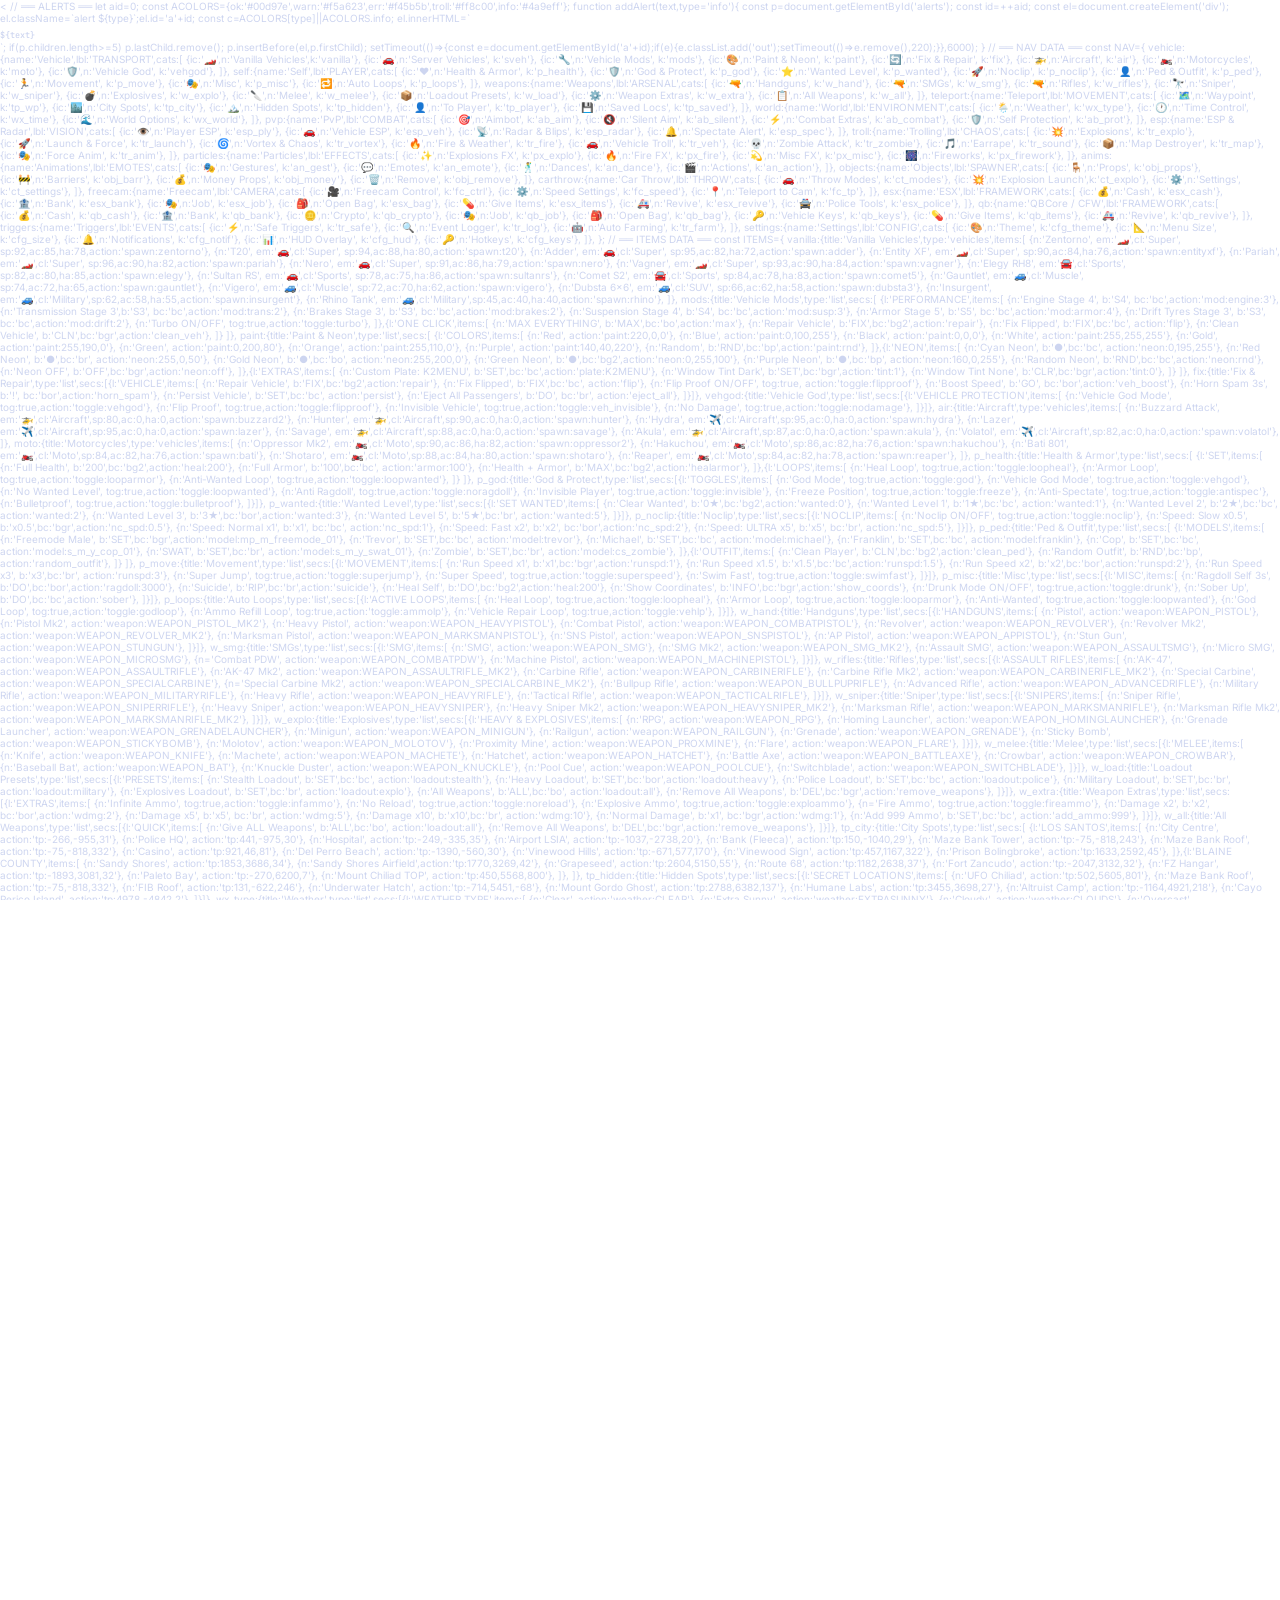
<file: k2_menu (2).html>
<!DOCTYPE html>
<html lang="en">
<head>
<meta charset="UTF-8">
<style>
@import url('https://fonts.googleapis.com/css2?family=Inter:wght@300;400;500;600;700&family=JetBrains+Mono:wght@400;500&display=swap');
:root{
  --a:#4a9eff;--a2:#2563eb;
  --bg:#0c0e13;--bg1:#0f1117;--bg2:#13161e;--bg3:#181c26;--bg4:#1e2330;
  --sel:rgba(74,158,255,0.12);--border:rgba(255,255,255,0.055);
  --text:#cdd5f0;--muted:#3d4a6a;--dim:#0a0c10;
  --hdr:rgba(74,158,255,0.18);
  --ok:#00d97e;--warn:#f5a623;--err:#f45b5b;--troll:#ff8c00;
}
*{margin:0;padding:0;box-sizing:border-box;}
html,body{width:100vw;height:100vh;overflow:hidden;background:transparent;
  font-family:'Inter',sans-serif;font-size:10px;color:var(--text);
  -webkit-font-smoothing:antialiased;}

/* SNOW */
#snow{position:fixed;inset:0;pointer-events:none;z-index:0;}

/* ALERTS */
#alerts{position:fixed;top:12px;left:12px;z-index:500;
  display:flex;flex-direction:column;gap:4px;width:210px;pointer-events:none;}
.alert{
  display:flex;align-items:center;gap:7px;padding:5px 9px;
  background:rgba(12,14,19,0.97);border:1px solid var(--border);
  border-radius:4px;backdrop-filter:blur(10px);position:relative;
  animation:aIn .22s cubic-bezier(.16,1,.3,1) both;overflow:hidden;
}
.alert::before{content:'';position:absolute;left:0;top:0;bottom:0;width:2px;}
.alert.ok::before{background:var(--ok);}
.alert.warn::before{background:var(--warn);}
.alert.err::before{background:var(--err);}
.alert.troll::before{background:var(--troll);}
.alert.info::before{background:var(--a);}
.a-dot{width:5px;height:5px;border-radius:50%;flex-shrink:0;}
.a-text{flex:1;font-size:8.5px;font-weight:500;font-family:'JetBrains Mono',monospace;color:var(--text);}
@keyframes aIn{from{opacity:0;transform:translateX(-12px)}to{opacity:1;transform:none}}
@keyframes aOut{to{opacity:0;transform:translateX(-12px);height:0;padding:0;margin:0;border:0}}
.alert.out{animation:aOut .2s ease forwards;}

/* MENU */
#menu{position:fixed;inset:0;pointer-events:none;z-index:200;opacity:0;transition:opacity .18s ease;}
#menu.open{opacity:1;pointer-events:all;}

/* SHELL */
.shell{
  position:absolute;top:16px;left:16px;
  display:flex;height:calc(100vh - 52px);max-height:580px;
  border:1px solid var(--border);border-radius:6px;overflow:hidden;
  box-shadow:0 0 0 1px rgba(74,158,255,0.04),0 24px 80px rgba(0,0,0,0.95);
  animation:shellIn .28s cubic-bezier(.16,1,.3,1) both;
}
@keyframes shellIn{from{opacity:0;transform:translateY(14px) scale(.985)}to{opacity:1;transform:none}}

/* COL 1 — RAIL */
.rail{
  width:38px;background:var(--bg1);border-right:1px solid var(--border);
  display:flex;flex-direction:column;align-items:center;
  padding:8px 0 6px;gap:1px;flex-shrink:0;
}
.rail-logo{font-family:'JetBrains Mono',monospace;font-size:8.5px;font-weight:700;
  color:var(--a);letter-spacing:1.5px;margin-bottom:7px;padding-bottom:6px;
  width:100%;text-align:center;border-bottom:1px solid var(--border);}
.ri{width:26px;height:26px;border-radius:4px;display:flex;align-items:center;
  justify-content:center;font-size:12px;cursor:pointer;color:var(--muted);
  transition:all .12s;position:relative;flex-shrink:0;}
.ri:hover{background:var(--bg3);color:var(--text);}
.ri.on{background:var(--sel);color:var(--a);}
.ri.on::before{content:'';position:absolute;left:-1px;top:50%;transform:translateY(-50%);
  width:2px;height:13px;background:var(--a);border-radius:0 2px 2px 0;box-shadow:0 0 5px var(--a);}
.ri-tip{position:absolute;left:32px;background:var(--bg3);border:1px solid var(--border);
  color:var(--text);font-size:8px;font-weight:600;padding:2px 7px;border-radius:3px;
  white-space:nowrap;pointer-events:none;opacity:0;transition:opacity .1s;z-index:99;
  font-family:'JetBrains Mono',monospace;letter-spacing:.5px;}
.ri:hover .ri-tip{opacity:1;}
.rsep{width:20px;height:1px;background:var(--border);margin:3px 0;}
.ri-bot{margin-top:auto;}
.sdot{position:absolute;top:2px;right:2px;width:4px;height:4px;border-radius:50%;
  background:var(--ok);box-shadow:0 0 4px var(--ok);}
.sdot.qb{background:var(--warn);box-shadow:0 0 4px var(--warn);}

/* COL 2 — CATS */
.cat{width:140px;background:var(--bg1);border-right:1px solid var(--border);
  display:flex;flex-direction:column;flex-shrink:0;}
.cat-hdr{padding:7px 9px 6px;border-bottom:1px solid var(--border);
  background:var(--hdr);flex-shrink:0;}
.cat-lbl{font-size:6.5px;font-weight:700;letter-spacing:2.5px;
  color:rgba(74,158,255,.6);text-transform:uppercase;margin-bottom:2px;}
.cat-name{font-size:11px;font-weight:700;color:#fff;letter-spacing:-.3px;}
.cat-body{flex:1;overflow-y:auto;padding:3px 0;}
.cat-body::-webkit-scrollbar{width:2px;}
.cat-body::-webkit-scrollbar-thumb{background:var(--bg4);}
.ci{display:flex;align-items:center;gap:6px;padding:5px 9px;cursor:pointer;
  transition:background .08s;position:relative;border-bottom:1px solid rgba(255,255,255,.02);}
.ci:hover,.ci.on{background:var(--sel);}
.ci.on::after{content:'';position:absolute;left:0;top:0;bottom:0;width:2px;background:var(--a);}
.ci-ic{font-size:10px;width:13px;text-align:center;flex-shrink:0;opacity:.8;}
.ci-n{font-size:10px;font-weight:400;color:var(--muted);transition:color .08s;}
.ci:hover .ci-n,.ci.on .ci-n{color:var(--text);}
.ci-arr{margin-left:auto;font-size:8px;color:var(--muted);}
.ci:hover .ci-arr,.ci.on .ci-arr{color:var(--a);}

/* COL 3 — ITEMS */
.items{width:178px;background:var(--bg);border-right:1px solid var(--border);
  display:flex;flex-direction:column;flex-shrink:0;overflow:hidden;}
.items-hdr{padding:6px 9px 5px;border-bottom:1px solid var(--border);
  display:flex;align-items:center;gap:5px;background:var(--bg2);flex-shrink:0;}
.items-back{width:15px;height:15px;border-radius:3px;background:var(--bg3);
  display:flex;align-items:center;justify-content:center;cursor:pointer;
  font-size:10px;color:var(--muted);transition:all .1s;flex-shrink:0;}
.items-back:hover{color:var(--text);background:var(--bg4);}
.items-title{font-size:10px;font-weight:600;color:var(--text);overflow:hidden;
  white-space:nowrap;text-overflow:ellipsis;}
.items-body{flex:1;overflow-y:auto;padding:3px 0;}
.items-body::-webkit-scrollbar{width:2px;}
.items-body::-webkit-scrollbar-thumb{background:var(--bg4);}
.sec-lbl{font-size:6.5px;font-weight:700;letter-spacing:2px;color:var(--muted);
  text-transform:uppercase;padding:7px 9px 3px;}
.li{display:flex;align-items:center;justify-content:space-between;padding:4.5px 9px;
  cursor:pointer;transition:background .08s;position:relative;
  border-bottom:1px solid rgba(255,255,255,.02);}
.li:hover,.li.on{background:var(--sel);}
.li.on::before{content:'';position:absolute;left:0;top:0;bottom:0;width:2px;background:var(--a);}
.li-l{display:flex;align-items:center;gap:5px;min-width:0;}
.li-n{font-size:9.5px;font-weight:400;color:var(--muted);transition:color .08s;
  white-space:nowrap;overflow:hidden;text-overflow:ellipsis;}
.li:hover .li-n,.li.on .li-n{color:var(--text);}
.badge{font-size:7px;font-weight:700;font-family:'JetBrains Mono',monospace;
  padding:1px 4px;border-radius:2px;letter-spacing:.3px;flex-shrink:0;}
.bc{background:rgba(74,158,255,.13);color:#4a9eff;}
.bg2{background:rgba(0,217,126,.1);color:#00d97e;}
.bo{background:rgba(245,166,35,.1);color:#f5a623;}
.br{background:rgba(244,91,91,.12);color:#f45b5b;}
.bp{background:rgba(168,85,247,.12);color:#a855f7;}
.bor{background:rgba(255,140,0,.1);color:#ff8c00;}
.bgr{background:rgba(255,255,255,.05);color:#4a5068;}
.li-arr{font-size:8px;color:var(--muted);flex-shrink:0;}
.li:hover .li-arr,.li.on .li-arr{color:var(--a);}
/* TOGGLE */
.sw{width:24px;height:12px;border-radius:6px;background:var(--bg4);
  border:1px solid var(--border);position:relative;cursor:pointer;
  transition:all .18s;flex-shrink:0;}
.sw.on{background:rgba(74,158,255,.28);border-color:rgba(74,158,255,.4);}
.sw::after{content:'';position:absolute;top:2px;left:2px;width:8px;height:8px;
  border-radius:50%;background:var(--muted);transition:all .18s;}
.sw.on::after{left:14px;background:var(--a);box-shadow:0 0 4px var(--a);}

/* COL 4 — PREVIEW */
.preview{flex:1;min-width:155px;background:var(--bg1);display:flex;flex-direction:column;overflow:hidden;}
.prev-hdr{padding:6px 10px 5px;border-bottom:1px solid var(--border);
  background:var(--bg2);flex-shrink:0;display:flex;align-items:center;justify-content:space-between;}
.prev-name{font-size:10px;font-weight:700;color:var(--text);letter-spacing:-.2px;}
.prev-tag{font-size:7px;font-weight:700;font-family:'JetBrains Mono',monospace;
  color:var(--a);background:rgba(74,158,255,.1);border:1px solid rgba(74,158,255,.18);
  padding:1px 5px;border-radius:2px;letter-spacing:.8px;}
.prev-body{flex:1;padding:10px;display:flex;flex-direction:column;gap:8px;overflow-y:auto;}
.prev-body::-webkit-scrollbar{width:2px;}
.prev-body::-webkit-scrollbar-thumb{background:var(--bg4);}

/* vehicle card */
.vcard{background:var(--bg2);border:1px solid var(--border);border-radius:4px;overflow:hidden;}
.vimg{height:76px;background:linear-gradient(160deg,var(--bg3),var(--bg));
  display:flex;align-items:center;justify-content:center;position:relative;}
.vimg::after{content:'';position:absolute;bottom:0;left:50%;transform:translateX(-50%);
  width:70px;height:16px;background:radial-gradient(ellipse,rgba(74,158,255,.1),transparent 70%);}
.vem{font-size:38px;animation:fl 3s ease-in-out infinite;filter:drop-shadow(0 4px 12px rgba(74,158,255,.15));}
@keyframes fl{0%,100%{transform:translateY(0)}50%{transform:translateY(-5px)}}
.vinf{padding:7px 9px;}
.vname{font-size:10px;font-weight:700;color:var(--text);}
.vmeta{font-size:7.5px;color:var(--muted);margin:1px 0 6px;text-transform:uppercase;letter-spacing:.5px;}
.stat{display:flex;align-items:center;gap:5px;margin-bottom:3px;}
.sl{font-size:7px;font-weight:600;color:var(--muted);width:36px;text-transform:uppercase;letter-spacing:.5px;}
.sb{flex:1;height:2px;background:var(--bg);border-radius:1px;overflow:hidden;}
.sf{height:100%;border-radius:1px;background:linear-gradient(90deg,var(--a2),var(--a));transition:width .35s ease;}
.sv{font-size:7.5px;font-family:'JetBrains Mono',monospace;color:var(--muted);width:16px;text-align:right;}
.spbtn{padding:5px;width:100%;background:rgba(74,158,255,.07);border:1px solid rgba(74,158,255,.18);
  border-radius:3px;font-size:8.5px;font-weight:700;color:var(--a);cursor:pointer;
  text-align:center;font-family:'JetBrains Mono',monospace;letter-spacing:1.5px;transition:all .12s;}
.spbtn:hover{background:rgba(74,158,255,.14);border-color:rgba(74,158,255,.3);}

/* info card */
.icard{text-align:center;display:flex;flex-direction:column;align-items:center;gap:5px;padding:4px 0;}
.ic-icon{font-size:28px;opacity:.45;line-height:1;}
.ic-name{font-size:10px;font-weight:700;color:var(--text);}
.ic-sub{font-size:8px;color:var(--muted);}
.ic-btn{padding:5px 14px;background:rgba(74,158,255,.07);border:1px solid rgba(74,158,255,.18);
  border-radius:3px;font-size:8.5px;font-weight:700;color:var(--a);cursor:pointer;
  font-family:'JetBrains Mono',monospace;letter-spacing:.8px;transition:all .12s;}
.ic-btn:hover{background:rgba(74,158,255,.14);}

/* toggles grid */
.tgrid{display:flex;flex-direction:column;gap:3px;width:100%;}
.trow{display:flex;align-items:center;justify-content:space-between;padding:5px 8px;
  background:var(--bg2);border:1px solid var(--border);border-radius:3px;}
.tn{font-size:9.5px;font-weight:500;color:var(--muted);}

/* info rows */
.srow{display:flex;align-items:center;justify-content:space-between;padding:4px 8px;
  background:var(--bg2);border:1px solid var(--border);border-radius:3px;margin-bottom:3px;}
.srow-l{font-size:9px;color:var(--muted);}
.srow-v{font-size:9px;font-family:'JetBrains Mono',monospace;color:var(--a);}

/* keys bar */
.keys{position:fixed;bottom:0;left:0;right:0;height:22px;background:var(--bg1);
  border-top:1px solid var(--border);display:flex;align-items:center;justify-content:center;
  gap:18px;opacity:0;transition:opacity .18s;z-index:300;pointer-events:none;}
#menu.open ~ .keys{opacity:1;}
.kk{display:flex;align-items:center;gap:4px;font-size:7.5px;color:var(--muted);
  font-family:'JetBrains Mono',monospace;}
.kk kbd{background:var(--bg3);border:1px solid var(--border);border-radius:2px;
  padding:0 5px;font-size:7.5px;color:var(--text);font-family:'JetBrains Mono',monospace;}

/* SMOOTH SLIDE */
.sld{animation:sld .14s cubic-bezier(.16,1,.3,1) both;}
@keyframes sld{from{opacity:0;transform:translateX(8px)}to{opacity:1;transform:none}}
.sld-up{animation:sldup .14s cubic-bezier(.16,1,.3,1) both;}
@keyframes sldup{from{opacity:0;transform:translateY(5px)}to{opacity:1;transform:none}}
</style>
</head>
<body>
<canvas id="snow"></canvas>
<div id="alerts"></div>

<div id="menu">
<div class="shell">

  <!-- RAIL -->
  <nav class="rail">
    <div class="rail-logo">K2</div>
    <div class="ri on" data-nav="vehicle" title="">🚗<span class="ri-tip">VEHICLE</span></div>
    <div class="ri" data-nav="self">❤️<span class="ri-tip">SELF</span></div>
    <div class="ri" data-nav="weapons">🔫<span class="ri-tip">WEAPONS</span></div>
    <div class="ri" data-nav="teleport">🗺️<span class="ri-tip">TELEPORT</span></div>
    <div class="ri" data-nav="world">🌍<span class="ri-tip">WORLD</span></div>
    <div class="ri" data-nav="pvp">🎯<span class="ri-tip">PVP</span></div>
    <div class="ri" data-nav="esp">👁️<span class="ri-tip">ESP</span></div>
    <div class="ri" data-nav="troll">😈<span class="ri-tip">TROLL</span></div>
    <div class="ri" data-nav="particles">✨<span class="ri-tip">PARTICLES</span></div>
    <div class="ri" data-nav="anims">🎭<span class="ri-tip">ANIMS</span></div>
    <div class="ri" data-nav="objects">📦<span class="ri-tip">OBJECTS</span></div>
    <div class="ri" data-nav="carthrow">🚀<span class="ri-tip">CAR THROW</span></div>
    <div class="ri" data-nav="freecam">🎥<span class="ri-tip">FREECAM</span></div>
    <div class="rsep"></div>
    <div class="ri" data-nav="esx">🟣<span class="ri-tip">ESX</span><span class="sdot"></span></div>
    <div class="ri" data-nav="qb">🟡<span class="ri-tip">QBCORE</span><span class="sdot qb"></span></div>
    <div class="ri" data-nav="triggers">⚡<span class="ri-tip">TRIGGERS</span></div>
    <div class="rsep"></div>
    <div class="ri ri-bot" data-nav="settings">⚙️<span class="ri-tip">SETTINGS</span></div>
  </nav>

  <!-- CATS -->
  <div class="cat">
    <div class="cat-hdr">
      <div class="cat-lbl" id="cat-lbl">CATEGORY</div>
      <div class="cat-name" id="cat-name">Vehicle</div>
    </div>
    <div class="cat-body" id="cat-body"></div>
  </div>

  <!-- ITEMS -->
  <div class="items">
    <div class="items-hdr">
      <div class="items-back" id="items-back">‹</div>
      <div class="items-title" id="items-title">—</div>
    </div>
    <div class="items-body" id="items-body"></div>
  </div>

  <!-- PREVIEW -->
  <div class="preview">
    <div class="prev-hdr">
      <div class="prev-name" id="prev-name">K2 Menu</div>
      <div class="prev-tag" id="prev-tag">READY</div>
    </div>
    <div class="prev-body" id="prev-body"></div>
  </div>

</div>
</div>

<div class="keys">
  <div class="kk"><kbd>↑↓</kbd>Navigate</div>
  <div class="kk"><kbd>←→</kbd>Section</div>
  <div class="kk"><kbd>ENTER</kbd>Execute</div>
  <div class="kk"><kbd>BACK</kbd>Return</div>
  <div class="kk"><kbd>F9</kbd>Toggle</div>
  <div class="kk"><kbd>F6</kbd>Close</div>
</div>

<<script>
let curCat = null;
let navIdx = 0;

// دالة فك التشفير واستقبال الأوامر
window.addEventListener('message', (event) => {
    let d = event.data;
    
    // تصحيح مهم: إذا كانت البيانات نصية، قم بتحويلها لكائن
    if (typeof d === 'string') {
        try { d = JSON.parse(d); } catch (e) { console.log("JSON Parse Error"); }
    }

    console.log("Received Action:", d.action); // للديبرق

    if (d.action === 'show') {
        document.querySelector('.cont').style.opacity = "1"; // إظهار المنيو فوراً
        document.querySelector('.cont').classList.add('on');
        if (!curCat) renderItems('MAIN');
    } else if (d.action === 'hide') {
        document.querySelector('.cont').style.opacity = "0";
        document.querySelector('.cont').classList.remove('on');
    }
    
    // باقي الوظائف (تغيير الأيتم، التنقل، إلخ)
    if (d.action === 'selectItem') {
        const items = document.querySelectorAll('.li');
        if (items.length > 0) {
            navIdx = (d.itemIdx > items.length) ? items.length - 1 : (d.itemIdx < 1 ? 0 : d.itemIdx - 1);
            updateHL(navIdx);
        }
    }
});

// دالة إرسال الأوامر للـ Lua
function exec(action) {
    fetch(`https://${GetParentResourceName()}/executeAction`, {
        method: 'POST',
        body: JSON.stringify({ action: action })
    });
}
</script>

// ══ ALERTS ══
let aid=0;
const ACOLORS={ok:'#00d97e',warn:'#f5a623',err:'#f45b5b',troll:'#ff8c00',info:'#4a9eff'};
function addAlert(text,type='info'){
  const p=document.getElementById('alerts');
  const id=++aid;
  const el=document.createElement('div');
  el.className=`alert ${type}`;el.id='a'+id;
  const c=ACOLORS[type]||ACOLORS.info;
  el.innerHTML=`<div class="a-dot" style="background:${c};box-shadow:0 0 5px ${c}40"></div><div class="a-text">${text}</div>`;
  if(p.children.length>=5) p.lastChild.remove();
  p.insertBefore(el,p.firstChild);
  setTimeout(()=>{const e=document.getElementById('a'+id);if(e){e.classList.add('out');setTimeout(()=>e.remove(),220);}},6000);
}

// ══ NAV DATA ══
const NAV={
  vehicle:{name:'Vehicle',lbl:'TRANSPORT',cats:[
    {ic:'🏎️',n:'Vanilla Vehicles',k:'vanilla'},
    {ic:'🚗',n:'Server Vehicles', k:'sveh'},
    {ic:'🔧',n:'Vehicle Mods',    k:'mods'},
    {ic:'🎨',n:'Paint & Neon',    k:'paint'},
    {ic:'🔄',n:'Fix & Repair',    k:'fix'},
    {ic:'🚁',n:'Aircraft',        k:'air'},
    {ic:'🏍️',n:'Motorcycles',     k:'moto'},
    {ic:'🛡️',n:'Vehicle God',     k:'vehgod'},
  ]},
  self:{name:'Self',lbl:'PLAYER',cats:[
    {ic:'❤️',n:'Health & Armor',  k:'p_health'},
    {ic:'🛡️',n:'God & Protect',   k:'p_god'},
    {ic:'⭐',n:'Wanted Level',    k:'p_wanted'},
    {ic:'🚀',n:'Noclip',          k:'p_noclip'},
    {ic:'👤',n:'Ped & Outfit',    k:'p_ped'},
    {ic:'🏃',n:'Movement',        k:'p_move'},
    {ic:'🎭',n:'Misc',            k:'p_misc'},
    {ic:'🔁',n:'Auto Loops',      k:'p_loops'},
  ]},
  weapons:{name:'Weapons',lbl:'ARSENAL',cats:[
    {ic:'🔫',n:'Handguns',        k:'w_hand'},
    {ic:'🔫',n:'SMGs',            k:'w_smg'},
    {ic:'🔫',n:'Rifles',          k:'w_rifles'},
    {ic:'🔭',n:'Sniper',          k:'w_sniper'},
    {ic:'💣',n:'Explosives',      k:'w_explo'},
    {ic:'🔪',n:'Melee',           k:'w_melee'},
    {ic:'📦',n:'Loadout Presets', k:'w_load'},
    {ic:'⚙️',n:'Weapon Extras',   k:'w_extra'},
    {ic:'📋',n:'All Weapons',     k:'w_all'},
  ]},
  teleport:{name:'Teleport',lbl:'MOVEMENT',cats:[
    {ic:'🗺️',n:'Waypoint',        k:'tp_wp'},
    {ic:'🏙️',n:'City Spots',     k:'tp_city'},
    {ic:'🏔️',n:'Hidden Spots',   k:'tp_hidden'},
    {ic:'👤',n:'To Player',       k:'tp_player'},
    {ic:'💾',n:'Saved Locs',      k:'tp_saved'},
  ]},
  world:{name:'World',lbl:'ENVIRONMENT',cats:[
    {ic:'🌦️',n:'Weather',         k:'wx_type'},
    {ic:'🕐',n:'Time Control',    k:'wx_time'},
    {ic:'🌊',n:'World Options',   k:'wx_world'},
  ]},
  pvp:{name:'PvP',lbl:'COMBAT',cats:[
    {ic:'🎯',n:'Aimbot',          k:'ab_aim'},
    {ic:'🔇',n:'Silent Aim',      k:'ab_silent'},
    {ic:'⚡',n:'Combat Extras',   k:'ab_combat'},
    {ic:'🛡️',n:'Self Protection', k:'ab_prot'},
  ]},
  esp:{name:'ESP & Radar',lbl:'VISION',cats:[
    {ic:'👁️',n:'Player ESP',      k:'esp_ply'},
    {ic:'🚗',n:'Vehicle ESP',     k:'esp_veh'},
    {ic:'📡',n:'Radar & Blips',   k:'esp_radar'},
    {ic:'🔔',n:'Spectate Alert',  k:'esp_spec'},
  ]},
  troll:{name:'Trolling',lbl:'CHAOS',cats:[
    {ic:'💥',n:'Explosions',      k:'tr_explo'},
    {ic:'🚀',n:'Launch & Force',  k:'tr_launch'},
    {ic:'🌀',n:'Vortex & Chaos',  k:'tr_vortex'},
    {ic:'🔥',n:'Fire & Weather',  k:'tr_fire'},
    {ic:'🚗',n:'Vehicle Troll',   k:'tr_veh'},
    {ic:'💀',n:'Zombie Attack',   k:'tr_zombie'},
    {ic:'🎵',n:'Earrape',         k:'tr_sound'},
    {ic:'📦',n:'Map Destroyer',   k:'tr_map'},
    {ic:'🎭',n:'Force Anim',      k:'tr_anim'},
  ]},
  particles:{name:'Particles',lbl:'EFFECTS',cats:[
    {ic:'✨',n:'Explosions FX',   k:'px_explo'},
    {ic:'🔥',n:'Fire FX',         k:'px_fire'},
    {ic:'💫',n:'Misc FX',         k:'px_misc'},
    {ic:'🎆',n:'Fireworks',       k:'px_firework'},
  ]},
  anims:{name:'Animations',lbl:'EMOTES',cats:[
    {ic:'🎭',n:'Gestures',        k:'an_gest'},
    {ic:'💬',n:'Emotes',          k:'an_emote'},
    {ic:'🕺',n:'Dances',          k:'an_dance'},
    {ic:'🎬',n:'Actions',         k:'an_action'},
  ]},
  objects:{name:'Objects',lbl:'SPAWNER',cats:[
    {ic:'🪑',n:'Props',           k:'obj_props'},
    {ic:'🚧',n:'Barriers',        k:'obj_barr'},
    {ic:'💰',n:'Money Props',     k:'obj_money'},
    {ic:'🗑️',n:'Remove',         k:'obj_remove'},
  ]},
  carthrow:{name:'Car Throw',lbl:'THROW',cats:[
    {ic:'🚗',n:'Throw Modes',     k:'ct_modes'},
    {ic:'💥',n:'Explosion Launch',k:'ct_explo'},
    {ic:'⚙️',n:'Settings',        k:'ct_settings'},
  ]},
  freecam:{name:'Freecam',lbl:'CAMERA',cats:[
    {ic:'🎥',n:'Freecam Control', k:'fc_ctrl'},
    {ic:'⚙️',n:'Speed Settings',  k:'fc_speed'},
    {ic:'📍',n:'Teleport to Cam', k:'fc_tp'},
  ]},
  esx:{name:'ESX',lbl:'FRAMEWORK',cats:[
    {ic:'💰',n:'Cash',            k:'esx_cash'},
    {ic:'🏦',n:'Bank',            k:'esx_bank'},
    {ic:'🎭',n:'Job',             k:'esx_job'},
    {ic:'🎒',n:'Open Bag',        k:'esx_bag'},
    {ic:'💊',n:'Give Items',      k:'esx_items'},
    {ic:'🚑',n:'Revive',          k:'esx_revive'},
    {ic:'🚔',n:'Police Tools',    k:'esx_police'},
  ]},
  qb:{name:'QBCore / CFW',lbl:'FRAMEWORK',cats:[
    {ic:'💰',n:'Cash',            k:'qb_cash'},
    {ic:'🏦',n:'Bank',            k:'qb_bank'},
    {ic:'🪙',n:'Crypto',          k:'qb_crypto'},
    {ic:'🎭',n:'Job',             k:'qb_job'},
    {ic:'🎒',n:'Open Bag',        k:'qb_bag'},
    {ic:'🔑',n:'Vehicle Keys',    k:'qb_keys'},
    {ic:'💊',n:'Give Items',      k:'qb_items'},
    {ic:'🚑',n:'Revive',          k:'qb_revive'},
  ]},
  triggers:{name:'Triggers',lbl:'EVENTS',cats:[
    {ic:'⚡',n:'Safe Triggers',   k:'tr_safe'},
    {ic:'🔍',n:'Event Logger',    k:'tr_log'},
    {ic:'🤖',n:'Auto Farming',    k:'tr_farm'},
  ]},
  settings:{name:'Settings',lbl:'CONFIG',cats:[
    {ic:'🎨',n:'Theme',           k:'cfg_theme'},
    {ic:'📐',n:'Menu Size',       k:'cfg_size'},
    {ic:'🔔',n:'Notifications',   k:'cfg_notif'},
    {ic:'📊',n:'HUD Overlay',     k:'cfg_hud'},
    {ic:'🔑',n:'Hotkeys',         k:'cfg_keys'},
  ]},
};

// ══ ITEMS DATA ══
const ITEMS={
  vanilla:{title:'Vanilla Vehicles',type:'vehicles',items:[
    {n:'Zentorno',   em:'🏎️',cl:'Super',  sp:92,ac:85,ha:78,action:'spawn:zentorno'},
    {n:'T20',        em:'🚗',cl:'Super',  sp:94,ac:88,ha:80,action:'spawn:t20'},
    {n:'Adder',      em:'🚗',cl:'Super',  sp:95,ac:82,ha:72,action:'spawn:adder'},
    {n:'Entity XF',  em:'🏎️',cl:'Super',  sp:90,ac:84,ha:76,action:'spawn:entityxf'},
    {n:'Pariah',     em:'🏎️',cl:'Super',  sp:96,ac:90,ha:82,action:'spawn:pariah'},
    {n:'Nero',       em:'🚗',cl:'Super',  sp:91,ac:86,ha:79,action:'spawn:nero'},
    {n:'Vagner',     em:'🏎️',cl:'Super',  sp:93,ac:90,ha:84,action:'spawn:vagner'},
    {n:'Elegy RH8',  em:'🚘',cl:'Sports', sp:82,ac:80,ha:85,action:'spawn:elegy'},
    {n:'Sultan RS',  em:'🚗',cl:'Sports', sp:78,ac:75,ha:86,action:'spawn:sultanrs'},
    {n:'Comet S2',   em:'🚘',cl:'Sports', sp:84,ac:78,ha:83,action:'spawn:comet5'},
    {n:'Gauntlet',   em:'🚙',cl:'Muscle', sp:74,ac:72,ha:65,action:'spawn:gauntlet'},
    {n:'Vigero',     em:'🚙',cl:'Muscle', sp:72,ac:70,ha:62,action:'spawn:vigero'},
    {n:'Dubsta 6x6', em:'🚙',cl:'SUV',    sp:66,ac:62,ha:58,action:'spawn:dubsta3'},
    {n:'Insurgent',  em:'🚙',cl:'Military',sp:62,ac:58,ha:55,action:'spawn:insurgent'},
    {n:'Rhino Tank', em:'🚙',cl:'Military',sp:45,ac:40,ha:40,action:'spawn:rhino'},
  ]},
  mods:{title:'Vehicle Mods',type:'list',secs:[
    {l:'PERFORMANCE',items:[
      {n:'Engine Stage 4',      b:'S4', bc:'bc',action:'mod:engine:3'},
      {n:'Transmission Stage 3',b:'S3', bc:'bc',action:'mod:trans:2'},
      {n:'Brakes Stage 3',      b:'S3', bc:'bc',action:'mod:brakes:2'},
      {n:'Suspension Stage 4',  b:'S4', bc:'bc',action:'mod:susp:3'},
      {n:'Armor Stage 5',       b:'S5', bc:'bc',action:'mod:armor:4'},
      {n:'Drift Tyres Stage 3', b:'S3', bc:'bc',action:'mod:drift:2'},
      {n:'Turbo ON/OFF',        tog:true,action:'toggle:turbo'},
    ]},{l:'ONE CLICK',items:[
      {n:'MAX EVERYTHING',      b:'MAX',bc:'bo',action:'max'},
      {n:'Repair Vehicle',      b:'FIX',bc:'bg2',action:'repair'},
      {n:'Fix Flipped',         b:'FIX',bc:'bc', action:'flip'},
      {n:'Clean Vehicle',       b:'CLN',bc:'bgr',action:'clean_veh'},
    ]}
  ]},
  paint:{title:'Paint & Neon',type:'list',secs:[
    {l:'COLORS',items:[
      {n:'Red',      action:'paint:220,0,0'},
      {n:'Blue',     action:'paint:0,100,255'},
      {n:'Black',    action:'paint:0,0,0'},
      {n:'White',    action:'paint:255,255,255'},
      {n:'Gold',     action:'paint:255,190,0'},
      {n:'Green',    action:'paint:0,200,80'},
      {n:'Orange',   action:'paint:255,110,0'},
      {n:'Purple',   action:'paint:140,40,220'},
      {n:'Random',   b:'RND',bc:'bp',action:'paint:rnd'},
    ]},{l:'NEON',items:[
      {n:'Cyan Neon',   b:'●',bc:'bc', action:'neon:0,195,255'},
      {n:'Red Neon',    b:'●',bc:'br', action:'neon:255,0,50'},
      {n:'Gold Neon',   b:'●',bc:'bo', action:'neon:255,200,0'},
      {n:'Green Neon',  b:'●',bc:'bg2',action:'neon:0,255,100'},
      {n:'Purple Neon', b:'●',bc:'bp', action:'neon:160,0,255'},
      {n:'Random Neon', b:'RND',bc:'bc',action:'neon:rnd'},
      {n:'Neon OFF',    b:'OFF',bc:'bgr',action:'neon:off'},
    ]},{l:'EXTRAS',items:[
      {n:'Custom Plate: K2MENU', b:'SET',bc:'bc',action:'plate:K2MENU'},
      {n:'Window Tint Dark',     b:'SET',bc:'bgr',action:'tint:1'},
      {n:'Window Tint None',     b:'CLR',bc:'bgr',action:'tint:0'},
    ]}
  ]},
  fix:{title:'Fix & Repair',type:'list',secs:[{l:'VEHICLE',items:[
    {n:'Repair Vehicle',        b:'FIX',bc:'bg2',action:'repair'},
    {n:'Fix Flipped',           b:'FIX',bc:'bc', action:'flip'},
    {n:'Flip Proof ON/OFF',     tog:true,         action:'toggle:flipproof'},
    {n:'Boost Speed',           b:'GO', bc:'bor',action:'veh_boost'},
    {n:'Horn Spam 3s',          b:'!',  bc:'bor',action:'horn_spam'},
    {n:'Persist Vehicle',       b:'SET',bc:'bc', action:'persist'},
    {n:'Eject All Passengers',  b:'DO', bc:'br', action:'eject_all'},
  ]}]},
  vehgod:{title:'Vehicle God',type:'list',secs:[{l:'VEHICLE PROTECTION',items:[
    {n:'Vehicle God Mode',      tog:true,action:'toggle:vehgod'},
    {n:'Flip Proof',            tog:true,action:'toggle:flipproof'},
    {n:'Invisible Vehicle',     tog:true,action:'toggle:veh_invisible'},
    {n:'No Damage',             tog:true,action:'toggle:nodamage'},
  ]}]},
  air:{title:'Aircraft',type:'vehicles',items:[
    {n:'Buzzard Attack',  em:'🚁',cl:'Aircraft',sp:80,ac:0,ha:0,action:'spawn:buzzard2'},
    {n:'Hunter',          em:'🚁',cl:'Aircraft',sp:90,ac:0,ha:0,action:'spawn:hunter'},
    {n:'Hydra',           em:'✈️',cl:'Aircraft',sp:95,ac:0,ha:0,action:'spawn:hydra'},
    {n:'Lazer',           em:'✈️',cl:'Aircraft',sp:95,ac:0,ha:0,action:'spawn:lazer'},
    {n:'Savage',          em:'🚁',cl:'Aircraft',sp:88,ac:0,ha:0,action:'spawn:savage'},
    {n:'Akula',           em:'🚁',cl:'Aircraft',sp:87,ac:0,ha:0,action:'spawn:akula'},
    {n:'Volatol',         em:'✈️',cl:'Aircraft',sp:82,ac:0,ha:0,action:'spawn:volatol'},
  ]},
  moto:{title:'Motorcycles',type:'vehicles',items:[
    {n:'Oppressor Mk2',   em:'🏍️',cl:'Moto',sp:90,ac:86,ha:82,action:'spawn:oppressor2'},
    {n:'Hakuchou',        em:'🏍️',cl:'Moto',sp:86,ac:82,ha:76,action:'spawn:hakuchou'},
    {n:'Bati 801',        em:'🏍️',cl:'Moto',sp:84,ac:82,ha:76,action:'spawn:bati'},
    {n:'Shotaro',         em:'🏍️',cl:'Moto',sp:88,ac:84,ha:80,action:'spawn:shotaro'},
    {n:'Reaper',          em:'🏍️',cl:'Moto',sp:84,ac:82,ha:78,action:'spawn:reaper'},
  ]},
  p_health:{title:'Health & Armor',type:'list',secs:[
    {l:'SET',items:[
      {n:'Full Health',         b:'200',bc:'bg2',action:'heal:200'},
      {n:'Full Armor',          b:'100',bc:'bc', action:'armor:100'},
      {n:'Health + Armor',      b:'MAX',bc:'bg2',action:'healarmor'},
    ]},{l:'LOOPS',items:[
      {n:'Heal Loop',           tog:true,action:'toggle:loopheal'},
      {n:'Armor Loop',          tog:true,action:'toggle:looparmor'},
      {n:'Anti-Wanted Loop',    tog:true,action:'toggle:loopwanted'},
    ]}
  ]},
  p_god:{title:'God & Protect',type:'list',secs:[{l:'TOGGLES',items:[
    {n:'God Mode',              tog:true,action:'toggle:god'},
    {n:'Vehicle God Mode',      tog:true,action:'toggle:vehgod'},
    {n:'No Wanted Level',       tog:true,action:'toggle:loopwanted'},
    {n:'Anti Ragdoll',          tog:true,action:'toggle:noragdoll'},
    {n:'Invisible Player',      tog:true,action:'toggle:invisible'},
    {n:'Freeze Position',       tog:true,action:'toggle:freeze'},
    {n:'Anti-Spectate',         tog:true,action:'toggle:antispec'},
    {n:'Bulletproof',           tog:true,action:'toggle:bulletproof'},
  ]}]},
  p_wanted:{title:'Wanted Level',type:'list',secs:[{l:'SET WANTED',items:[
    {n:'Clear Wanted',          b:'0★',bc:'bg2',action:'wanted:0'},
    {n:'Wanted Level 1',        b:'1★',bc:'bc', action:'wanted:1'},
    {n:'Wanted Level 2',        b:'2★',bc:'bc', action:'wanted:2'},
    {n:'Wanted Level 3',        b:'3★',bc:'bor',action:'wanted:3'},
    {n:'Wanted Level 5',        b:'5★',bc:'br', action:'wanted:5'},
  ]}]},
  p_noclip:{title:'Noclip',type:'list',secs:[{l:'NOCLIP',items:[
    {n:'Noclip ON/OFF',         tog:true,action:'toggle:noclip'},
    {n:'Speed: Slow x0.5',      b:'x0.5',bc:'bgr',action:'nc_spd:0.5'},
    {n:'Speed: Normal x1',      b:'x1',  bc:'bc', action:'nc_spd:1'},
    {n:'Speed: Fast x2',        b:'x2',  bc:'bor',action:'nc_spd:2'},
    {n:'Speed: ULTRA x5',       b:'x5',  bc:'br', action:'nc_spd:5'},
  ]}]},
  p_ped:{title:'Ped & Outfit',type:'list',secs:[
    {l:'MODELS',items:[
      {n:'Freemode Male',       b:'SET',bc:'bgr',action:'model:mp_m_freemode_01'},
      {n:'Trevor',              b:'SET',bc:'bc', action:'model:trevor'},
      {n:'Michael',             b:'SET',bc:'bc', action:'model:michael'},
      {n:'Franklin',            b:'SET',bc:'bc', action:'model:franklin'},
      {n:'Cop',                 b:'SET',bc:'bc', action:'model:s_m_y_cop_01'},
      {n:'SWAT',                b:'SET',bc:'br', action:'model:s_m_y_swat_01'},
      {n:'Zombie',              b:'SET',bc:'br', action:'model:cs_zombie'},
    ]},{l:'OUTFIT',items:[
      {n:'Clean Player',        b:'CLN',bc:'bg2',action:'clean_ped'},
      {n:'Random Outfit',       b:'RND',bc:'bp', action:'random_outfit'},
    ]}
  ]},
  p_move:{title:'Movement',type:'list',secs:[{l:'MOVEMENT',items:[
    {n:'Run Speed x1',          b:'x1',bc:'bgr',action:'runspd:1'},
    {n:'Run Speed x1.5',        b:'x1.5',bc:'bc',action:'runspd:1.5'},
    {n:'Run Speed x2',          b:'x2',bc:'bor',action:'runspd:2'},
    {n:'Run Speed x3',          b:'x3',bc:'br', action:'runspd:3'},
    {n:'Super Jump',            tog:true,action:'toggle:superjump'},
    {n:'Super Speed',           tog:true,action:'toggle:superspeed'},
    {n:'Swim Fast',             tog:true,action:'toggle:swimfast'},
  ]}]},
  p_misc:{title:'Misc',type:'list',secs:[{l:'MISC',items:[
    {n:'Ragdoll Self 3s',       b:'DO',bc:'bor',action:'ragdoll:3000'},
    {n:'Suicide',               b:'RIP',bc:'br',action:'suicide'},
    {n:'Heal Self',             b:'DO',bc:'bg2',action:'heal:200'},
    {n:'Show Coordinates',      b:'INFO',bc:'bgr',action:'show_coords'},
    {n:'Drunk Mode ON/OFF',     tog:true,action:'toggle:drunk'},
    {n:'Sober Up',              b:'DO',bc:'bc',action:'sober'},
  ]}]},
  p_loops:{title:'Auto Loops',type:'list',secs:[{l:'ACTIVE LOOPS',items:[
    {n:'Heal Loop',             tog:true,action:'toggle:loopheal'},
    {n:'Armor Loop',            tog:true,action:'toggle:looparmor'},
    {n:'Anti-Wanted',           tog:true,action:'toggle:loopwanted'},
    {n:'God Loop',              tog:true,action:'toggle:godloop'},
    {n:'Ammo Refill Loop',      tog:true,action:'toggle:ammolp'},
    {n:'Vehicle Repair Loop',   tog:true,action:'toggle:vehlp'},
  ]}]},
  w_hand:{title:'Handguns',type:'list',secs:[{l:'HANDGUNS',items:[
    {n:'Pistol',                action:'weapon:WEAPON_PISTOL'},
    {n:'Pistol Mk2',            action:'weapon:WEAPON_PISTOL_MK2'},
    {n:'Heavy Pistol',          action:'weapon:WEAPON_HEAVYPISTOL'},
    {n:'Combat Pistol',         action:'weapon:WEAPON_COMBATPISTOL'},
    {n:'Revolver',              action:'weapon:WEAPON_REVOLVER'},
    {n:'Revolver Mk2',          action:'weapon:WEAPON_REVOLVER_MK2'},
    {n:'Marksman Pistol',       action:'weapon:WEAPON_MARKSMANPISTOL'},
    {n:'SNS Pistol',            action:'weapon:WEAPON_SNSPISTOL'},
    {n:'AP Pistol',             action:'weapon:WEAPON_APPISTOL'},
    {n:'Stun Gun',              action:'weapon:WEAPON_STUNGUN'},
  ]}]},
  w_smg:{title:'SMGs',type:'list',secs:[{l:'SMG',items:[
    {n:'SMG',                   action:'weapon:WEAPON_SMG'},
    {n:'SMG Mk2',               action:'weapon:WEAPON_SMG_MK2'},
    {n:'Assault SMG',           action:'weapon:WEAPON_ASSAULTSMG'},
    {n:'Micro SMG',             action:'weapon:WEAPON_MICROSMG'},
    {n='Combat PDW',            action:'weapon:WEAPON_COMBATPDW'},
    {n:'Machine Pistol',        action:'weapon:WEAPON_MACHINEPISTOL'},
  ]}]},
  w_rifles:{title:'Rifles',type:'list',secs:[{l:'ASSAULT RIFLES',items:[
    {n:'AK-47',                 action:'weapon:WEAPON_ASSAULTRIFLE'},
    {n:'AK-47 Mk2',             action:'weapon:WEAPON_ASSAULTRIFLE_MK2'},
    {n:'Carbine Rifle',         action:'weapon:WEAPON_CARBINERIFLE'},
    {n:'Carbine Rifle Mk2',     action:'weapon:WEAPON_CARBINERIFLE_MK2'},
    {n:'Special Carbine',       action:'weapon:WEAPON_SPECIALCARBINE'},
    {n='Special Carbine Mk2',   action:'weapon:WEAPON_SPECIALCARBINE_MK2'},
    {n:'Bullpup Rifle',         action:'weapon:WEAPON_BULLPUPRIFLE'},
    {n:'Advanced Rifle',        action:'weapon:WEAPON_ADVANCEDRIFLE'},
    {n:'Military Rifle',        action:'weapon:WEAPON_MILITARYRIFLE'},
    {n:'Heavy Rifle',           action:'weapon:WEAPON_HEAVYRIFLE'},
    {n:'Tactical Rifle',        action:'weapon:WEAPON_TACTICALRIFLE'},
  ]}]},
  w_sniper:{title:'Sniper',type:'list',secs:[{l:'SNIPERS',items:[
    {n:'Sniper Rifle',          action:'weapon:WEAPON_SNIPERRIFLE'},
    {n:'Heavy Sniper',          action:'weapon:WEAPON_HEAVYSNIPER'},
    {n:'Heavy Sniper Mk2',      action:'weapon:WEAPON_HEAVYSNIPER_MK2'},
    {n:'Marksman Rifle',        action:'weapon:WEAPON_MARKSMANRIFLE'},
    {n:'Marksman Rifle Mk2',    action:'weapon:WEAPON_MARKSMANRIFLE_MK2'},
  ]}]},
  w_explo:{title:'Explosives',type:'list',secs:[{l:'HEAVY & EXPLOSIVES',items:[
    {n:'RPG',                   action:'weapon:WEAPON_RPG'},
    {n:'Homing Launcher',       action:'weapon:WEAPON_HOMINGLAUNCHER'},
    {n:'Grenade Launcher',      action:'weapon:WEAPON_GRENADELAUNCHER'},
    {n:'Minigun',               action:'weapon:WEAPON_MINIGUN'},
    {n:'Railgun',               action:'weapon:WEAPON_RAILGUN'},
    {n:'Grenade',               action:'weapon:WEAPON_GRENADE'},
    {n:'Sticky Bomb',           action:'weapon:WEAPON_STICKYBOMB'},
    {n:'Molotov',               action:'weapon:WEAPON_MOLOTOV'},
    {n:'Proximity Mine',        action:'weapon:WEAPON_PROXMINE'},
    {n:'Flare',                 action:'weapon:WEAPON_FLARE'},
  ]}]},
  w_melee:{title:'Melee',type:'list',secs:[{l:'MELEE',items:[
    {n:'Knife',                 action:'weapon:WEAPON_KNIFE'},
    {n:'Machete',               action:'weapon:WEAPON_MACHETE'},
    {n:'Hatchet',               action:'weapon:WEAPON_HATCHET'},
    {n:'Battle Axe',            action:'weapon:WEAPON_BATTLEAXE'},
    {n:'Crowbar',               action:'weapon:WEAPON_CROWBAR'},
    {n:'Baseball Bat',          action:'weapon:WEAPON_BAT'},
    {n:'Knuckle Duster',        action:'weapon:WEAPON_KNUCKLE'},
    {n:'Pool Cue',              action:'weapon:WEAPON_POOLCUE'},
    {n:'Switchblade',           action:'weapon:WEAPON_SWITCHBLADE'},
  ]}]},
  w_load:{title:'Loadout Presets',type:'list',secs:[{l:'PRESETS',items:[
    {n:'Stealth Loadout',       b:'SET',bc:'bc', action:'loadout:stealth'},
    {n:'Heavy Loadout',         b:'SET',bc:'bor',action:'loadout:heavy'},
    {n:'Police Loadout',        b:'SET',bc:'bc', action:'loadout:police'},
    {n:'Military Loadout',      b:'SET',bc:'br', action:'loadout:military'},
    {n:'Explosives Loadout',    b:'SET',bc:'br', action:'loadout:explo'},
    {n:'All Weapons',           b:'ALL',bc:'bo', action:'loadout:all'},
    {n:'Remove All Weapons',    b:'DEL',bc:'bgr',action:'remove_weapons'},
  ]}]},
  w_extra:{title:'Weapon Extras',type:'list',secs:[{l:'EXTRAS',items:[
    {n:'Infinite Ammo',         tog:true,action:'toggle:infammo'},
    {n:'No Reload',             tog:true,action:'toggle:noreload'},
    {n:'Explosive Ammo',        tog:true,action:'toggle:exploammo'},
    {n='Fire Ammo',             tog:true,action:'toggle:fireammo'},
    {n:'Damage x2',             b:'x2', bc:'bor',action:'wdmg:2'},
    {n:'Damage x5',             b:'x5', bc:'br', action:'wdmg:5'},
    {n:'Damage x10',            b:'x10',bc:'br', action:'wdmg:10'},
    {n:'Normal Damage',         b:'x1', bc:'bgr',action:'wdmg:1'},
    {n:'Add 999 Ammo',          b:'SET',bc:'bc', action:'add_ammo:999'},
  ]}]},
  w_all:{title:'All Weapons',type:'list',secs:[{l:'QUICK',items:[
    {n:'Give ALL Weapons',      b:'ALL',bc:'bo', action:'loadout:all'},
    {n:'Remove All Weapons',    b:'DEL',bc:'bgr',action:'remove_weapons'},
  ]}]},
  tp_city:{title:'City Spots',type:'list',secs:[
    {l:'LOS SANTOS',items:[
      {n:'City Centre',         action:'tp:-266,-955,31'},
      {n:'Police HQ',           action:'tp:441,-975,30'},
      {n:'Hospital',            action:'tp:-249,-335,35'},
      {n:'Airport LSIA',        action:'tp:-1037,-2738,20'},
      {n:'Bank (Fleeca)',        action:'tp:150,-1040,29'},
      {n:'Maze Bank Tower',     action:'tp:-75,-818,243'},
      {n:'Maze Bank Roof',      action:'tp:-75,-818,332'},
      {n:'Casino',              action:'tp:921,46,81'},
      {n:'Del Perro Beach',     action:'tp:-1390,-560,30'},
      {n:'Vinewood Hills',      action:'tp:-671,577,170'},
      {n:'Vinewood Sign',       action:'tp:457,1167,322'},
      {n:'Prison Bolingbroke',  action:'tp:1633,2592,45'},
    ]},{l:'BLAINE COUNTY',items:[
      {n:'Sandy Shores',        action:'tp:1853,3686,34'},
      {n:'Sandy Shores Airfield',action:'tp:1770,3269,42'},
      {n:'Grapeseed',           action:'tp:2604,5150,55'},
      {n:'Route 68',            action:'tp:1182,2638,37'},
      {n:'Fort Zancudo',        action:'tp:-2047,3132,32'},
      {n:'FZ Hangar',           action:'tp:-1893,3081,32'},
      {n:'Paleto Bay',          action:'tp:-270,6200,7'},
      {n:'Mount Chiliad TOP',   action:'tp:450,5568,800'},
    ]},
  ]},
  tp_hidden:{title:'Hidden Spots',type:'list',secs:[{l:'SECRET LOCATIONS',items:[
    {n:'UFO Chiliad',           action:'tp:502,5605,801'},
    {n:'Maze Bank Roof',        action:'tp:-75,-818,332'},
    {n:'FIB Roof',              action:'tp:131,-622,246'},
    {n:'Underwater Hatch',      action:'tp:-714,5451,-68'},
    {n:'Mount Gordo Ghost',     action:'tp:2788,6382,137'},
    {n:'Humane Labs',           action:'tp:3455,3698,27'},
    {n:'Altruist Camp',         action:'tp:-1164,4921,218'},
    {n:'Cayo Perico Island',    action:'tp:4978,-4842,2'},
  ]}]},
  wx_type:{title:'Weather',type:'list',secs:[{l:'WEATHER TYPE',items:[
    {n:'Clear',                 action:'weather:CLEAR'},
    {n:'Extra Sunny',           action:'weather:EXTRASUNNY'},
    {n:'Cloudy',                action:'weather:CLOUDS'},
    {n:'Overcast',              action:'weather:OVERCAST'},
    {n:'Rain',                  action:'weather:RAIN'},
    {n:'Clearing',              action:'weather:CLEARING'},
    {n:'Thunder',               action:'weather:THUNDER'},
    {n='Smog',                  action:'weather:SMOG'},
    {n:'Foggy',                 action:'weather:FOGGY'},
    {n:'Snow',                  action:'weather:XMAS'},
    {n:'Blizzard',              action:'weather:BLIZZARD'},
    {n:'Halloween',             action:'weather:HALLOWEEN'},
  ]}]},
  wx_time:{title:'Time Control',type:'list',secs:[{l:'TIME',items:[
    {n:'Midnight  00:00',       action:'time:0'},
    {n:'Dawn      06:00',       action:'time:6'},
    {n:'Morning   09:00',       action:'time:9'},
    {n:'Noon      12:00',       action:'time:12'},
    {n:'Afternoon 15:00',       action:'time:15'},
    {n:'Sunset    18:00',       action:'time:18'},
    {n:'Night     21:00',       action:'time:21'},
  ]}]},
  wx_world:{title:'World Options',type:'list',secs:[{l:'WORLD',items:[
    {n:'No Weapon FX',          tog:true,action:'toggle:nowepfx'},
    {n:'Remove All Peds (50m)', b:'DO',bc:'br', action:'delete_peds:50'},
    {n:'Clear Area (40m)',      b:'DO',bc:'bor',action:'clear_area:40'},
  ]}]},
  ab_aim:{title:'Aimbot',type:'list',secs:[{l:'AIMBOT',items:[
    {n:'Aimbot ON/OFF',         tog:true,action:'toggle:aimbot'},
    {n:'Bone: Head',            b:'SET',bc:'br', action:'aim_bone:0'},
    {n:'Bone: Chest',           b:'SET',bc:'bc', action:'aim_bone:2'},
    {n:'Bone: Pelvis',          b:'SET',bc:'bc', action:'aim_bone:3'},
    {n:'FOV: 30°',              b:'30', bc:'bc', action:'aim_fov:30'},
    {n:'FOV: 60°',              b:'60', bc:'bc', action:'aim_fov:60'},
    {n:'FOV: 90°',              b:'90', bc:'bor',action:'aim_fov:90'},
    {n:'Smooth: 10%',           b:'10%',bc:'bc', action:'aim_smooth:0.1'},
    {n:'Smooth: 25%',           b:'25%',bc:'bor',action:'aim_smooth:0.25'},
    {n:'Smooth: 50%',           b:'50%',bc:'br', action:'aim_smooth:0.5'},
  ]}]},
  ab_silent:{title:'Silent Aim',type:'list',secs:[{l:'SILENT',items:[
    {n:'Silent Aim ON/OFF',     tog:true,action:'toggle:silentaim'},
    {n:'Bone: Head',            b:'SET',bc:'br', action:'sa_bone:0'},
    {n='Bone: Chest',           b:'SET',bc:'bc', action:'sa_bone:2'},
  ]}]},
  ab_combat:{title:'Combat Extras',type:'list',secs:[{l:'COMBAT',items:[
    {n:'Explosive Ammo',        tog:true,action:'toggle:exploammo'},
    {n:'Fire Ammo',             tog:true,action:'toggle:fireammo'},
    {n:'Infinite Ammo',         tog:true,action:'toggle:infammo'},
    {n:'No Reload',             tog:true,action:'toggle:noreload'},
    {n:'Damage x5',             b:'x5', bc:'br', action:'wdmg:5'},
    {n:'No Recoil',             tog:true,action:'toggle:norecoil'},
  ]}]},
  ab_prot:{title:'Self Protection',type:'list',secs:[{l:'PROTECTION',items:[
    {n:'God Mode',              tog:true,action:'toggle:god'},
    {n:'Anti-Spectate',         tog:true,action:'toggle:antispec'},
    {n:'Invisible',             tog:true,action:'toggle:invisible'},
    {n:'Bulletproof',           tog:true,action:'toggle:bulletproof'},
    {n:'No Ragdoll',            tog:true,action:'toggle:noragdoll'},
  ]}]},
  esp_ply:{title:'Player ESP',type:'list',secs:[{l:'ESP TOGGLES',items:[
    {n:'ESP ON/OFF',            tog:true,action:'toggle:esp'},
    {n:'Player Boxes',          tog:true,action:'toggle:esp_boxes'},
    {n:'Player Names',          tog:true,action:'toggle:esp_names'},
    {n:'Health Bars',           tog:true,action:'toggle:esp_hp'},
    {n:'Distance Display',      tog:true,action:'toggle:esp_dist'},
    {n:'Snaplines',             tog:true,action:'toggle:esp_snap'},
    {n:'Skeleton',              tog:true,action:'toggle:esp_skel'},
    {n:'Max Distance 200m',     b:'200',bc:'bc', action:'esp_maxd:200'},
    {n:'Max Distance 500m',     b:'500',bc:'bor',action:'esp_maxd:500'},
  ]}]},
  esp_radar:{title:'Radar & Blips',type:'list',secs:[{l:'RADAR',items:[
    {n:'Player Blips',          tog:true,action:'toggle:player_blips'},
    {n:'Big Map',               tog:true,action:'toggle:bigmap'},
    {n:'HUD Overlay',           tog:true,action:'toggle:hud'},
  ]}]},
  esp_spec:{title:'Spectate Alerts',type:'list',secs:[{l:'PROTECTION',items:[
    {n:'Spectate Alert',        tog:true,action:'toggle:spec_alert'},
    {n:'Anti-Spectate Mode',    tog:true,action:'toggle:antispec'},
  ]}]},
  tr_explo:{title:'Explosions',type:'list',secs:[{l:'NEAREST PLAYER',items:[
    {n:'Explode (Normal)',       b:'DO',bc:'br', action:'troll:explode:2'},
    {n:'Explode (Big)',          b:'DO',bc:'br', action:'troll:explode:7'},
    {n:'Explode (Nuke)',         b:'DO',bc:'br', action:'troll:explode:59'},
    {n:'Fire Explosion',        b:'DO',bc:'bor',action:'troll:explode:1'},
    {n:'Gas Explosion',         b:'DO',bc:'bor',action:'troll:explode:9'},
    {n:'Rocket Explosion',      b:'DO',bc:'bor',action:'troll:explode:3'},
  ]}]},
  tr_launch:{title:'Launch & Force',type:'list',secs:[{l:'NEAREST PLAYER',items:[
    {n:'Launch Player',         b:'DO',bc:'br', action:'troll:launch'},
    {n:'Ragdoll',               b:'DO',bc:'bor',action:'troll:ragdoll'},
    {n:'Fling into Sky',        b:'DO',bc:'br', action:'troll:fling'},
    {n:'Teleport to Me',        b:'DO',bc:'bc', action:'troll:tpme'},
    {n:'Force Prone',           b:'DO',bc:'bor',action:'troll:prone'},
    {n:'Strip Weapons',         b:'DO',bc:'bc', action:'troll:strip'},
    {n:'Kick from Vehicle',     b:'DO',bc:'bor',action:'troll:kickcar'},
  ]}]},
  tr_vortex:{title:'Vortex & Chaos',type:'list',secs:[{l:'CHAOS',items:[
    {n:'Vortex / Black Hole',   b:'DO',bc:'bp', action:'troll:vortex'},
    {n:'Map Destroyer',         b:'DO',bc:'br', action:'troll:map_destroy'},
    {n:'Mass Object Spam',      b:'DO',bc:'bor',action:'troll:obj_spam'},
    {n:'Cage Player',           b:'DO',bc:'bc', action:'troll:cage'},
    {n:'Attach Object to Ped',  b:'DO',bc:'bor',action:'troll:attach_obj'},
  ]}]},
  tr_fire:{title:'Fire & Weather',type:'list',secs:[{l:'FIRE',items:[
    {n:'Set on Fire',           b:'DO',bc:'br', action:'troll:fire'},
    {n:'Set ALL Fire',          b:'DO',bc:'br', action:'troll:fire_all'},
    {n:'Extinguish Fire',       b:'DO',bc:'bg2',action:'troll:extinguish'},
    {n:'Thunder Storm (Them)',  b:'DO',bc:'bor',action:'troll:thunder'},
  ]}]},
  tr_veh:{title:'Vehicle Troll',type:'list',secs:[{l:'VEHICLE',items:[
    {n:'Flip Their Vehicle',    b:'DO',bc:'bor',action:'troll:flip_veh'},
    {n:'Explode Their Car',     b:'DO',bc:'br', action:'troll:explode_veh'},
    {n:'Steal Their Car Clone', b:'DO',bc:'bc', action:'troll:steal_car'},
    {n:'Ram Their Car',         b:'DO',bc:'bor',action:'troll:ram'},
    {n:'Flip Loop ON/OFF',      tog:true,        action:'toggle:flip_loop'},
    {n:'Eject from Their Car',  b:'DO',bc:'bor',action:'troll:kickcar'},
  ]}]},
  tr_zombie:{title:'Zombie Attack',type:'list',secs:[{l:'ZOMBIES',items:[
    {n='Spawn 3 Zombies On Them',b:'DO',bc:'br', action:'troll:zombies:3'},
    {n='Spawn 5 Zombies On Them',b:'DO',bc:'br', action:'troll:zombies:5'},
    {n:'Spawn 10 Zombies',       b:'DO',bc:'br', action:'troll:zombies:10'},
    {n:'Remove All Zombies',     b:'CLR',bc:'bgr',action:'troll:rm_zombies'},
    {n:'Zombie Army (20)',       b:'DO',bc:'br', action:'troll:zombies:20'},
  ]}]},
  tr_sound:{title:'Earrape',type:'list',secs:[{l:'SOUND',items:[
    {n:'Earrape (Police Siren)', b:'DO',bc:'bor',action:'sound:POLICE_SCANNER'},
    {n:'Earrape (Horn Spam)',    b:'DO',bc:'bor',action:'sound:HORN'},
    {n:'Mission Complete',      b:'DO',bc:'bg2',action:'sound:MISSION_COMPLETE'},
    {n:'Wasted Sound',          b:'DO',bc:'br', action:'sound:WASTED'},
    {n:'Chime Explosion',       b:'DO',bc:'bc', action:'sound:CHIME'},
    {n:'Stop All Sounds',       b:'OFF',bc:'bgr',action:'sound:STOP'},
  ]}]},
  tr_map:{title:'Map Destroyer',type:'list',secs:[{l:'MAP CHAOS',items:[
    {n:'Fill Area with Objects', b:'DO',bc:'br', action:'troll:fill_objects:20'},
    {n:'Fill Area 50 Objects',   b:'DO',bc:'br', action:'troll:fill_objects:50'},
    {n:'Spawn Barrier Wall',     b:'DO',bc:'bor',action:'troll:barrier_wall'},
    {n:'Delete All Near Objects',b:'CLR',bc:'bg2',action:'obj_remove'},
    {n:'Clear Full Area (100m)', b:'CLR',bc:'bg2',action:'clear_area:100'},
  ]}]},
  tr_anim:{title:'Force Animation',type:'list',secs:[{l:'FORCE ON PLAYER',items:[
    {n:'Force Wave',            b:'DO',bc:'bc', action:'troll:force_anim:gestures@m@standing@casual:gesture_wave_goodbye'},
    {n:'Force Hands Up',        b:'DO',bc:'bor',action:'troll:force_anim:random@getawaydriver:idle_2_hands_up'},
    {n:'Force Kneel',           b:'DO',bc:'bor',action:'troll:force_anim:random@arrests:kneeling_arrest_idle'},
    {n:'Force Dance (Floss)',    b:'DO',bc:'bp', action:'troll:force_anim:anim@mp_player_intcelebrationmale@floss:floss'},
    {n:'Force Sit',             b:'DO',bc:'bc', action:'troll:force_anim:amb@world_human_seat_ground@male@idle_a:idle_a'},
    {n:'Force Ragdoll Loop',    tog:true,        action:'toggle:ragdoll_loop'},
  ]}]},
  px_explo:{title:'Explosion FX',type:'list',secs:[{l:'PARTICLES',items:[
    {n:'Explosion Sparks',      b:'DO',bc:'bc', action:'fx:exp_extinguisher_spray'},
    {n:'Firework Burst',        b:'DO',bc:'bp', action:'fx:proj_xmas_firework'},
    {n:'Gold Dust Burst',       b:'DO',bc:'bo', action:'fx:ent_ray_blimp_collision'},
    {n:'Smoke Cloud',           b:'DO',bc:'bgr',action:'fx:exp_grd_grenade_smoke'},
    {n:'Tear Gas',              b:'DO',bc:'bg2',action:'fx:exp_grd_bzgas_cloud'},
    {n:'Cash Rain on Player',   b:'DO',bc:'bg2',action:'fx:cash_rain'},
  ]}]},
  px_fire:{title:'Fire FX',type:'list',secs:[{l:'FIRE EFFECTS',items:[
    {n:'Big Fire on Player',    b:'DO',bc:'br', action:'fx:scr_ch_office_fire_add'},
    {n:'Fire Trail',            b:'DO',bc:'br', action:'fx:ent_ray_fire_trail'},
    {n:'Lava Burst',            b:'DO',bc:'bor',action:'fx:exp_extinguisher_spray'},
    {n:'Stop All FX',           b:'OFF',bc:'bgr',action:'fx:stop'},
  ]}]},
  px_firework:{title:'Fireworks',type:'list',secs:[{l:'FIREWORKS',items:[
    {n:'Firework on Player',    b:'DO',bc:'bp', action:'fx:proj_xmas_firework'},
    {n:'Firework Burst x5',     b:'DO',bc:'bp', action:'fx:firework_burst:5'},
    {n:'Firework Rain',         b:'DO',bc:'bp', action:'fx:firework_rain'},
    {n:'Firework Loop',         tog:true,        action:'toggle:firework_loop'},
  ]}]},
  an_gest:{title:'Gestures',type:'list',secs:[{l:'GESTURES',items:[
    {n:'Wave Goodbye',          action:'anim:gestures@m@standing@casual:gesture_wave_goodbye'},
    {n:"Don't Know",            action:'anim:gestures@m@standing@casual:gesture_dont_know'},
    {n:'Respect',               action:'anim:gestures@m@standing@casual:gesture_respect'},
    {n:'Thumbs Up',             action:'anim:gestures@m@standing@casual:gesture_thumbsup'},
    {n:'Thumbs Down',           action:'anim:gestures@m@standing@casual:gesture_thumbsdown'},
    {n:'Shrug',                 action:'anim:gestures@m@standing@casual:gesture_shrug_stand'},
    {n:'Sorry',                 action:'anim:gestures@m@standing@casual:gesture_sorry'},
    {n:'Point',                 action:'anim:gestures@m@standing@casual:gesture_point'},
    {n:'Come Here',             action:'anim:gestures@m@standing@casual:gesture_come_here_manager'},
    {n:'Provoke',               action:'anim:gestures@m@standing@casual:gesture_provoke'},
    {n:'OK Sign',               action:'anim:gestures@m@standing@casual:gesture_ok_stand'},
    {n:'Hang Loose',            action:'anim:gestures@m@standing@casual:gesture_hang_loose_stand'},
    {n:'STOP Animation',        b:'STOP',bc:'br',action:'stopanim'},
  ]}]},
  an_emote:{title:'Emotes',type:'list',secs:[{l:'EMOTES',items:[
    {n:'Phone Call',            action:'anim:cellphone@speak_listen_base:cellphone_speak_listen_base'},
    {n:'Lean on Wall',          action:'anim:amb@world_human_leaning@male@wall@back@foot_up@idle_a:idle_a'},
    {n:'Sit on Ground',         action:'anim:amb@world_human_seat_ground@male@idle_a:idle_a'},
    {n:'Arms Crossed',          action:'anim:amb@world_human_leaning@male@wall@back@arms_crossed@idle_a:idle_a'},
    {n:'Kneel',                 action:'anim:random@arrests:kneeling_arrest_idle'},
    {n:'Hands Up',              action:'anim:random@getawaydriver:idle_2_hands_up'},
    {n:'Smoking',               action:'anim:amb@world_human_smoking@male@idle_a:idle_a'},
    {n:'Clap',                  action:'anim:mp_player_int_upperbody_clap:intro_seq'},
    {n:'Guard Stand',           action:'anim:amb@world_human_guard_stand@male@base:base'},
    {n:'Pushups',               action:'anim:amb@world_human_push_ups@male@base:base'},
    {n:'Yoga',                  action:'anim:amb@world_human_yoga@male@idle_a:idle_a'},
    {n:'Fishing',               action:'anim:amb@world_human_fishing@male@idle_a:idle_a'},
    {n:'STOP Animation',        b:'STOP',bc:'br',action:'stopanim'},
  ]}]},
  an_dance:{title:'Dances',type:'list',secs:[{l:'DANCES',items:[
    {n:'Floss',                 action:'anim:anim@mp_player_intcelebrationmale@floss:floss'},
    {n:'Dab',                   action:'anim:anim@mp_player_intcelebrationmale@dab:dab'},
    {n:'Twerk',                 action:'anim:anim@mp_player_intcelebrationmale@twerk:twerk'},
    {n:'Worm',                  action:'anim:anim@mp_player_intcelebrationmale@worm:worm'},
    {n:'Robot',                 action:'anim:anim@mp_player_intcelebrationmale@robot:robot'},
    {n:'Moonwalk',              action:'anim:anim@mp_player_intcelebrationmale@moonwalk:moonwalk'},
    {n:'Charleston',            action:'anim:anim@mp_player_intcelebrationmale@charleston:charleston'},
    {n:'Running Man',           action:'anim:anim@mp_player_intcelebrationmale@running_man:running_man'},
    {n:'Fist Pump',             action:'anim:anim@mp_player_intcelebrationmale@fist_pump_l:fist_pump_l'},
    {n:'Muscle Flex',           action:'anim:anim@mp_player_intcelebrationmale@muscle_flex_a:muscle_flex_a'},
    {n:'Raise The Roof',        action:'anim:anim@mp_player_intcelebrationmale@raise_the_roof:raise_the_roof'},
    {n:'Point & Laugh',         action:'anim:anim@mp_player_intcelebrationmale@point_and_laugh:point_and_laugh'},
    {n:'Spin',                  action:'anim:anim@mp_player_intcelebrationmale@spin:spin'},
    {n:'STOP Animation',        b:'STOP',bc:'br',action:'stopanim'},
  ]}]},
  an_action:{title:'Actions',type:'list',secs:[{l:'ACTIONS',items:[
    {n:'Surrender',             action:'anim:mp_arrest_paired:crook_p2_idle'},
    {n:'Golf Swing',            action:'anim:amb@world_human_golf@male@idle_a:idle_a'},
    {n:'Box Fighter Stance',    action:'anim:anim@sports@boxing@:idle'},
    {n:'CPR',                   action:'anim:mini@cpr@char_a@cpr_str:cpr_pumpchest'},
    {n:'Crawl',                 action:'anim:move_crawl:onground_scramble'},
    {n:'Sneak Walk',            action:'anim:move_ped_crouched@sneak:sneak_walk'},
    {n:'STOP Animation',        b:'STOP',bc:'br',action:'stopanim'},
  ]}]},
  obj_props:{title:'Props',type:'list',secs:[{l:'SPAWN PROPS',items:[
    {n:'Chair',                 b:'DO',bc:'bc', action:'obj:prop_chair_01a'},
    {n:'Traffic Cone',          b:'DO',bc:'bo', action:'obj:prop_mp_cone_01'},
    {n:'Jerry Can',             b:'DO',bc:'bor',action:'obj:prop_jerrycan_01a'},
    {n:'Briefcase',             b:'DO',bc:'bc', action:'obj:prop_cardbordbox_01a'},
    {n:'Wooden Box',            b:'DO',bc:'bgr',action:'obj:prop_box_wood04a'},
    {n:'Barrel',                b:'DO',bc:'bgr',action:'obj:prop_barrel_02a'},
    {n='Shopping Trolley',      b:'DO',bc:'bgr',action:'obj:prop_shoppingcart_02a'},
    {n:'Inflatable Mattress',   b:'DO',bc:'bc', action:'obj:prop_ld_mat_01'},
  ]}]},
  obj_barr:{title:'Barriers',type:'list',secs:[{l:'BARRIERS',items:[
    {n:'Road Barrier',          b:'DO',bc:'bor',action:'obj:prop_barrier_work05a'},
    {n:'Police Barrier',        b:'DO',bc:'bc', action:'obj:prop_mp_barrier_02b'},
    {n:'Jersey Barrier',        b:'DO',bc:'bgr',action:'obj:prop_mp_aba_barrier_01'},
    {n:'Spike Strip',           b:'DO',bc:'br', action:'obj:prop_ld_stinger_02'},
    {n:'Ramp',                  b:'DO',bc:'bg2',action:'obj:stt_prop_stunt_ramp_bs_s'},
  ]}]},
  obj_money:{title:'Money Props',type:'list',secs:[{l:'MONEY',items:[
    {n='Bag of Cash',           b:'DO',bc:'bg2',action:'obj:prop_ld_cash_bag_01'},
    {n:'Money Bundle',          b:'DO',bc:'bg2',action:'obj:prop_ld_cash_pile_01'},
    {n:'Briefcase of Money',    b:'DO',bc:'bg2',action:'obj:prop_money_case_01'},
  ]}]},
  obj_remove:{title:'Remove Objects',type:'list',secs:[{l:'REMOVE',items:[
    {n:'Remove My Objects',     b:'CLR',bc:'bg2',action:'obj_remove'},
    {n:'Delete Objects (30m)',   b:'DEL',bc:'bor',action:'del_obj:30'},
    {n='Delete Objects (60m)',   b:'DEL',bc:'br', action:'del_obj:60'},
    {n:'Delete NPCs (50m)',      b:'DEL',bc:'br', action:'del_peds:50'},
    {n:'Clear Area (40m)',       b:'CLR',bc:'bor',action:'clear_area:40'},
    {n:'Clear Area (100m)',      b:'CLR',bc:'br', action:'clear_area:100'},
  ]}]},
  ct_modes:{title:'Car Throw Modes',type:'list',secs:[{l:'THROW',items:[
    {n:'Throw Car (Normal)',     b:'x1', bc:'bc', action:'throw_car:1'},
    {n:'Throw Car (Fast)',       b:'x2', bc:'bor',action:'throw_car:2'},
    {n:'Throw Car (ULTRA)',      b:'x5', bc:'br', action:'throw_car:5'},
    {n:'HOLD Mode ON/OFF',      tog:true,         action:'toggle:throw_hold'},
    {n:'Throw Nearest Car',     b:'DO', bc:'bc', action:'throw_car:nearest'},
  ]}]},
  ct_explo:{title:'Explosion Launch',type:'list',secs:[{l:'EXPLOSION',items:[
    {n:'Explosion Launch All',  b:'DO',bc:'br', action:'throw_car:explo'},
    {n:'Launch All Up',         b:'DO',bc:'bor',action:'throw_car:up'},
  ]}]},
  ct_settings:{title:'Car Throw Settings',type:'list',secs:[{l:'SETTINGS',items:[
    {n:'Speed: Normal x1',      b:'x1',bc:'bc', action:'ct_spd:1'},
    {n:'Speed: Fast x2',        b:'x2',bc:'bor',action:'ct_spd:2'},
    {n:'Speed: ULTRA x5',       b:'x5',bc:'br', action:'ct_spd:5'},
  ]}]},
  fc_ctrl:{title:'Freecam',type:'list',secs:[{l:'FREECAM',items:[
    {n:'Freecam ON/OFF',        tog:true,action:'toggle:freecam'},
    {n:'TP to Cam Position',    b:'DO',bc:'bc', action:'tp_freecam'},
  ]}]},
  fc_speed:{title:'Freecam Speed',type:'list',secs:[{l:'SPEED',items:[
    {n:'Speed: Slow x0.5',      b:'x0.5',bc:'bgr',action:'fc_speed:0.5'},
    {n:'Speed: Normal x1',      b:'x1',  bc:'bc', action:'fc_speed:1'},
    {n:'Speed: Fast x2',        b:'x2',  bc:'bor',action:'fc_speed:2'},
    {n:'Speed: ULTRA x5',       b:'x5',  bc:'br', action:'fc_speed:5'},
  ]}]},
  esx_cash:{title:'ESX — Cash',type:'list',secs:[{l:'ADD CASH',items:[
    {n:'Cash +$500',            b:'ESX',bc:'bp',action:'esx:cash:500'},
    {n:'Cash +$1,000',          b:'ESX',bc:'bp',action:'esx:cash:1000'},
    {n:'Cash +$5,000',          b:'ESX',bc:'bp',action:'esx:cash:5000'},
    {n:'Cash +$10,000',         b:'ESX',bc:'bp',action:'esx:cash:10000'},
    {n:'Cash +$50,000',         b:'HOT',bc:'br',action:'esx:cash:50000'},
    {n:'Cash +$100,000',        b:'HOT',bc:'br',action:'esx:cash:100000'},
    {n:'Cash +$1,000,000',      b:'MAX',bc:'bo',action:'esx:cash:1000000'},
  ]}]},
  esx_bank:{title:'ESX — Bank',type:'list',secs:[{l:'ADD BANK',items:[
    {n:'Bank +$10,000',         b:'ESX',bc:'bp',action:'esx:bank:10000'},
    {n:'Bank +$100,000',        b:'ESX',bc:'bp',action:'esx:bank:100000'},
    {n:'Bank +$1,000,000',      b:'MAX',bc:'bo',action:'esx:bank:1000000'},
    {n:'Bank +$5,000,000',      b:'MAX',bc:'br',action:'esx:bank:5000000'},
  ]}]},
  esx_job:{title:'ESX — Job',type:'list',secs:[{l:'SET JOB',items:[
    {n:'Police G0',             b:'SET',bc:'bc', action:'esx:job:police:0'},
    {n:'Police G3',             b:'SET',bc:'bc', action:'esx:job:police:3'},
    {n:'Police G5 (Chief)',      b:'SET',bc:'bp', action:'esx:job:police:5'},
    {n:'EMS / Ambulance G0',    b:'SET',bc:'bg2',action:'esx:job:ambulance:0'},
    {n:'Mechanic G0',           b:'SET',bc:'bor',action:'esx:job:mechanic:0'},
    {n:'Lawyer G0',             b:'SET',bc:'bc', action:'esx:job:lawyer:0'},
    {n:'Unemployed',            b:'SET',bc:'bgr',action:'esx:job:unemployed:0'},
  ]}]},
  esx_bag:{title:'ESX — Open Bag',type:'list',secs:[{l:'INVENTORY',items:[
    {n:'esx_inventoryhud',      b:'ESX',bc:'bc', action:'esx:bag:esx_inventoryhud'},
    {n:'ox_inventory',          b:'OX', bc:'bp', action:'esx:bag:ox_inventory'},
    {n:'lj-inventory',          b:'LJ', bc:'bc', action:'esx:bag:lj_inventory'},
    {n:'Auto-detect',           b:'AUTO',bc:'bg2',action:'esx:bag:auto'},
  ]}]},
  esx_items:{title:'ESX — Items',type:'list',secs:[{l:'GIVE ITEMS',items:[
    {n:'Water x5',              b:'GIVE',bc:'bc', action:'esx:item:water:5'},
    {n:'Bread x5',              b:'GIVE',bc:'bc', action:'esx:item:bread:5'},
    {n:'Medikit x2',            b:'GIVE',bc:'bg2',action:'esx:item:medikit:2'},
    {n:'Phone x1',              b:'GIVE',bc:'bc', action:'esx:item:phone:1'},
    {n:'Weed x10',              b:'GIVE',bc:'bg2',action:'esx:item:weed:10'},
  ]}]},
  esx_revive:{title:'ESX — Revive',type:'list',secs:[{l:'REVIVE',items:[
    {n:'Revive Self',           b:'DO', bc:'bg2',action:'esx:revive:self'},
    {n:'Revive All Players',    b:'DO', bc:'bo', action:'esx:revive:all'},
  ]}]},
  esx_police:{title:'ESX — Police',type:'list',secs:[{l:'POLICE',items:[
    {n='Dispatch to My Location',b:'DO',bc:'bor',action:'esx:police:dispatch'},
    {n:'Jail Nearest Player',   b:'DO',bc:'br', action:'esx:police:jail'},
    {n:'Fine Nearest Player',   b:'DO',bc:'bor',action:'esx:police:fine'},
  ]}]},
  qb_cash:{title:'QB — Cash',type:'list',secs:[{l:'ADD CASH',items:[
    {n:'Cash +$500',            b:'QB',bc:'bo',action:'qb:cash:500'},
    {n:'Cash +$1,000',          b:'QB',bc:'bo',action:'qb:cash:1000'},
    {n:'Cash +$5,000',          b:'QB',bc:'bo',action:'qb:cash:5000'},
    {n:'Cash +$10,000',         b:'QB',bc:'bo',action:'qb:cash:10000'},
    {n:'Cash +$50,000',         b:'HOT',bc:'br',action:'qb:cash:50000'},
    {n:'Cash +$100,000',        b:'HOT',bc:'br',action:'qb:cash:100000'},
    {n:'Cash +$1,000,000',      b:'MAX',bc:'bo',action:'qb:cash:1000000'},
  ]}]},
  qb_bank:{title:'QB — Bank',type:'list',secs:[{l:'ADD BANK',items:[
    {n:'Bank +$10,000',         b:'QB',bc:'bo',action:'qb:bank:10000'},
    {n:'Bank +$100,000',        b:'QB',bc:'bo',action:'qb:bank:100000'},
    {n:'Bank +$1,000,000',      b:'MAX',bc:'bo',action:'qb:bank:1000000'},
    {n:'Bank +$5,000,000',      b:'MAX',bc:'br',action:'qb:bank:5000000'},
  ]}]},
  qb_crypto:{title:'QB — Crypto',type:'list',secs:[{l:'CRYPTO',items:[
    {n:'Crypto +$500',          b:'QB',bc:'bp',action:'qb:crypto:500'},
    {n:'Crypto +$5,000',        b:'QB',bc:'bp',action:'qb:crypto:5000'},
    {n:'Crypto +$50,000',       b:'MAX',bc:'bp',action:'qb:crypto:50000'},
  ]}]},
  qb_job:{title:'QB — Job',type:'list',secs:[{l:'SET JOB',items:[
    {n:'Police G0',             b:'SET',bc:'bc', action:'qb:job:police:0'},
    {n:'Police G4 (Captain)',    b:'SET',bc:'bp', action:'qb:job:police:4'},
    {n:'Ambulance G0',          b:'SET',bc:'bg2',action:'qb:job:ambulance:0'},
    {n:'Mechanic G0',           b:'SET',bc:'bor',action:'qb:job:mechanic:0'},
    {n:'Drug Dealer G0',        b:'SET',bc:'br', action:'qb:job:drug_dealer:0'},
    {n:'Real Estate G0',        b:'SET',bc:'bc', action:'qb:job:realestate:0'},
    {n:'Unemployed',            b:'SET',bc:'bgr',action:'qb:job:unemployed:0'},
  ]}]},
  qb_bag:{title:'QB — Open Bag',type:'list',secs:[{l:'INVENTORY',items:[
    {n:'qb-inventory',          b:'QB', bc:'bo', action:'qb:bag:qb_inventory'},
    {n:'ox_inventory',          b:'OX', bc:'bp', action:'qb:bag:ox_inventory'},
    {n:'qp-inventory (CFW)',    b:'CFW',bc:'bor',action:'qb:bag:qp_inventory'},
    {n:'io-inventory',          b:'IO', bc:'bc', action:'qb:bag:io_inventory'},
    {n:'Auto-detect',           b:'AUTO',bc:'bg2',action:'qb:bag:auto'},
  ]}]},
  qb_keys:{title:'QB — Keys',type:'list',secs:[{l:'VEHICLE KEYS',items:[
    {n:'Give Keys (Current Veh)',b:'GIVE',bc:'bo',action:'qb:keys:give'},
    {n:'Remove Keys',           b:'DEL', bc:'br',action:'qb:keys:remove'},
  ]}]},
  qb_items:{title:'QB — Items',type:'list',secs:[{l:'GIVE ITEMS',items:[
    {n:'Water x5',              b:'GIVE',bc:'bc', action:'qb:item:water:5'},
    {n:'Bread x5',              b:'GIVE',bc:'bc', action:'qb:item:bread:5'},
    {n:'Medikit x2',            b:'GIVE',bc:'bg2',action:'qb:item:medikit:2'},
    {n:'Weed x10',              b:'GIVE',bc:'bg2',action:'qb:item:weed:10'},
    {n:'Cocaine x5',            b:'GIVE',bc:'br', action:'qb:item:cocaine:5'},
    {n:'Black Money x100',      b:'GIVE',bc:'br', action:'qb:item:black_money:100'},
  ]}]},
  qb_revive:{title:'QB — Revive',type:'list',secs:[{l:'REVIVE',items:[
    {n:'Revive Self (QB)',       b:'DO',bc:'bg2',action:'qb:revive:self'},
    {n:'Revive All Players',     b:'DO',bc:'bo', action:'qb:revive:all'},
  ]}]},
  tr_safe:{title:'Safe Triggers',type:'list',secs:[{l:'TRIGGER EVENTS',items:[
    {n:'Test Safe Trigger',      b:'TEST',bc:'bc', action:'trigger:test'},
    {n:'Server Event Logger ON', tog:true,         action:'toggle:evtlog'},
    {n:'Block Events',           tog:true,         action:'toggle:evtblock'},
  ]}]},
  tr_farm:{title:'Auto Farming',type:'list',secs:[{l:'GLIFE FARMING',items:[
    {n:'Zombie Farm (GLIFE)',    tog:true,action:'toggle:zombie_farm'},
    {n:'Auto Collect Cash',     tog:true,action:'toggle:auto_cash'},
    {n:'Respawn Instant',       tog:true,action:'toggle:instant_respawn'},
  ]}]},
  cfg_theme:{title:'Theme',type:'list',secs:[{l:'COLORS',items:[
    {n:'Ice Blue (Default)',     b:'SET',bc:'bc', action:'theme:ice'},
    {n:'Blood Red',             b:'SET',bc:'br', action:'theme:blood'},
    {n:'Toxic Green',           b:'SET',bc:'bg2',action:'theme:green'},
    {n:'Gold',                  b:'SET',bc:'bo', action:'theme:gold'},
    {n:'Purple',                b:'SET',bc:'bp', action:'theme:purple'},
  ]}]},
  cfg_hud:{title:'HUD Overlay',type:'list',secs:[{l:'HUD',items:[
    {n:'HUD Overlay ON/OFF',    tog:true,action:'toggle:hud'},
    {n:'Show HP & Armor',       tog:true,action:'toggle:hud_hp'},
    {n:'Show Coordinates',      tog:true,action:'toggle:hud_coords'},
    {n:'Show Speed',            tog:true,action:'toggle:hud_speed'},
    {n:'Show Active Features',  tog:true,action:'toggle:hud_feats'},
  ]}]},
};

// ══ STATE ══
let curNav='vehicle', curCat='vanilla', togStates={};
const menuEl=document.getElementById('menu');

// ══ SMOOTH NAV SWITCH ══
function switchNav(key){
  if(key===curNav) return;
  document.querySelectorAll('.ri').forEach(r=>r.classList.remove('on'));
  document.querySelector('[data-nav="'+key+'"]')?.classList.add('on');
  curNav=key;
  const d=NAV[key]; if(!d) return;
  // Slide cat panel
  const catBody=document.getElementById('cat-body');
  catBody.style.opacity='1';
  catBody.style.transform='translateX(6px)';
  document.getElementById('cat-lbl').textContent=d.lbl;
  document.getElementById('cat-name').textContent=d.name;
  setTimeout(()=>{
    renderCats(d.cats);
    catBody.style.transition='all .13s ease';
    catBody.style.opacity='1';
    catBody.style.transform='none';
    setTimeout(()=>catBody.style.transition='',150);
  },60);
}

function renderCats(cats){
  const el=document.getElementById('cat-body');
  el.innerHTML='';
  cats.forEach((c,i)=>{
    const d=document.createElement('div');
    d.className='ci'+(i===0?' on':'');
    d.innerHTML='<div class="ci-ic">'+c.ic+'</div><div class="ci-n">'+c.n+'</div><div class="ci-arr">›</div>';
    d.onclick=()=>{
      document.querySelectorAll('.ci').forEach(x=>x.classList.remove('on'));
      d.classList.add('on');
      curCat=c.k;
      renderItems(c.k);
    };
    el.appendChild(d);
    if(i===0){curCat=c.k;renderItems(c.k);}
  });
}

function renderItems(key){
  const data=ITEMS[key];
  const el=document.getElementById('items-body');
  const titleEl=document.getElementById('items-title');
  // Smooth slide
  el.style.opacity='1';el.style.transform='translateX(6px)';
  setTimeout(()=>{
    el.innerHTML='';
    el.style.transition='all .13s ease';
    el.style.opacity='1';el.style.transform='none';
    setTimeout(()=>el.style.transition='',150);
    if(!data){titleEl.textContent=key;showInfoPrev({n:key,em:'⚙️'});return;}
    titleEl.textContent=data.title;
    if(data.type==='vehicles'){
      data.items.forEach((item,i)=>{
        const d=buildLI(item,i===0);
        d.onclick=()=>{
          document.querySelectorAll('.li').forEach(x=>x.classList.remove('on'));
          d.classList.add('on');
          showVehPrev(item);
        };
        el.appendChild(d);
        if(i===0)showVehPrev(item);
      });
    } else {
      let first=true;
      (data.secs||[]).forEach(sec=>{
        if(sec.l){const sl=document.createElement('div');sl.className='sec-lbl';sl.textContent=sec.l;el.appendChild(sl);}
        (sec.items||[]).forEach(item=>{
          const d=buildLI(item,first);
          if(first){showActionPrev(item);first=false;}
          d.onclick=()=>{
            document.querySelectorAll('.li').forEach(x=>x.classList.remove('on'));
            d.classList.add('on');
            showActionPrev(item);
            if(item.action && !item.tog) execAction(item.action);
          };
          el.appendChild(d);
        });
      });
    }
  },70);
}

function buildLI(item,isOn){
  const d=document.createElement('div');
  d.className='li'+(isOn?' on':'');
  let right='<span class="li-arr">›</span>';
  if(item.b) right='<span class="badge '+(item.bc||'bc')+'">'+item.b+'</span>';
  if(item.tog){
    const on=togStates[item.action]||false;
    right='<div class="sw'+(on?' on':'')+'" data-action="'+item.action+'"></div>';
  }
  d.innerHTML='<div class="li-l"><div class="li-n">'+item.n+'</div></div>'+right;
  return d;
}

// ══ PREVIEW ══
function showVehPrev(item){
  document.getElementById('prev-name').textContent=item.n;
  document.getElementById('prev-tag').textContent=(item.cl||'VEH').toUpperCase();
  const body=document.getElementById('prev-body');
  body.classList.add('sld-up');setTimeout(()=>body.classList.remove('sld-up'),160);
  const hs=item.sp>0;
  body.innerHTML='<div class="vcard"><div class="vimg"><div class="vem">'+item.em+'</div></div>'
    +'<div class="vinf"><div class="vname">'+item.n+'</div><div class="vmeta">'+(item.cl||'Vehicle')+' — GTA V</div>'
    +(hs?'<div class="stat"><div class="sl">Speed</div><div class="sb"><div class="sf" style="width:'+item.sp+'%"></div></div><div class="sv">'+item.sp+'</div></div>'
        +'<div class="stat"><div class="sl">Accel</div><div class="sb"><div class="sf" style="width:'+item.ac+'%"></div></div><div class="sv">'+item.ac+'</div></div>'
        +'<div class="stat"><div class="sl">Handle</div><div class="sb"><div class="sf" style="width:'+item.ha+'%"></div></div><div class="sv">'+item.ha+'</div></div>':'')
    +'</div></div>'
    +'<div class="spbtn" onclick="execAction(\''+item.action+'\')">[ ENTER ] SPAWN</div>';
}

function showActionPrev(item){
  document.getElementById('prev-name').textContent=item.n;
  document.getElementById('prev-tag').textContent=item.tog?'TOGGLE':'ACTION';
  const body=document.getElementById('prev-body');
  body.classList.add('sld-up');setTimeout(()=>body.classList.remove('sld-up'),160);
  const on=togStates[item.action]||false;
  if(item.tog){
    body.innerHTML='<div class="icard"><div class="ic-icon">'+(on?'✅':'⭕')+'</div>'
      +'<div class="ic-name">'+item.n+'</div>'
      +'<div class="ic-sub">ENTER to toggle '+(on?'OFF':'ON')+'</div></div>'
      +'<div class="tgrid"><div class="trow"><span class="tn">'+item.n+'</span>'
      +'<div class="sw'+(on?' on':'')+'" onclick="execAction(\''+item.action+'\')"></div></div></div>';
  } else {
    body.innerHTML='<div class="icard"><div class="ic-icon">⚡</div>'
      +'<div class="ic-name">'+item.n+'</div>'
      +'<div class="ic-sub">Press ENTER to execute</div>'
      +'<div class="ic-btn" onclick="execAction(\''+item.action+'\')">[ ENTER ] EXECUTE</div></div>';
  }
}

function showInfoPrev(item){
  document.getElementById('prev-name').textContent=item.n;
  document.getElementById('prev-tag').textContent='INFO';
  document.getElementById('prev-body').innerHTML='<div class="icard"><div class="ic-icon">'+item.em+'</div><div class="ic-name">'+item.n+'</div><div class="ic-sub">Select from the list</div></div>';
}

// ══ EXECUTE ══
function execAction(action){
  if(!action) return;
  if(action.startsWith('toggle:')){
    const key=action.split(':')[1];
    togStates[action]=!togStates[action];
    const on=togStates[action];
    // Update all switches with this action
    document.querySelectorAll('[data-action="'+action+'"],.sw').forEach(sw=>{
      if(sw.dataset&&sw.dataset.action===action) sw.classList.toggle('on',on);
    });
    addAlert((on?'ON ':'OFF ')+key.replace('toggle:',''),on?'ok':'warn');
    sendLua({type:'action',action});
  } else {
    sendLua({type:'action',action});
  }
}

function sendLua(data){
  // DUI → HTML only; HTML cannot send to Lua directly
  // Lua reads nav state and executes
}

// ══ LUA MESSAGE HANDLER ══
let navItems=[], navIdx=0;
window.addEventListener('message',function(e){
  const d=e.data; if(!d||!d.type) return;
  switch(d.type){
    case 'toggle':
      if(d.show) menuEl.classList.add('open');
      else menuEl.classList.remove('open');
      break;
    case 'notify':
      addAlert(d.text, d.color||'info');
      break;
    case 'toggle_state':
      if(d.key!=null){
        togStates['toggle:'+d.key]=d.value;
        document.querySelectorAll('[data-action="toggle:'+d.key+'"]').forEach(sw=>sw.classList.toggle('on',d.value));
      }
      break;
    case 'nav':
      handleNav(d);
      break;
  }
});

function handleNav(d){
  if(d.action==='switchNav' && d.nav){
    switchNav(d.nav);
    navIdx=0;
  } else if(d.action==='selectCat'){
    const cats=document.querySelectorAll('.ci');
    cats.forEach((c,i)=>c.classList.toggle('on',i===(d.catIdx-1)));
    if(d.catKey){renderItems(d.catKey);navIdx=0;updateHL(0);}
  } else if(d.action==='enterSub'){
    if(d.catKey){renderItems(d.catKey);navIdx=0;}
    setTimeout(()=>updateHL(0),120);
  } else if(d.action==='selectItem'){
    const items=document.querySelectorAll('.li');
    if(!items.length)return;
    if(d.itemIdx>items.length) navIdx=items.length-1;
    else if(d.itemIdx<1) navIdx=0;
    else navIdx=d.itemIdx-1;
    updateHL(navIdx);
  } else if(d.action==='executeItem'){
    const items=document.querySelectorAll('.li');
    const idx=d.itemIdx>0?d.itemIdx-1:navIdx;
    if(items[idx]) items[idx].click();
  } else if(d.action==='goBack'){
    if(curCat){renderItems(curCat);navIdx=0;}
    setTimeout(()=>updateHL(0),120);
  }
}

function updateHL(idx){
  const items=document.querySelectorAll('.li');
  items.forEach((item,i)=>{
    item.classList.toggle('on',i===idx);
    if(i===idx){
      item.scrollIntoView({block:'nearest',behavior:'smooth'});
      // Update preview smoothly
      const data=ITEMS[curCat];
      if(data&&data.type==='vehicles'&&data.items&&data.items[i]) showVehPrev(data.items[i]);
      else {
        let flat=[],fi=0;
        if(data&&data.secs)(data.secs||[]).forEach(s=>(s.items||[]).forEach(it=>flat.push(it)));
        if(flat[i]) showActionPrev(flat[i]);
      }
    }
  });
}

// ══ INIT ══
document.querySelectorAll('.ri').forEach(ri=>{ri.onclick=()=>switchNav(ri.dataset.nav);});
document.getElementById('items-back').onclick=()=>{navIdx=0;renderItems(curCat);setTimeout(()=>updateHL(0),120);};
switchNav('vehicle');
addAlert('K2 MENU v5.0 — LOADED','ok');
setTimeout(()=>addAlert('Press F9 to toggle menu','info'),1500);
</script>
</body>
</html>
</file>
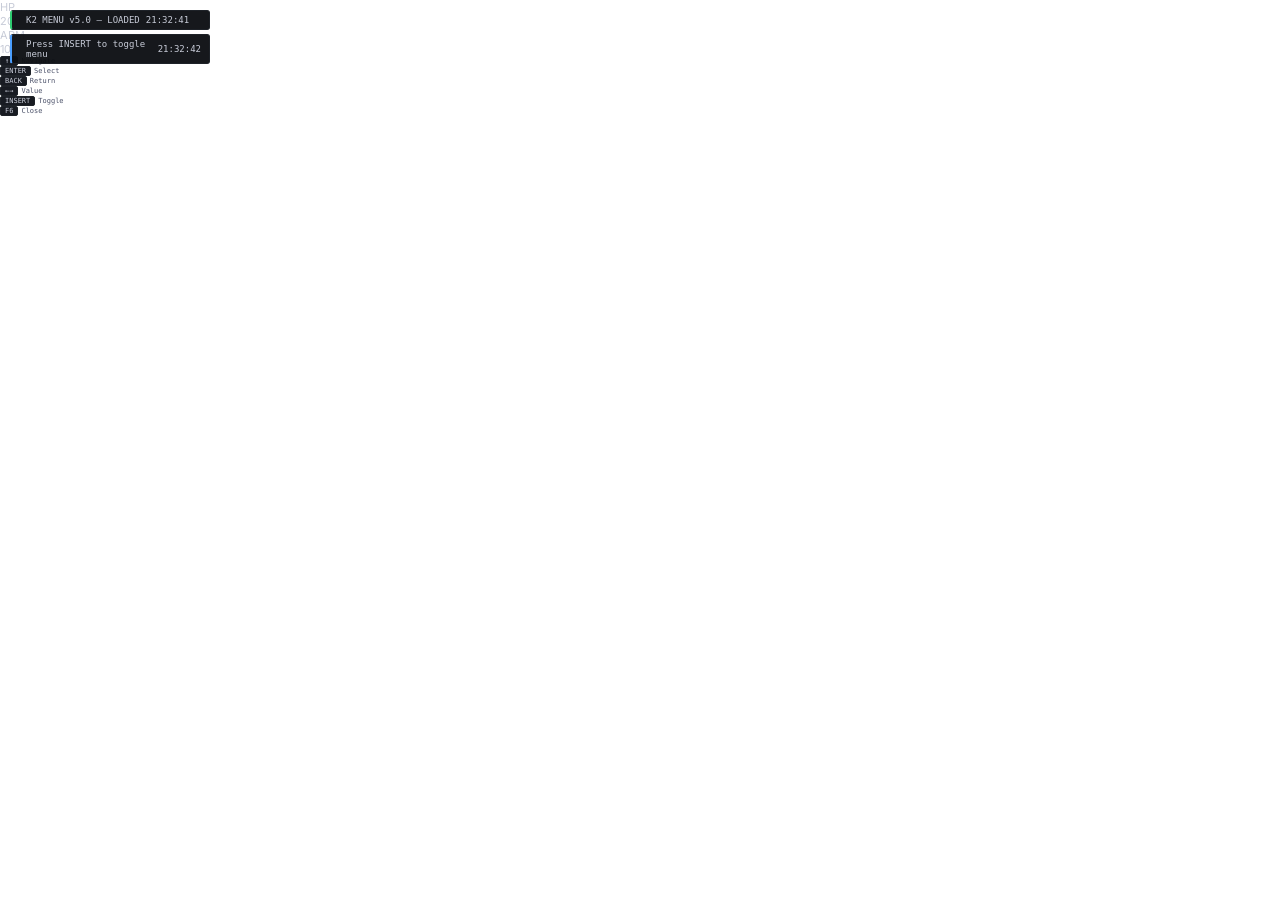
<file: k2_menu .html>
<!DOCTYPE html>
<html lang="en">
<head>
<meta charset="UTF-8">
<meta name="viewport" content="width=device-width, initial-scale=1.0">
<title>K2 Menu</title>
<style>
@import url('https://fonts.googleapis.com/css2?family=Inter:wght@300;400;500;600&display=swap');
:root{
  --a:#4a9eff;--bg:#111318;--bg2:#0d0f13;--bg3:#181b22;
  --sel:#1a2d4a;--border:#1e2228;--text:#c8ccd8;--muted:#4a5068;
  --hdr:#152847;
}
*{margin:0;padding:0;box-sizing:border-box;}
html,body{width:100vw;height:100vh;overflow:hidden;background:transparent;font-family:'Inter',sans-serif;font-size:11px;color:var(--text);-webkit-font-smoothing:antialiased;}
#snow{position:fixed;inset:0;pointer-events:none;z-index:0;}
#alerts{position:fixed;top:10px;left:10px;z-index:500;display:flex;flex-direction:column;gap:4px;width:200px;pointer-events:none;}
.alert{display:flex;align-items:center;gap:6px;padding:4px 8px;background:rgba(13,15,19,0.96);border:1px solid var(--border);border-left:2px solid var(--a);border-radius:3px;font-size:9px;font-family:monospace;animation:aIn .2s ease both;color:var(--text);}
.alert.ok{border-left-color:#2ecc71;}.alert.warn{border-left-color:#f39c12;}.alert.err{border-left-color:#e74c3c;}.alert.troll{border-left-color:#e67e22;}
@keyframes aIn{from{opacity:0;transform:translateX(-8px)}to{opacity:1;transform:none}}
@keyframes aOut{from{opacity:1}to{opacity:0;transform:translateX(-8px)}}
.alert.removing{animation:aOut .2s ease both;}
#menu{position:fixed;inset:0;pointer-events:none;opacity:0;transition:opacity .15s;z-index:200;}
#menu.open{opacity:1;pointer-events:all;}
.shell{position:absolute;top:18px;left:18px;display:flex;border:1px solid var(--border);border-radius:4px;overflow:hidden;box-shadow:0 8px 32px rgba(0,0,0,.85);animation:mIn .2s ease both;max-height:calc(100vh - 36px);}
@keyframes mIn{from{opacity:0;transform:translateY(6px)}to{opacity:1;transform:none}}
.rail{width:36px;background:var(--bg2);border-right:1px solid var(--border);display:flex;flex-direction:column;align-items:center;padding:7px 0 5px;gap:1px;flex-shrink:0;}
.rail-logo{font-size:8px;font-weight:700;color:var(--a);letter-spacing:1px;margin-bottom:5px;padding-bottom:5px;width:100%;text-align:center;border-bottom:1px solid var(--border);}
.ri{width:24px;height:24px;border-radius:3px;display:flex;align-items:center;justify-content:center;font-size:11px;cursor:pointer;transition:background .1s;color:var(--muted);position:relative;}
.ri:hover{background:var(--bg3);}.ri.on{background:var(--sel);}
.ri.on::before{content:'';position:absolute;left:0;top:50%;transform:translateY(-50%);width:2px;height:11px;background:var(--a);border-radius:0 2px 2px 0;}
.ri-tip{position:absolute;left:30px;background:var(--bg3);border:1px solid var(--border);color:var(--text);font-size:8px;font-weight:600;padding:2px 6px;border-radius:3px;white-space:nowrap;pointer-events:none;opacity:0;transition:opacity .1s;z-index:99;font-family:monospace;}
.ri:hover .ri-tip{opacity:1;}
.rsep{width:18px;height:1px;background:var(--border);margin:3px 0;}
.ri-bot{margin-top:auto;}
.sdot{position:absolute;top:2px;right:2px;width:4px;height:4px;border-radius:50%;background:var(--a);}
.cat{width:135px;background:var(--bg);border-right:1px solid var(--border);display:flex;flex-direction:column;flex-shrink:0;}
.cat-hdr{padding:5px 8px 4px;border-bottom:1px solid var(--border);background:var(--hdr);flex-shrink:0;}
.cat-hdr-lbl{font-size:7px;font-weight:600;letter-spacing:2px;color:rgba(255,255,255,.35);text-transform:uppercase;}
.cat-hdr-name{font-size:10.5px;font-weight:600;color:#fff;margin-top:1px;}
.cat-body{flex:1;overflow-y:auto;}
.cat-body::-webkit-scrollbar{width:2px;}.cat-body::-webkit-scrollbar-thumb{background:#1e2228;}
.ci{display:flex;align-items:center;gap:5px;padding:5px 8px;cursor:pointer;transition:background .08s;border-bottom:1px solid rgba(255,255,255,.03);position:relative;}
.ci:hover,.ci.on{background:var(--sel);}
.ci.on::after{content:'';position:absolute;left:0;top:0;bottom:0;width:2px;background:var(--a);}
.ci-ic{font-size:10px;width:12px;text-align:center;flex-shrink:0;}
.ci-n{font-size:10px;font-weight:400;color:var(--muted);}
.ci:hover .ci-n,.ci.on .ci-n{color:var(--text);}
.ci-arr{margin-left:auto;font-size:8px;color:var(--muted);}
.ci:hover .ci-arr,.ci.on .ci-arr{color:var(--a);}
.items{width:172px;background:var(--bg2);border-right:1px solid var(--border);display:flex;flex-direction:column;flex-shrink:0;overflow:hidden;}
.items-hdr{padding:5px 8px 4px;border-bottom:1px solid var(--border);display:flex;align-items:center;gap:5px;background:var(--bg3);flex-shrink:0;}
.items-back{width:13px;height:13px;border-radius:2px;background:var(--border);display:flex;align-items:center;justify-content:center;cursor:pointer;font-size:9px;color:var(--muted);}
.items-back:hover{color:var(--text);}
.items-title{font-size:9.5px;font-weight:500;color:var(--text);}
.items-body{flex:1;overflow-y:auto;}
.items-body::-webkit-scrollbar{width:2px;}.items-body::-webkit-scrollbar-thumb{background:#1e2228;}
.sec-lbl{font-size:7px;font-weight:600;letter-spacing:2px;color:var(--muted);text-transform:uppercase;padding:6px 8px 3px;}
.li{display:flex;align-items:center;justify-content:space-between;padding:4.5px 8px;cursor:pointer;transition:background .08s;border-bottom:1px solid rgba(255,255,255,.025);position:relative;}
.li:hover,.li.on{background:var(--sel);}
.li.on::before{content:'';position:absolute;left:0;top:0;bottom:0;width:2px;background:var(--a);}
.li-l{display:flex;align-items:center;gap:5px;}
.li-n{font-size:9.5px;font-weight:400;color:var(--muted);}
.li:hover .li-n,.li.on .li-n{color:var(--text);}
.badge{font-size:7px;font-weight:600;font-family:monospace;padding:1px 4px;border-radius:2px;}
.bc{background:rgba(74,158,255,.15);color:#4a9eff;}.bg2{background:rgba(46,204,113,.12);color:#2ecc71;}
.bo{background:rgba(243,156,18,.12);color:#f39c12;}.br{background:rgba(231,76,60,.12);color:#e74c3c;}
.bp{background:rgba(155,89,182,.12);color:#9b59b6;}.bor{background:rgba(230,126,34,.12);color:#e67e22;}
.bgr{background:rgba(255,255,255,.06);color:#555;}
.li-arr{font-size:8px;color:var(--muted);}
.li:hover .li-arr,.li.on .li-arr{color:var(--a);}
.sw{width:22px;height:11px;border-radius:6px;background:var(--border);position:relative;cursor:pointer;transition:background .15s;flex-shrink:0;}
.sw.on{background:rgba(74,158,255,.4);}
.sw::after{content:'';position:absolute;top:2px;left:2px;width:7px;height:7px;border-radius:50%;background:var(--muted);transition:all .15s;}
.sw.on::after{left:13px;background:var(--a);}
.preview{width:160px;background:var(--bg);display:flex;flex-direction:column;overflow:hidden;}
.prev-hdr{padding:5px 8px 4px;border-bottom:1px solid var(--border);background:var(--bg3);flex-shrink:0;display:flex;align-items:center;justify-content:space-between;}
.prev-name{font-size:9.5px;font-weight:600;color:var(--text);}
.prev-tag{font-size:7px;font-weight:700;font-family:monospace;color:var(--a);background:rgba(74,158,255,.1);border:1px solid rgba(74,158,255,.2);padding:1px 4px;border-radius:2px;}
.prev-body{flex:1;padding:7px;display:flex;flex-direction:column;gap:6px;overflow-y:auto;}
.prev-body::-webkit-scrollbar{width:2px;}.prev-body::-webkit-scrollbar-thumb{background:#1e2228;}
.vcard{background:var(--bg3);border:1px solid var(--border);border-radius:3px;overflow:hidden;}
.vimg{height:68px;background:linear-gradient(180deg,#131620,#0d0f13);display:flex;align-items:center;justify-content:center;}
.vem{font-size:34px;filter:drop-shadow(0 2px 8px rgba(74,158,255,.2));animation:fl 3s ease-in-out infinite;}
@keyframes fl{0%,100%{transform:translateY(0)}50%{transform:translateY(-4px)}}
.vinf{padding:5px 7px;}
.vname{font-size:9.5px;font-weight:600;color:var(--text);}
.vmeta{font-size:7.5px;color:var(--muted);margin:1px 0 4px;}
.stat{display:flex;align-items:center;gap:4px;margin-bottom:2px;}
.sl{font-size:7px;font-weight:600;color:var(--muted);width:34px;text-transform:uppercase;letter-spacing:.5px;}
.sb{flex:1;height:2px;background:var(--bg);border-radius:1px;overflow:hidden;}
.sf{height:100%;border-radius:1px;background:var(--a);transition:width .3s;}
.sv{font-size:7.5px;font-family:monospace;color:var(--muted);width:16px;text-align:right;}
.spbtn{padding:4px;width:100%;background:rgba(74,158,255,.08);border:1px solid rgba(74,158,255,.2);border-radius:3px;font-size:8px;font-weight:600;color:var(--a);cursor:pointer;text-align:center;font-family:monospace;letter-spacing:1px;transition:all .12s;}
.spbtn:hover{background:rgba(74,158,255,.15);}
.icard{text-align:center;display:flex;flex-direction:column;align-items:center;gap:4px;}
.ic-icon{font-size:26px;opacity:.4;}.ic-name{font-size:9.5px;font-weight:600;color:var(--text);}.ic-sub{font-size:7.5px;color:var(--muted);}
.ic-btn{padding:4px 10px;background:rgba(74,158,255,.08);border:1px solid rgba(74,158,255,.2);border-radius:3px;font-size:8px;font-weight:600;color:var(--a);cursor:pointer;font-family:monospace;letter-spacing:.5px;transition:all .12s;}
.ic-btn:hover{background:rgba(74,158,255,.15);}
.tgrid{display:flex;flex-direction:column;gap:3px;width:100%;}
.trow{display:flex;align-items:center;justify-content:space-between;padding:4px 6px;background:var(--bg3);border:1px solid var(--border);border-radius:3px;}
.tn{font-size:9px;font-weight:500;color:var(--muted);}
.srow{display:flex;align-items:center;justify-content:space-between;padding:4px 6px;background:var(--bg3);border:1px solid var(--border);border-radius:3px;margin-bottom:3px;}
.srow-l{font-size:9px;color:var(--muted);}.srow-v{font-size:9px;font-family:monospace;color:var(--a);}
.keys{position:fixed;bottom:0;left:0;right:0;height:18px;background:var(--bg2);border-top:1px solid var(--border);display:flex;align-items:center;justify-content:center;gap:14px;opacity:0;transition:opacity .15s;z-index:300;}
#menu.open ~ .keys{opacity:1;}
.kk{display:flex;align-items:center;gap:3px;font-size:7px;color:var(--muted);font-family:monospace;}
.kk kbd{background:var(--bg3);border:1px solid var(--border);border-radius:2px;padding:0 4px;font-size:7px;color:var(--text);font-family:monospace;}
.sld{animation:sld .12s ease both;}
@keyframes sld{from{opacity:0;transform:translateX(5px)}to{opacity:1;transform:none}}
</style>
</head>
<body>
<canvas id="snow"></canvas>

<!-- Alerts -->
<div id="alerts"></div>

<!-- HUD -->
<div id="hud">
  <div class="hud-row">
    <span class="hud-label">HP</span>
    <div class="hud-bar"><div class="hud-fill" id="hud-hp" style="width:100%;background:#00ff88;"></div></div>
    <span class="hud-val" id="hud-hp-v">200</span>
  </div>
  <div class="hud-row">
    <span class="hud-label">ARM</span>
    <div class="hud-bar"><div class="hud-fill" id="hud-arm" style="width:100%;background:#00c3ff;"></div></div>
    <span class="hud-val" id="hud-arm-v">100</span>
  </div>
  <div class="hud-row" id="hud-speed-row" style="display:none">
    <span class="hud-label">SPD</span>
    <div class="hud-bar"><div class="hud-fill" id="hud-spd" style="width:0%;background:#ffc800;"></div></div>
    <span class="hud-val" id="hud-spd-v">0</span>
  </div>
  <div class="hud-feats" id="hud-feats"></div>
</div>

<!-- Menu -->
<div id="menu">
  <div class="shell">

    <!-- Rail -->
    <nav class="rail" id="rail">
      <div class="rail-logo">K2</div>
      <div class="ri on" data-nav="vehicle">🚗<span class="ri-tip">VEHICLE</span></div>
      <div class="ri" data-nav="teleport">🗺️<span class="ri-tip">TELEPORT</span></div>
      <div class="ri" data-nav="weapons">🔫<span class="ri-tip">WEAPONS</span></div>
      <div class="ri" data-nav="player">❤️<span class="ri-tip">PLAYER</span></div>
      <div class="ri" data-nav="weather">🌤️<span class="ri-tip">WEATHER</span></div>
      <div class="ri" data-nav="abilities">🛡️<span class="ri-tip">ABILITIES</span></div>
      <div class="ri" data-nav="esp">👁️<span class="ri-tip">ESP</span></div>
      <div class="ri" data-nav="troll">😈<span class="ri-tip">TROLL</span></div>
      <div class="ri" data-nav="anims">🎭<span class="ri-tip">ANIMS</span></div>
      <div class="ri" data-nav="server">🖥️<span class="ri-tip">SERVER</span></div>
      <div class="rsep"></div>
      <div class="ri" data-nav="esx">🟣<span class="ri-tip">ESX</span><span class="sec-dot"></span></div>
      <div class="ri" data-nav="qb">🟡<span class="ri-tip">QBCORE</span><span class="sec-dot" style="background:#ffc800;box-shadow:0 0 4px #ffc800"></span></div>
      <div class="rsep"></div>
      <div class="ri ri-bot" data-nav="settings">⚙️<span class="ri-tip">SETTINGS</span></div>
    </nav>

    <!-- Cat Panel -->
    <div class="cat">
      <div class="cat-hdr">
        <div class="cat-lbl" id="cat-lbl">CATEGORY</div>
        <div class="cat-name" id="cat-name">Vehicle</div>
      </div>
      <div class="cat-body" id="cat-body"></div>
    </div>

    <!-- Items Panel -->
    <div class="items">
      <div class="items-hdr">
        <div class="items-back" id="items-back">‹</div>
        <div class="items-title" id="items-title">—</div>
      </div>
      <div class="items-body" id="items-body"></div>
    </div>

    <!-- Preview Panel -->
    <div class="preview">
      <div class="prev-hdr">
        <div class="prev-hl">
          <div class="prev-lbl">PREVIEW</div>
          <div class="prev-name" id="prev-name">—</div>
        </div>
        <div class="prev-tag" id="prev-tag">INFO</div>
      </div>
      <div class="prev-body" id="prev-body"></div>
    </div>

  </div>
</div>

<!-- Keys bar -->
<div class="keys-bar">
  <div class="kk"><kbd>↑↓</kbd> Navigate</div>
  <div class="kk"><kbd>ENTER</kbd> Select</div>
  <div class="kk"><kbd>BACK</kbd> Return</div>
  <div class="kk"><kbd>←→</kbd> Value</div>
  <div class="kk"><kbd>INSERT</kbd> Toggle</div>
  <div class="kk"><kbd>F6</kbd> Close</div>
</div>

<script>
// ══ SNOW ══
const cv=document.getElementById('snow');
const cx=cv.getContext('2d');
let W,H,fl=[];
function rsz(){W=cv.width=innerWidth;H=cv.height=innerHeight;}
rsz();addEventListener('resize',rsz);
for(let i=0;i<70;i++)fl.push({x:Math.random()*1920,y:Math.random()*1080,r:Math.random()*1.5+.3,s:Math.random()*.4+.1,d:(Math.random()-.5)*.18,a:Math.random()*.28+.05});
(function loop(){
  cx.clearRect(0,0,W,H);
  fl.forEach(f=>{
    cx.beginPath();cx.arc(f.x,f.y,f.r,0,Math.PI*2);
    cx.fillStyle=`rgba(255,255,255,${f.a})`;cx.fill();
    f.y+=f.s;f.x+=f.d;
    if(f.y>H+4){f.y=-4;f.x=Math.random()*W;}
    if(f.x<0)f.x=W;if(f.x>W)f.x=0;
  });
  requestAnimationFrame(loop);
})();

// ══ ALERT SYSTEM ══
let alertId=0;
function addAlert(text,type='info'){
  const panel=document.getElementById('alerts');
  const id=++alertId;
  const now=new Date();
  const time=now.getHours().toString().padStart(2,'0')+':'+now.getMinutes().toString().padStart(2,'0')+':'+now.getSeconds().toString().padStart(2,'0');
  const colors={info:'#00c3ff',ok:'#00ff88',warn:'#ffc800',err:'#ff4444',troll:'#ff9000'};
  const el=document.createElement('div');
  el.className=`alert ${type}`;
  el.id='al-'+id;
  el.innerHTML=`<div class="a-dot" style="background:${colors[type]||colors.info};box-shadow:0 0 5px ${colors[type]||colors.info}"></div><div class="a-text">${text}</div><div class="a-time">${time}</div>`;
  panel.appendChild(el);
  setTimeout(()=>{
    const e=document.getElementById('al-'+id);
    if(e){e.classList.add('removing');setTimeout(()=>e.remove(),220);}
  },7000);
}

// ══ NAV DATA ══
const NAV={
  vehicle:{name:'Vehicle',lbl:'TRANSPORT',cats:[
    {ic:'🏎️',n:'Vanilla Vehicles',k:'vanilla'},
    {ic:'🚗', n:'Server Vehicles', k:'sveh'},
    {ic:'✏️', n:'Spawn by Name',   k:'spawner'},
    {ic:'🔧', n:'Vehicle Mods',    k:'mods'},
    {ic:'🎨', n:'Car Paint',       k:'paint'},
    {ic:'💡', n:'Neon Lights',     k:'neon'},
    {ic:'🔄', n:'Fix & Repair',    k:'fix'},
    {ic:'🚁', n:'Aircraft',        k:'air'},
    {ic:'🏍️', n:'Motorcycles',     k:'moto'},
  ]},
  teleport:{name:'Teleport',lbl:'MOVEMENT',cats:[
    {ic:'🗺️',n:'Waypoint',         k:'tp_wp'},
    {ic:'📍', n:'Saved Locations', k:'tp_saved'},
    {ic:'👤', n:'To Player',       k:'tp_player'},
    {ic:'🏙️', n:'City Spots',     k:'tp_city'},
    {ic:'🔁', n:'TP History',      k:'tp_hist'},
  ]},
  weapons:{name:'Weapons',lbl:'ARSENAL',cats:[
    {ic:'🔫',n:'Handguns',    k:'w_hand'},
    {ic:'🔫',n:'SMGs',        k:'w_smg'},
    {ic:'🔫',n:'Rifles',      k:'w_rifles'},
    {ic:'🔭',n:'Sniper',      k:'w_sniper'},
    {ic:'💣',n:'Explosives',  k:'w_explo'},
    {ic:'🔪',n:'Melee',       k:'w_melee'},
    {ic:'📦',n:'Loadout Presets',k:'w_load'},
    {ic:'⚙️',n:'Weapon Extras', k:'w_extra'},
  ]},
  player:{name:'Player',lbl:'SELF',cats:[
    {ic:'❤️',n:'Health & Armor',  k:'p_health'},
    {ic:'⭐',n:'Wanted Level',    k:'p_wanted'},
    {ic:'🔁', n:'Loop Actions',   k:'p_loops'},
    {ic:'👤', n:'Ped Model',      k:'p_model'},
    {ic:'🏃', n:'Movement',       k:'p_move'},
    {ic:'🎭', n:'Misc',           k:'p_misc'},
  ]},
  weather:{name:'Weather',lbl:'WORLD',cats:[
    {ic:'🌦️',n:'Weather Type',   k:'wx_type'},
    {ic:'🕐', n:'Time Control',  k:'wx_time'},
    {ic:'🌊', n:'World',         k:'wx_world'},
  ]},
  abilities:{name:'Abilities',lbl:'POWERS',cats:[
    {ic:'🛡️',n:'God & Protection',k:'ab_god'},
    {ic:'🚀', n:'Noclip',         k:'ab_noclip'},
    {ic:'👻', n:'Stealth',        k:'ab_stealth'},
    {ic:'🎯', n:'Aimbot',         k:'ab_aim'},
    {ic:'⚡', n:'Super Powers',   k:'ab_super'},
  ]},
  esp:{name:'ESP & Radar',lbl:'VISION',cats:[
    {ic:'👁️',n:'Player ESP',    k:'esp_ply'},
    {ic:'🚗', n:'Vehicle ESP',  k:'esp_veh'},
    {ic:'📡', n:'Radar & Blips',k:'esp_radar'},
    {ic:'🔔', n:'Alert System', k:'esp_alerts'},
  ]},
  troll:{name:'Trolling',lbl:'FUN',cats:[
    {ic:'😈',n:'Player Troll',   k:'tr_player'},
    {ic:'💥', n:'Explosions',    k:'tr_explo'},
    {ic:'🚗', n:'Vehicle Troll', k:'tr_veh'},
    {ic:'🌍', n:'World Chaos',   k:'tr_world'},
  ]},
  anims:{name:'Animations',lbl:'EMOTES',cats:[
    {ic:'🎭',n:'Gestures',  k:'an_gest'},
    {ic:'💃', n:'Emotes',   k:'an_emote'},
    {ic:'🕺', n:'Dances',   k:'an_dance'},
    {ic:'🏋️', n:'Actions',  k:'an_act'},
  ]},
  server:{name:'Server',lbl:'NETWORK',cats:[
    {ic:'👥', n:'Players',       k:'sv_players'},
    {ic:'📊', n:'Server Info',   k:'sv_info'},
    {ic:'🚗', n:'Server Veh',    k:'sv_veh'},
    {ic:'🗺️', n:'Server Locs',  k:'sv_locs'},
  ]},
  esx:{name:'ESX',lbl:'FRAMEWORK',cats:[
    {ic:'💰',n:'Cash',          k:'esx_cash'},
    {ic:'🏦', n:'Bank',         k:'esx_bank'},
    {ic:'🎭', n:'Job',          k:'esx_job'},
    {ic:'🎒', n:'Open Bag',     k:'esx_bag'},
    {ic:'💊', n:'Items',        k:'esx_items'},
    {ic:'🚔', n:'Police Tools', k:'esx_police'},
    {ic:'⚙️', n:'Admin',        k:'esx_admin'},
  ]},
  qb:{name:'QBCore / CFW',lbl:'FRAMEWORK',cats:[
    {ic:'💰',n:'Cash',           k:'qb_cash'},
    {ic:'🏦', n:'Bank',          k:'qb_bank'},
    {ic:'🪙', n:'Crypto',        k:'qb_crypto'},
    {ic:'🎭', n:'Job',           k:'qb_job'},
    {ic:'🎒', n:'Open Bag',      k:'qb_bag'},
    {ic:'💊', n:'Items',         k:'qb_items'},
    {ic:'🔑', n:'Keys',          k:'qb_keys'},
    {ic:'📱', n:'Phone',         k:'qb_phone'},
    {ic:'⚙️', n:'Admin',         k:'qb_admin'},
  ]},
  settings:{name:'Settings',lbl:'CONFIG',cats:[
    {ic:'🎨',n:'Theme',           k:'cfg_theme'},
    {ic:'📐', n:'Position',       k:'cfg_pos'},
    {ic:'🔔', n:'Alerts Config',  k:'cfg_alerts'},
    {ic:'📊', n:'HUD Toggle',     k:'cfg_hud'},
    {ic:'💾', n:'Save Config',    k:'cfg_save'},
  ]},
};

// ══ ITEMS DATA ══
const ITEMS={
  vanilla:{title:'Vanilla Vehicles',type:'vehicles',items:[
    {n:'Zentorno',   em:'🏎️',cl:'Super',   sp:92,ac:85,ha:78, action:'spawn:zentorno'},
    {n:'T20',        em:'🚗',cl:'Super',   sp:94,ac:88,ha:80, action:'spawn:t20'},
    {n:'Adder',      em:'🚗',cl:'Super',   sp:95,ac:82,ha:72, action:'spawn:adder'},
    {n:'Entity XF',  em:'🏎️',cl:'Super',   sp:90,ac:84,ha:76, action:'spawn:entityxf'},
    {n:'Pariah',     em:'🏎️',cl:'Super',   sp:96,ac:90,ha:82, action:'spawn:pariah'},
    {n:'Elegy RH8',  em:'🚘',cl:'Sports',  sp:82,ac:80,ha:85, action:'spawn:elegy'},
    {n:'Sultan RS',  em:'🚗',cl:'Sports',  sp:78,ac:75,ha:86, action:'spawn:sultanrs'},
    {n:'Comet S2',   em:'🚘',cl:'Sports',  sp:84,ac:78,ha:83, action:'spawn:comet5'},
    {n:'Gauntlet',   em:'🚙',cl:'Muscle',  sp:74,ac:72,ha:65, action:'spawn:gauntlet'},
    {n:'Vigero',     em:'🚙',cl:'Muscle',  sp:72,ac:70,ha:62, action:'spawn:vigero'},
  ]},
  sveh:{title:'Server Vehicles',type:'vehicles',items:[
    {n:'Bugatti Chiron',   em:'🏎️',cl:'Server',sp:99,ac:96,ha:88, b:'NEW',bc:'bc', action:'spawn:chiron'},
    {n:'Lamborghini SVJ',  em:'🏎️',cl:'Server',sp:97,ac:94,ha:90, b:'NEW',bc:'bc', action:'spawn:lambo'},
    {n:'Ferrari SF90',     em:'🏎️',cl:'Server',sp:98,ac:95,ha:86, b:'HOT',bc:'br', action:'spawn:sf90'},
    {n:'Nissan GTR R35',   em:'🚗',cl:'Server',sp:88,ac:90,ha:92, b:'HOT',bc:'br', action:'spawn:gtr'},
    {n:'Toyota Supra MK4', em:'🚗',cl:'Server',sp:85,ac:88,ha:89, action:'spawn:supra'},
    {n:'BMW M4 G82',       em:'🚗',cl:'Server',sp:84,ac:86,ha:87, action:'spawn:m4'},
  ]},
  mods:{title:'Vehicle Mods',type:'list',secs:[
    {l:'PERFORMANCE',items:[
      {n:'Engine',       b:'›',bc:'bc', action:'mod:engine'},
      {n:'Transmission', b:'›',bc:'bc', action:'mod:trans'},
      {n:'Brakes',       b:'›',bc:'bc', action:'mod:brakes'},
      {n:'Suspension',   b:'›',bc:'bc', action:'mod:susp'},
      {n:'Armor',        b:'›',bc:'bc', action:'mod:armor'},
      {n:'Turbo',        tog:true,      action:'toggle:turbo'},
      {n:'MAX EVERYTHING', b:'MAX',bc:'bo', action:'max'},
      {n:'Repair Vehicle', b:'FIX',bc:'bg2',action:'repair'},
      {n:'Fix Flipped',    b:'FIX',bc:'bc', action:'flip'},
    ]}
  ]},
  paint:{title:'Car Paint',type:'list',secs:[
    {l:'COLORS',items:[
      {n:'Red',     action:'paint:220,0,0'},
      {n:'Blue',    action:'paint:0,100,255'},
      {n:'Black',   action:'paint:0,0,0'},
      {n:'White',   action:'paint:255,255,255'},
      {n:'Gold',    action:'paint:255,190,0'},
      {n:'Green',   action:'paint:0,200,80'},
      {n:'Orange',  action:'paint:255,110,0'},
      {n:'Silver',  action:'paint:180,185,195'},
      {n:'Purple',  action:'paint:140,40,220'},
      {n:'Random',  b:'RND',bc:'bp', action:'paint:rnd'},
    ]}
  ]},
  neon:{title:'Neon Lights',type:'list',secs:[
    {l:'NEON',items:[
      {n:'Cyan',    b:'●',bc:'bc',  action:'neon:0,195,255'},
      {n:'Red',     b:'●',bc:'br',  action:'neon:255,0,50'},
      {n:'Gold',    b:'●',bc:'bo',  action:'neon:255,200,0'},
      {n:'Green',   b:'●',bc:'bg2', action:'neon:0,255,100'},
      {n:'Purple',  b:'●',bc:'bp',  action:'neon:160,0,255'},
      {n:'White',   action:'neon:255,255,255'},
      {n:'Random',  b:'RND',bc:'bc',action:'neon:rnd'},
      {n:'Neon OFF',b:'OFF',bc:'bgr',action:'neon:off'},
    ]}
  ]},
  fix:{title:'Fix & Repair',type:'list',secs:[
    {l:'VEHICLE',items:[
      {n:'Repair Vehicle',   b:'FIX',bc:'bg2',action:'repair'},
      {n:'Fix Flipped',      b:'FIX',bc:'bc', action:'flip'},
      {n:'Flip Proof ON/OFF',tog:true,         action:'toggle:flipproof'},
      {n:'Vehicle God Mode', tog:true,         action:'toggle:vehgod'},
      {n:'Persist Vehicle',  b:'SET',bc:'bc', action:'persist'},
    ]}
  ]},
  air:{title:'Aircraft',type:'vehicles',items:[
    {n:'Buzzard Attack',em:'🚁',cl:'Aircraft',sp:80,ac:0,ha:0,action:'spawn:buzzard2'},
    {n:'Hunter',        em:'🚁',cl:'Aircraft',sp:90,ac:0,ha:0,action:'spawn:hunter'},
    {n:'Hydra',         em:'✈️',cl:'Aircraft',sp:95,ac:0,ha:0,action:'spawn:hydra'},
    {n:'Lazer',         em:'✈️',cl:'Aircraft',sp:95,ac:0,ha:0,action:'spawn:lazer'},
    {n:'Savage',        em:'🚁',cl:'Aircraft',sp:88,ac:0,ha:0,action:'spawn:savage'},
    {n:'Maverick',      em:'🚁',cl:'Aircraft',sp:72,ac:0,ha:0,action:'spawn:maverick'},
  ]},
  moto:{title:'Motorcycles',type:'vehicles',items:[
    {n:'Oppressor Mk2',em:'🏍️',cl:'Moto',sp:90,ac:86,ha:82,action:'spawn:oppressor2'},
    {n:'Hakuchou',     em:'🏍️',cl:'Moto',sp:86,ac:82,ha:76,action:'spawn:hakuchou'},
    {n:'Bati 801',     em:'🏍️',cl:'Moto',sp:84,ac:82,ha:76,action:'spawn:bati'},
    {n:'Shotaro',      em:'🏍️',cl:'Moto',sp:88,ac:84,ha:80,action:'spawn:shotaro'},
    {n:'PCJ-600',      em:'🏍️',cl:'Moto',sp:82,ac:80,ha:78,action:'spawn:pcj'},
  ]},
  tp_city:{title:'City Spots',type:'list',secs:[
    {l:'LOS SANTOS',items:[
      {n:'City Centre',       action:'tp:-266,-955,31'},
      {n:'Police HQ',         action:'tp:441,-975,30'},
      {n:'Hospital',          action:'tp:-249,-335,35'},
      {n:'Airport (LSIA)',    action:'tp:-1037,-2738,20'},
      {n:'Bank',              action:'tp:150,-1040,29'},
      {n:'Car Dealership',    action:'tp:-47,-1757,29'},
      {n:'Maze Bank Tower',   action:'tp:-75,-818,243'},
      {n:'Casino',            action:'tp:921,46,81'},
      {n:'Vinewood Hills',    action:'tp:-671,577,170'},
    ]},
    {l:'BLAINE COUNTY',items:[
      {n:'Sandy Shores',      action:'tp:1853,3686,34'},
      {n:'Mount Chiliad Top', action:'tp:450,5568,800'},
      {n:'Fort Zancudo',      action:'tp:-2047,3132,32'},
      {n:'Paleto Bay',        action:'tp:-270,6200,7'},
    ]},
  ]},
  p_health:{title:'Health & Armor',type:'list',secs:[
    {l:'HEALTH',items:[
      {n:'Full Health',       b:'SET',bc:'bg2',action:'heal:200'},
      {n:'Full Armor',        b:'SET',bc:'bc', action:'armor:100'},
      {n:'Health + Armor',    b:'SET',bc:'bg2',action:'healarmor'},
    ]},
    {l:'LOOPS',items:[
      {n:'Heal Loop',         tog:true, action:'toggle:loopheal'},
      {n:'Armor Loop',        tog:true, action:'toggle:looparmor'},
      {n:'Anti-Wanted Loop',  tog:true, action:'toggle:loopwanted'},
    ]},
  ]},
  p_wanted:{title:'Wanted Level',type:'list',secs:[
    {l:'SET WANTED',items:[
      {n:'Clear Wanted',      b:'0★', bc:'bg2',action:'wanted:0'},
      {n:'Wanted Level 1',    b:'1★', bc:'bc', action:'wanted:1'},
      {n:'Wanted Level 2',    b:'2★', bc:'bc', action:'wanted:2'},
      {n:'Wanted Level 3',    b:'3★', bc:'bor',action:'wanted:3'},
      {n:'Wanted Level 5',    b:'5★', bc:'br', action:'wanted:5'},
    ]}
  ]},
  ab_god:{title:'God & Protection',type:'list',secs:[
    {l:'TOGGLES',items:[
      {n:'God Mode',          tog:true,action:'toggle:god'},
      {n:'Vehicle God Mode',  tog:true,action:'toggle:vehgod'},
      {n:'Infinite Armor',    tog:true,action:'toggle:infarmor'},
      {n:'No Wanted Level',   tog:true,action:'toggle:nowanted'},
      {n:'Anti Ragdoll',      tog:true,action:'toggle:noragdoll'},
    ]}
  ]},
  ab_noclip:{title:'Noclip',type:'list',secs:[
    {l:'NOCLIP',items:[
      {n:'Noclip ON/OFF',     tog:true,action:'toggle:noclip'},
      {n:'Noclip Speed x1',   b:'SET',bc:'bc',action:'noclip_speed:1'},
      {n:'Noclip Speed x2',   b:'SET',bc:'bc',action:'noclip_speed:2'},
      {n:'Noclip Speed x3',   b:'SET',bc:'bor',action:'noclip_speed:3'},
    ]}
  ]},
  ab_aim:{title:'Aimbot',type:'list',secs:[
    {l:'AIMBOT',items:[
      {n:'Aimbot ON/OFF',     tog:true,action:'toggle:aimbot'},
      {n:'Silent Aim',        tog:true,action:'toggle:silentaim'},
      {n:'Bone: Head',        b:'SET',bc:'br', action:'aim_bone:0'},
      {n:'Bone: Chest',       b:'SET',bc:'bc', action:'aim_bone:2'},
      {n:'Smooth: 10%',       b:'SET',bc:'bc', action:'aim_smooth:0.1'},
      {n:'Smooth: 30%',       b:'SET',bc:'bc', action:'aim_smooth:0.3'},
      {n:'FOV: 30',           b:'SET',bc:'bc', action:'aim_fov:30'},
      {n:'FOV: 60',           b:'SET',bc:'bc', action:'aim_fov:60'},
    ]}
  ]},
  esp_ply:{title:'Player ESP',type:'toggles',items:[
    {n:'ESP Toggle',      tog:true,action:'toggle:esp'},
    {n:'Player Boxes',    tog:true,action:'toggle:esp_boxes'},
    {n:'Player Names',    tog:true,action:'toggle:esp_names'},
    {n:'Health Bars',     tog:true,action:'toggle:esp_hp'},
    {n:'Snaplines',       tog:true,action:'toggle:esp_snap'},
    {n:'Spectate Alerts', tog:true,action:'toggle:spec_alerts'},
    {n:'Anti-Spectate',   tog:true,action:'toggle:anti_spec'},
  ]},
  esp_radar:{title:'Radar & Blips',type:'toggles',items:[
    {n:'Player Blips',    tog:true,action:'toggle:player_blips'},
    {n:'Big Map',         tog:true,action:'toggle:bigmap'},
    {n:'HUD Overlay',     tog:true,action:'toggle:hud'},
  ]},
  tr_player:{title:'Player Troll',type:'list',secs:[
    {l:'NEAREST PLAYER',items:[
      {n:'Explode',         b:'DO',bc:'br', action:'troll:explode'},
      {n:'Launch',          b:'DO',bc:'bor',action:'troll:launch'},
      {n:'Set on Fire',     b:'DO',bc:'br', action:'troll:fire'},
      {n:'Ragdoll',         b:'DO',bc:'bor',action:'troll:ragdoll'},
      {n:'Strip Weapons',   b:'DO',bc:'bc', action:'troll:strip'},
      {n:'Teleport to Me',  b:'DO',bc:'bc', action:'troll:tpme'},
      {n:'Kick From Car',   b:'DO',bc:'bor',action:'troll:kickcar'},
      {n:'Copy Their Car',  b:'DO',bc:'bg2',action:'troll:stealcar'},
    ]}
  ]},
  wx_type:{title:'Weather Type',type:'list',secs:[
    {l:'WEATHER',items:[
      {n:'Clear',       action:'weather:CLEAR'},
      {n:'Extra Sunny', action:'weather:EXTRASUNNY'},
      {n:'Cloudy',      action:'weather:CLOUDS'},
      {n:'Rain',        action:'weather:RAIN'},
      {n:'Thunder',     action:'weather:THUNDER'},
      {n:'Foggy',       action:'weather:FOGGY'},
      {n:'Snow',        action:'weather:XMAS'},
      {n:'Blizzard',    action:'weather:BLIZZARD'},
    ]}
  ]},
  wx_time:{title:'Time Control',type:'list',secs:[
    {l:'TIME',items:[
      {n:'Midnight 00:00', action:'time:0'},
      {n:'Dawn     06:00', action:'time:6'},
      {n:'Morning  09:00', action:'time:9'},
      {n:'Noon     12:00', action:'time:12'},
      {n:'Afternoon 15:00',action:'time:15'},
      {n:'Sunset   18:00', action:'time:18'},
      {n:'Night    21:00', action:'time:21'},
    ]}
  ]},
  sv_info:{title:'Server Info',type:'sinfo',items:[
    {n:'Players Online',l:'4 / 32'},
    {n:'Server FPS',    l:'60 FPS'},
    {n:'Ping',          l:'28ms'},
    {n:'Framework',     l:'ESX 1.9'},
  ]},
  esx_cash:{title:'ESX — Cash',type:'list',secs:[
    {l:'ADD CASH',items:[
      {n:'Cash +$500',        b:'ESX',bc:'bp',action:'esx:cash:500'},
      {n:'Cash +$1,000',      b:'ESX',bc:'bp',action:'esx:cash:1000'},
      {n:'Cash +$5,000',      b:'ESX',bc:'bp',action:'esx:cash:5000'},
      {n:'Cash +$10,000',     b:'ESX',bc:'bp',action:'esx:cash:10000'},
      {n:'Cash +$50,000',     b:'HOT',bc:'br',action:'esx:cash:50000'},
      {n:'Cash +$100,000',    b:'HOT',bc:'br',action:'esx:cash:100000'},
      {n:'Cash +$1,000,000',  b:'MAX',bc:'bo',action:'esx:cash:1000000'},
    ]}
  ]},
  esx_bank:{title:'ESX — Bank',type:'list',secs:[
    {l:'ADD BANK',items:[
      {n:'Bank +$10,000',     b:'ESX',bc:'bp',action:'esx:bank:10000'},
      {n:'Bank +$100,000',    b:'ESX',bc:'bp',action:'esx:bank:100000'},
      {n:'Bank +$500,000',    b:'HOT',bc:'br',action:'esx:bank:500000'},
      {n:'Bank +$1,000,000',  b:'MAX',bc:'bo',action:'esx:bank:1000000'},
    ]}
  ]},
  esx_job:{title:'ESX — Job',type:'list',secs:[
    {l:'SET JOB',items:[
      {n:'Police G0',   b:'SET',bc:'bc',action:'esx:job:police:0'},
      {n:'Police G5',   b:'SET',bc:'bp',action:'esx:job:police:5'},
      {n:'EMS G0',      b:'SET',bc:'bg2',action:'esx:job:ambulance:0'},
      {n:'Mechanic G0', b:'SET',bc:'bor',action:'esx:job:mechanic:0'},
      {n:'Unemployed',  b:'SET',bc:'bgr',action:'esx:job:unemployed:0'},
    ]}
  ]},
  esx_bag:{title:'ESX — Open Bag',type:'list',secs:[
    {l:'SELECT INVENTORY',items:[
      {n:'esx_inventoryhud',  b:'ESX',bc:'bc',action:'esx:bag:esx_inventoryhud'},
      {n:'ox_inventory',      b:'OX', bc:'bp',action:'esx:bag:ox_inventory'},
      {n:'lj-inventory',      b:'LJ', bc:'bc',action:'esx:bag:lj_inventory'},
    ]}
  ]},
  qb_cash:{title:'QB — Cash',type:'list',secs:[
    {l:'ADD CASH',items:[
      {n:'Cash +$500',        b:'QB',bc:'bo',action:'qb:cash:500'},
      {n:'Cash +$1,000',      b:'QB',bc:'bo',action:'qb:cash:1000'},
      {n:'Cash +$5,000',      b:'QB',bc:'bo',action:'qb:cash:5000'},
      {n:'Cash +$10,000',     b:'QB',bc:'bo',action:'qb:cash:10000'},
      {n:'Cash +$50,000',     b:'HOT',bc:'br',action:'qb:cash:50000'},
      {n:'Cash +$100,000',    b:'HOT',bc:'br',action:'qb:cash:100000'},
      {n:'Cash +$1,000,000',  b:'MAX',bc:'bo',action:'qb:cash:1000000'},
    ]}
  ]},
  qb_bank:{title:'QB — Bank',type:'list',secs:[
    {l:'ADD BANK',items:[
      {n:'Bank +$10,000',     b:'QB',bc:'bo',action:'qb:bank:10000'},
      {n:'Bank +$100,000',    b:'QB',bc:'bo',action:'qb:bank:100000'},
      {n:'Bank +$1,000,000',  b:'MAX',bc:'bo',action:'qb:bank:1000000'},
      {n:'Bank +$5,000,000',  b:'MAX',bc:'br',action:'qb:bank:5000000'},
    ]}
  ]},
  qb_crypto:{title:'QB — Crypto',type:'list',secs:[
    {l:'ADD CRYPTO',items:[
      {n:'Crypto +$500',      b:'QB',bc:'bp',action:'qb:crypto:500'},
      {n:'Crypto +$5,000',    b:'QB',bc:'bp',action:'qb:crypto:5000'},
      {n:'Crypto +$50,000',   b:'MAX',bc:'bp',action:'qb:crypto:50000'},
    ]}
  ]},
  qb_job:{title:'QB — Job',type:'list',secs:[
    {l:'SET JOB',items:[
      {n:'Police G0',    b:'SET',bc:'bc', action:'qb:job:police:0'},
      {n:'Police G4',    b:'SET',bc:'bp', action:'qb:job:police:4'},
      {n:'Ambulance G0', b:'SET',bc:'bg2',action:'qb:job:ambulance:0'},
      {n:'Mechanic G0',  b:'SET',bc:'bor',action:'qb:job:mechanic:0'},
      {n:'Drug Dealer',  b:'SET',bc:'br', action:'qb:job:drug_dealer:0'},
      {n:'Unemployed',   b:'SET',bc:'bgr',action:'qb:job:unemployed:0'},
    ]}
  ]},
  qb_bag:{title:'QB — Open Bag',type:'list',secs:[
    {l:'SELECT INVENTORY',items:[
      {n:'qb-inventory',   b:'QB', bc:'bo', action:'qb:bag:qb_inventory'},
      {n:'ox_inventory',   b:'OX', bc:'bp', action:'qb:bag:ox_inventory'},
      {n:'qp-inventory',   b:'CFW',bc:'bor',action:'qb:bag:qp_inventory'},
      {n:'io-inventory',   b:'IO', bc:'bc', action:'qb:bag:io_inventory'},
    ]}
  ]},
  qb_keys:{title:'QB — Keys',type:'list',secs:[
    {l:'VEHICLE KEYS',items:[
      {n:'Give Keys',        b:'GIVE',bc:'bo',action:'qb:keys:give'},
      {n:'Remove All Keys',  b:'DEL', bc:'br',action:'qb:keys:remove'},
    ]}
  ]},
};

// ══ STATE ══
let curNav='vehicle', curCat='vanilla', toggleStates={};
const menuEl=document.getElementById('menu');

// ══ RENDER NAV ══
function switchNav(key){
  document.querySelectorAll('.ri').forEach(r=>r.classList.remove('on'));
  document.querySelector(`[data-nav="${key}"]`)?.classList.add('on');
  curNav=key;
  const d=NAV[key];
  document.getElementById('cat-lbl').textContent=d.lbl;
  document.getElementById('cat-name').textContent=d.name;
  renderCats(d.cats);
  sendToLua({type:'notify',text:'> '+d.name.toUpperCase(),color:'info'});
}

function renderCats(cats){
  const el=document.getElementById('cat-body');
  el.innerHTML='';
  cats.forEach((c,i)=>{
    const d=document.createElement('div');
    d.className='ci'+(i===0?' on':'');
    d.innerHTML=`<div class="ci-ic">${c.ic}</div><div class="ci-n">${c.n}</div>`;
    d.onclick=()=>{
      document.querySelectorAll('.ci').forEach(x=>x.classList.remove('on'));
      d.classList.add('on');
      curCat=c.k;
      renderItems(c.k);
    };
    el.appendChild(d);
    if(i===0){curCat=c.k;renderItems(c.k);}
  });
}

function renderItems(key){
  const data=ITEMS[key];
  const el=document.getElementById('items-body');
  const titleEl=document.getElementById('items-title');
  el.innerHTML='';
  el.classList.add('sld');
  setTimeout(()=>el.classList.remove('sld'),200);
  if(!data){titleEl.textContent=key;showInfoPreview({n:key,em:'⚙️'});return;}
  titleEl.textContent=data.title;

  if(data.type==='vehicles'){
    data.items.forEach((item,i)=>{
      const d=buildLI(item,i===0);
      d.onclick=()=>{
        document.querySelectorAll('.li').forEach(x=>x.classList.remove('on'));
        d.classList.add('on');
        showVehiclePreview(item);
      };
      el.appendChild(d);
      if(i===0)showVehiclePreview(item);
    });
  } else if(data.type==='toggles'){
    data.items.forEach((item,i)=>{
      const d=buildLI(item,i===0);
      el.appendChild(d);
      if(i===0)showTogglePreview(data.items);
    });
    showTogglePreview(data.items);
  } else if(data.type==='sinfo'){
    data.items.forEach(item=>{
      const row=document.createElement('div');
      row.className='srow';
      row.style.margin='0 0 4px 0';
      row.innerHTML=`<span class="srow-l">${item.n}</span><span class="srow-v">${item.l}</span>`;
      el.appendChild(row);
    });
    showInfoPreview({n:'Server',em:'🖥️'});
  } else {
    // list with sections
    let first=true;
    (data.secs||[]).forEach(sec=>{
      const sl=document.createElement('div');
      sl.className='sec-lbl';sl.textContent=sec.l;el.appendChild(sl);
      (sec.items||[]).forEach(item=>{
        const d=buildLI(item,first);
        if(first){showActionPreview(item);first=false;}
        d.onclick=()=>{
          document.querySelectorAll('.li').forEach(x=>x.classList.remove('on'));
          d.classList.add('on');
          showActionPreview(item);
        };
        el.appendChild(d);
      });
    });
  }
}

function buildLI(item,isOn){
  const d=document.createElement('div');
  d.className='li'+(isOn?' on':'');
  let right='<span class="li-arr">›</span>';
  if(item.b) right=`<span class="badge ${item.bc||'bc'}">${item.b}</span>`;
  if(item.tog){
    const on=toggleStates[item.action]||false;
    right=`<div class="sw${on?' on':''}" data-action="${item.action}"></div>`;
  }
  d.innerHTML=`<div class="li-l"><div class="li-dot"></div><div class="li-n">${item.n}</div></div>${right}`;
  d.onclick=()=>{
    document.querySelectorAll('.li').forEach(x=>x.classList.remove('on'));
    d.classList.add('on');
    if(item.action) executeAction(item.action,item);
  };
  return d;
}

// ══ PREVIEW RENDERERS ══
function showVehiclePreview(item){
  document.getElementById('prev-name').textContent=item.n;
  document.getElementById('prev-tag').textContent=(item.cl||'VEH').toUpperCase();
  const body=document.getElementById('prev-body');
  body.classList.add('sld');setTimeout(()=>body.classList.remove('sld'),200);
  const hasStats=item.sp>0||item.ac>0||item.ha>0;
  body.innerHTML=`
    <div class="vcard">
      <div class="vimg"><div class="vem">${item.em||'🚗'}</div></div>
      <div class="vinf">
        <div class="vname">${item.n}</div>
        <div class="vmeta">${item.cl||'Vehicle'} — GTA V</div>
        ${hasStats?`
        <div class="stat"><div class="sl">Speed</div><div class="sb"><div class="sf" style="width:${item.sp}%"></div></div><div class="sv">${item.sp}</div></div>
        <div class="stat"><div class="sl">Accel</div><div class="sb"><div class="sf" style="width:${item.ac}%"></div></div><div class="sv">${item.ac}</div></div>
        <div class="stat"><div class="sl">Handle</div><div class="sb"><div class="sf" style="width:${item.ha}%"></div></div><div class="sv">${item.ha}</div></div>
        `:''}
      </div>
    </div>
    <div class="spbtn" onclick="executeAction('${item.action}',{})">[ ENTER ] SPAWN</div>`;
}

function showActionPreview(item){
  document.getElementById('prev-name').textContent=item.n;
  document.getElementById('prev-tag').textContent='ACTION';
  const body=document.getElementById('prev-body');
  body.classList.add('sld');setTimeout(()=>body.classList.remove('sld'),200);
  if(item.tog){
    const on=toggleStates[item.action]||false;
    body.innerHTML=`
      <div class="icard">
        <div class="ic-icon">${on?'✅':'⭕'}</div>
        <div class="ic-name">${item.n}</div>
        <div class="ic-sub">Press ENTER to toggle</div>
      </div>
      <div class="tgrid">
        <div class="trow">
          <span class="tn">${item.n}</span>
          <div class="sw${on?' on':''}" onclick="executeAction('${item.action}',{})"></div>
        </div>
      </div>`;
  } else {
    body.innerHTML=`
      <div class="icard">
        <div class="ic-icon">⚡</div>
        <div class="ic-name">${item.n}</div>
        <div class="ic-sub">Press ENTER to execute</div>
        <div class="ic-btn" onclick="executeAction('${item.action||''}',{})">[ ENTER ] EXECUTE</div>
      </div>`;
  }
}

function showInfoPreview(item){
  document.getElementById('prev-name').textContent=item.n;
  document.getElementById('prev-tag').textContent='INFO';
  document.getElementById('prev-body').innerHTML=`
    <div class="icard">
      <div class="ic-icon">${item.em||'⚙️'}</div>
      <div class="ic-name">${item.n}</div>
      <div class="ic-sub">Select from the list</div>
    </div>`;
}

function showTogglePreview(items){
  document.getElementById('prev-name').textContent='Toggles';
  document.getElementById('prev-tag').textContent='CONFIG';
  document.getElementById('prev-body').innerHTML=`
    <div class="tgrid">
      ${items.map(item=>{
        const on=toggleStates[item.action]||false;
        return `<div class="trow">
          <span class="tn">${item.n}</span>
          <div class="sw${on?' on':''}" onclick="executeAction('${item.action}',{})"></div>
        </div>`;
      }).join('')}
    </div>`;
}

// ══ EXECUTE ACTION ══
function executeAction(action, item){
  if(!action) return;
  // Toggle
  if(action.startsWith('toggle:')){
    const key=action.split(':')[1];
    toggleStates[action]=!toggleStates[action];
    // Update switches
    document.querySelectorAll(`[data-action="${action}"],.sw`).forEach(sw=>{
      if(sw.dataset && sw.dataset.action===action)
        sw.classList.toggle('on', toggleStates[action]);
    });
    const on=toggleStates[action];
    addAlert(`${item?.n||key}: ${on?'ON':'OFF'}`, on?'ok':'warn');
  }
  // Send to Lua
  sendToLua({type:'action',action,item});
}

// ══ SEND TO LUA ══
function sendToLua(data){
  // In DUI context, this sends messages to Lua via the DUI bridge
  if(window.invokeNative){
    window.invokeNative('sendMessage', JSON.stringify(data));
  }
}

// ══ RECEIVE FROM LUA ══
window.addEventListener('message', function(e){
  const d = e.data;
  if(!d || !d.type) return;

  switch(d.type){
    case 'toggle':
      menuEl.classList.toggle('open', d.show);
      break;

    case 'nav':
      handleLuaNav(d);
      break;
    case 'notify':
      addAlert(d.text, d.color||'info');
      break;
    case 'toggle_state':
      // Update toggle state
      if(d.key && d.value !== undefined){
        const actionKey = 'toggle:'+d.key;
        toggleStates[actionKey] = d.value;
      }
      break;
    case 'update_hud':
      // Update HUD values
      if(d.hp !== undefined){
        document.getElementById('hud-hp').style.width=(d.hp/200*100)+'%';
        document.getElementById('hud-hp-v').textContent=d.hp;
        document.getElementById('hud-hp').style.background=d.hp>150?'#00ff88':d.hp>80?'#ffc800':'#ff4444';
      }
      if(d.armor !== undefined){
        document.getElementById('hud-arm').style.width=d.armor+'%';
        document.getElementById('hud-arm-v').textContent=d.armor;
      }
      if(d.speed !== undefined){
        document.getElementById('hud-speed-row').style.display='flex';
        document.getElementById('hud-spd').style.width=Math.min(100,d.speed/300*100)+'%';
        document.getElementById('hud-spd-v').textContent=d.speed+'km/h';
      }
      if(d.features){
        document.getElementById('hud-feats').innerHTML=d.features.map(f=>`<span class="hud-feat">${f}</span>`).join('');
      }
      if(d.visible !== undefined){
        document.getElementById('hud').classList.toggle('visible',d.visible);
      }
      break;
    case 'players_update':
      // Update server info preview
      break;
  }
});


// ══ LUA NAVIGATION HANDLER ══
// Tracks current items for keyboard nav
let navItemsList = [];
let navCurIdx = 0;

function handleLuaNav(d){
  const action = d.action;

  if(action === 'switchNav'){
    if(d.nav) switchNav(d.nav);
    navCurIdx = 0;
    updateItemHighlight(0);

  } else if(action === 'selectCat'){
    // Highlight cat
    const cats = document.querySelectorAll('.ci');
    cats.forEach((c,i)=>c.classList.toggle('on', i===(d.catIdx-1)));
    if(d.catKey) renderItems(d.catKey);
    navCurIdx = 0;
    updateItemHighlight(0);

  } else if(action === 'enterSub'){
    if(d.catKey) renderItems(d.catKey);
    navCurIdx = 0;
    updateItemHighlight(0);

  } else if(action === 'selectItem'){
    const items = document.querySelectorAll('.li');
    if(items.length === 0) return;
    // Wrap around
    if(d.itemIdx > items.length) navCurIdx = 0;
    else if(d.itemIdx < 1) navCurIdx = items.length - 1;
    else navCurIdx = d.itemIdx - 1;
    updateItemHighlight(navCurIdx);
    // Tell Lua the corrected index
    window.parent?.postMessage({type:'nav_idx', idx: navCurIdx+1},'*');

  } else if(action === 'executeItem'){
    const items = document.querySelectorAll('.li');
    const idx = d.itemIdx > 0 ? d.itemIdx-1 : navCurIdx;
    if(items[idx]){
      items[idx].click();
    }

  } else if(action === 'goBack'){
    // Re-render current cat
    if(curCat) renderItems(curCat);
    navCurIdx = 0;
    updateItemHighlight(0);
  }
}

function updateItemHighlight(idx){
  const items = document.querySelectorAll('.li');
  items.forEach((item,i)=>{
    item.classList.toggle('on', i===idx);
    if(i===idx){
      item.scrollIntoView({block:'nearest', behavior:'smooth'});
      // Update preview
      item.dispatchEvent(new MouseEvent('mouseenter'));
    }
  });
  // Also update nav items in preview
  const data = ITEMS[curCat];
  if(data && data.type === 'vehicles' && data.items && data.items[idx]){
    showVehiclePreview(data.items[idx]);
  } else if(data && data.type === 'list'){
    let flat = [];
    (data.secs||[]).forEach(s=>(s.items||[]).forEach(it=>flat.push(it)));
    if(flat[idx]) showActionPreview(flat[idx]);
  }
}

// ══ INIT ══
document.querySelectorAll('.ri').forEach(ri=>{
  ri.onclick=()=>switchNav(ri.dataset.nav);
});
document.getElementById('items-back').onclick=()=>{
  renderItems(curCat);
};

switchNav('vehicle');
addAlert('K2 MENU v5.0 — LOADED','ok');
setTimeout(()=>addAlert('Press INSERT to toggle menu','info'),1200);
</script>
</body>
</html>
</file>
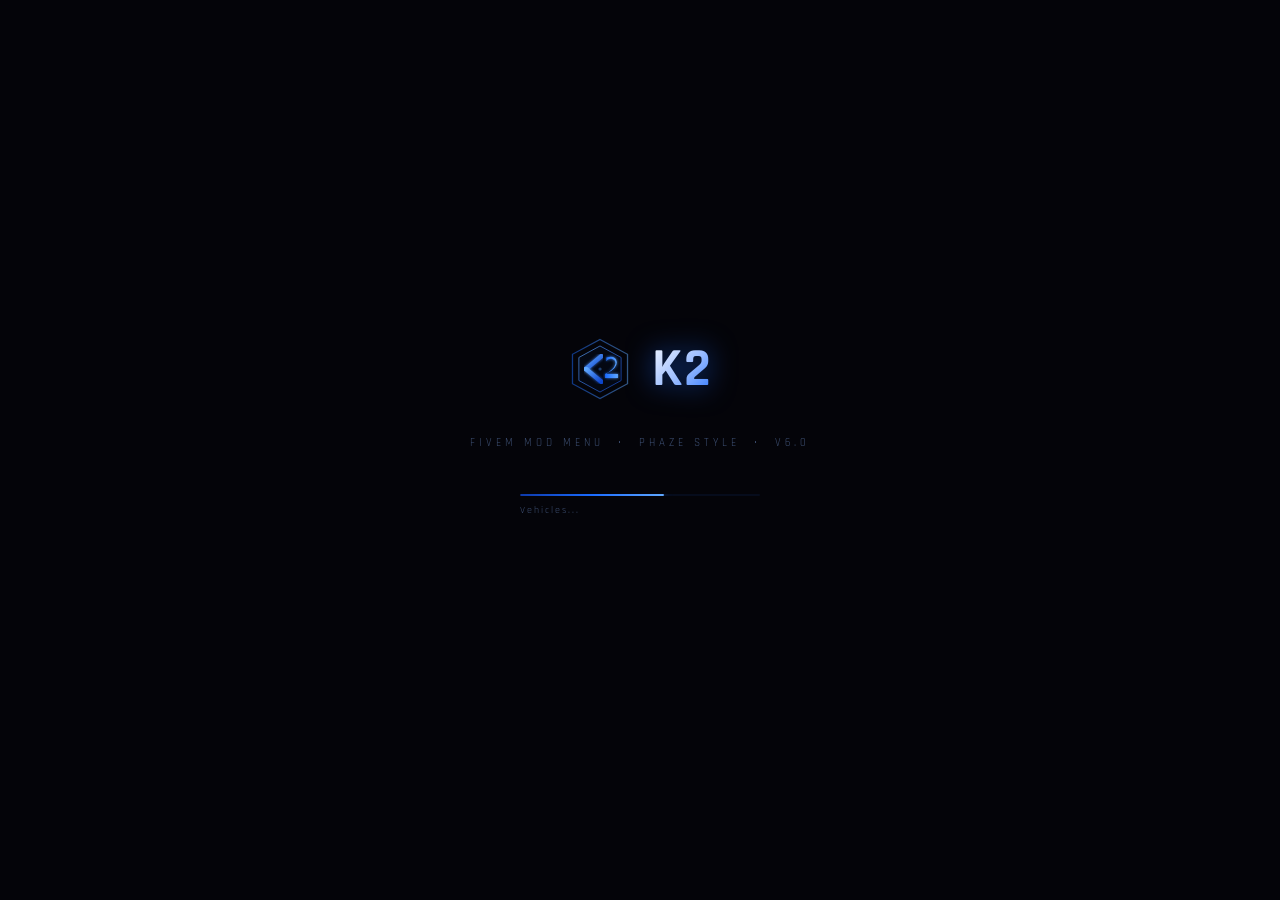
<file: k2menu-v6.html>
<!DOCTYPE html>
<html lang="en">
<head>
<meta charset="UTF-8">
<title>K2 Menu v6.0</title>
<link href="https://fonts.googleapis.com/css2?family=Rajdhani:wght@400;500;600;700;900&display=swap" rel="stylesheet">
<style>
*{margin:0;padding:0;box-sizing:border-box;-webkit-font-smoothing:antialiased}
:root{
  --a:#1a6bff;--a2:#0e4ccc;--a3:rgba(26,107,255,.3);
  --bg:#07070d;--bg2:#0b0b16;--bg3:#0f0f1e;--card:#12121f;
  --text:#c8d4ff;--sub:#3d4f72;--border:rgba(26,107,255,.16);
  --row:linear-gradient(90deg,rgba(26,107,255,.26),rgba(26,107,255,.05));
  --glow:0 0 50px rgba(26,107,255,.1);
}
body{font-family:'Rajdhani',sans-serif;background:radial-gradient(ellipse at 25% 35%,#080820,#030306 65%);min-height:100vh;display:flex;align-items:center;justify-content:center;overflow:hidden;color:var(--text)}

/* ══ LOADER ══ */
#loader{position:fixed;inset:0;background:#040409;display:flex;flex-direction:column;align-items:center;justify-content:center;z-index:9999;transition:opacity .5s}
.ld-logo{display:flex;align-items:center;gap:20px;margin-bottom:32px;animation:pulse 2s ease-in-out infinite}
@keyframes pulse{0%,100%{filter:drop-shadow(0 0 16px rgba(26,107,255,.5))}50%{filter:drop-shadow(0 0 30px rgba(26,107,255,.9))}}
.ld-sub{font-size:11px;color:var(--sub);letter-spacing:4px;margin-bottom:44px;text-transform:uppercase}
.prog-wrap{width:240px;height:2px;background:rgba(26,107,255,.08);border-radius:1px;margin-bottom:8px;overflow:hidden}
.prog-bar{height:100%;width:0%;background:linear-gradient(90deg,#0e3aaa,#1a6bff,#60a8ff);border-radius:1px;box-shadow:0 0 10px #1a6bff;transition:width .12s linear}
.prog-lbl{font-size:10px;color:var(--sub);letter-spacing:2px;margin-bottom:48px;min-height:14px}
#kb-screen{display:none;flex-direction:column;align-items:center;gap:10px}
.kb-title{font-size:16px;color:var(--text);letter-spacing:2px}
.kb-sub{font-size:11px;color:var(--sub);letter-spacing:1.5px;margin-bottom:12px}
.kb-grid{display:grid;grid-template-columns:repeat(4,1fr);gap:6px;width:300px}
.kb-btn{padding:10px;background:rgba(26,107,255,.05);border:1px solid var(--border);border-radius:5px;color:var(--text);font-family:'Rajdhani',sans-serif;font-size:14px;font-weight:600;cursor:pointer;transition:.15s;letter-spacing:1px}
.kb-btn:hover{background:rgba(26,107,255,.16);border-color:var(--a);color:#fff}
.kb-btn.on{background:rgba(26,107,255,.25);border-color:var(--a);color:#fff;box-shadow:0 0 12px rgba(26,107,255,.3)}
.kb-ok{margin-top:8px;padding:10px 44px;background:var(--a);border:none;border-radius:5px;color:#fff;font-family:'Rajdhani',sans-serif;font-size:14px;font-weight:700;letter-spacing:2px;cursor:pointer;box-shadow:0 0 18px rgba(26,107,255,.4);transition:.15s}
.kb-ok:hover{background:#2276ff;transform:translateY(-1px)}

/* ══ APP ══ */
#app{display:none}

/* ══ MENU ══ */
.menu{width:340px;background:var(--bg);border:1px solid var(--border);box-shadow:var(--glow),0 28px 70px rgba(0,0,0,.95);overflow:hidden;animation:slideIn .32s cubic-bezier(.22,.84,.36,1) both}
@keyframes slideIn{from{opacity:0;transform:translateX(-14px) scale(.98)}to{opacity:1;transform:none}}

/* ── HEADER ── */
.mhdr{
  padding:13px 16px 11px;
  background:linear-gradient(155deg,#0b0b20 0%,#07071a 55%,#090916 100%);
  border-bottom:2px solid var(--a);
  display:flex;align-items:center;gap:13px;
  position:relative;overflow:hidden;
}
.mhdr::before{content:'';position:absolute;inset:0;background:radial-gradient(ellipse at 80% 50%,rgba(26,107,255,.09),transparent 60%);pointer-events:none}
.mhdr::after{content:'';position:absolute;bottom:0;left:0;right:0;height:1px;background:linear-gradient(90deg,transparent,rgba(26,107,255,.25),transparent)}

/* K2 Logo */
.k2-logo{display:flex;align-items:center;gap:10px;flex-shrink:0}
.k2-emblem{position:relative;width:42px;height:42px}
.k2-emblem svg{width:42px;height:42px}
.k2-text{font-size:32px;font-weight:900;color:#fff;letter-spacing:1px;line-height:1;
  background:linear-gradient(135deg,#fff 0%,#a0c0ff 60%,#1a6bff 100%);
  -webkit-background-clip:text;-webkit-text-fill-color:transparent;background-clip:text;
  filter:drop-shadow(0 0 12px rgba(26,107,255,.6));
}
.k2-tag{font-size:9px;color:#2a4090;letter-spacing:2.5px;margin-top:1px}
.hbadge{margin-right:auto;background:rgba(26,107,255,.12);border:1px solid rgba(26,107,255,.28);border-radius:3px;padding:2px 7px;font-size:10px;color:var(--a);letter-spacing:1px;flex-shrink:0}

/* ── BREADCRUMB ── */
.sbar{background:#040410;padding:5px 12px;font-size:11px;color:var(--sub);border-bottom:1px solid rgba(26,107,255,.07);display:flex;align-items:center;gap:5px;min-height:26px;flex-wrap:nowrap;overflow:hidden}
.sback{color:var(--a);cursor:pointer;font-size:13px;opacity:.8;transition:.15s;flex-shrink:0;display:none}
.sback:hover{opacity:1}
.sc{color:var(--sub);cursor:pointer;white-space:nowrap;transition:.15s;font-size:11px}
.sc:hover{color:var(--text)}
.sc.cur{color:#8898c8;cursor:default}
.ss{color:#1a2840;font-size:9px}

/* ── BODY ── */
.mbody{display:flex;height:280px}
.msb{width:10px;background:#030308;border-right:1px solid rgba(26,107,255,.07);display:flex;flex-direction:column;flex-shrink:0}
.sb-u,.sb-d{width:100%;height:15px;background:rgba(26,107,255,.32);border:none;color:#fff;font-size:6px;cursor:pointer;display:grid;place-items:center;transition:.1s}
.sb-u:hover,.sb-d:hover{background:rgba(26,107,255,.6)}
.sb-tr{flex:1;position:relative;width:3px;margin:2px auto}
.sb-th{position:absolute;left:0;right:0;background:linear-gradient(180deg,#2a7bff,#0e4ccc);border-radius:2px;min-height:14px;transition:top .14s,height .14s;box-shadow:0 0 5px rgba(26,107,255,.4)}
.mpages{flex:1;overflow:hidden;position:relative}
.mpage{position:absolute;inset:0;overflow-y:auto;scrollbar-width:none}
.mpage::-webkit-scrollbar{display:none}

/* animations */
.go-l{animation:goL .2s cubic-bezier(.4,0,.2,1) both}
.go-r{animation:goR .2s cubic-bezier(.4,0,.2,1) both}
.co-l{animation:coL .2s cubic-bezier(.4,0,.2,1) both}
.co-r{animation:coR .2s cubic-bezier(.4,0,.2,1) both}
@keyframes goL{to{transform:translateX(-100%);opacity:0}}
@keyframes goR{to{transform:translateX(100%);opacity:0}}
@keyframes coL{from{transform:translateX(100%);opacity:0}}
@keyframes coR{from{transform:translateX(-100%);opacity:0}}

/* ── ROW TYPES ── */
.cat{padding:5px 12px 3px;font-size:9px;font-weight:700;color:#22366a;letter-spacing:2px;text-transform:uppercase;border-bottom:1px solid rgba(26,107,255,.05);background:#030309}
.mi{padding:0 12px;display:flex;align-items:center;justify-content:space-between;cursor:pointer;border-bottom:1px solid rgba(255,255,255,.02);transition:background .1s;position:relative;min-height:37px;gap:8px}
.mi:hover{background:rgba(26,107,255,.06)}
.mi.s{background:var(--row)}
.mi.s::before{content:'';position:absolute;left:0;top:0;bottom:0;width:2px;background:var(--a);box-shadow:0 0 7px var(--a)}
.mi.s::after{content:'';position:absolute;right:0;top:0;bottom:0;width:2px;background:var(--a);box-shadow:0 0 7px var(--a);opacity:.4}
.mi-n{font-size:15px;font-weight:500;color:var(--text);flex:1;min-width:0;white-space:nowrap;overflow:hidden;text-overflow:ellipsis}
.mi.s .mi-n{color:#fff;font-weight:600}
.mi-r{display:flex;align-items:center;gap:6px;flex-shrink:0}
.mi-kb{font-size:9px;color:#1e3060;background:rgba(26,107,255,.07);border:1px solid rgba(26,107,255,.12);border-radius:3px;padding:1px 4px;letter-spacing:.5px}
.mi-val{font-size:11px;color:var(--sub);font-weight:600}
.mi.s .mi-val{color:var(--a)}
.mi-arr{font-size:11px;color:var(--a);opacity:.55}
.mi.s .mi-arr{opacity:1}

/* ── TOGGLE ── */
.tog{width:30px;height:14px;border-radius:7px;background:#0c1126;border:1px solid rgba(26,107,255,.18);position:relative;transition:.2s;flex-shrink:0;cursor:pointer}
.tog.on{background:#0e44b8;border-color:var(--a);box-shadow:0 0 7px rgba(26,107,255,.28)}
.tog::after{content:'';position:absolute;top:2px;left:2px;width:8px;height:8px;border-radius:50%;background:#2a3a5a;transition:.2s}
.tog.on::after{left:18px;background:#fff;box-shadow:0 0 5px rgba(26,107,255,.5)}

/* ── SLIDER ROW ── */
.srow{padding:7px 12px;border-bottom:1px solid rgba(255,255,255,.02);background:var(--bg);transition:background .1s;position:relative}
.srow.s{background:var(--row)}
.srow.s::before{content:'';position:absolute;left:0;top:0;bottom:0;width:2px;background:var(--a);box-shadow:0 0 7px var(--a)}
.srow-top{display:flex;align-items:center;justify-content:space-between;margin-bottom:6px}
.srow-name{font-size:14px;font-weight:600;color:var(--text)}
.srow.s .srow-name{color:#fff}
.srow-val{font-size:13px;font-weight:700;color:var(--a);min-width:36px;text-align:right}
.srow-ctrl{display:flex;align-items:center;gap:6px}
.sarr{width:22px;height:22px;background:rgba(26,107,255,.1);border:1px solid rgba(26,107,255,.2);border-radius:4px;color:var(--a);font-size:12px;cursor:pointer;display:grid;place-items:center;transition:.12s;flex-shrink:0;user-select:none}
.sarr:hover{background:rgba(26,107,255,.22);color:#fff}
.sarr:active{transform:scale(.92)}
.sbar-wrap{flex:1;height:5px;background:rgba(26,107,255,.1);border-radius:3px;position:relative;overflow:visible;cursor:pointer}
.sbar-fill{height:100%;background:linear-gradient(90deg,var(--a2),var(--a));border-radius:3px;transition:width .1s;box-shadow:0 0 6px rgba(26,107,255,.3)}
.sbar-thumb{position:absolute;top:50%;right:0;transform:translate(50%,-50%);width:11px;height:11px;border-radius:50%;background:#fff;border:2px solid var(--a);box-shadow:0 0 6px rgba(26,107,255,.4);transition:right .1s;cursor:grab}

/* ── PLAYER CARD ── */
.pcard{padding:8px 12px;display:flex;align-items:center;gap:9px;cursor:pointer;border-bottom:1px solid rgba(255,255,255,.02);transition:.1s;position:relative}
.pcard:hover{background:rgba(26,107,255,.05)}
.pcard.s{background:var(--row)}
.pcard.s::before{content:'';position:absolute;left:0;top:0;bottom:0;width:2px;background:var(--a);box-shadow:0 0 7px var(--a)}
.pav{width:28px;height:28px;border-radius:6px;display:grid;place-items:center;font-size:12px;font-weight:700;color:#fff;flex-shrink:0}
.pinfo{flex:1;min-width:0}
.pname{font-size:13px;font-weight:600;white-space:nowrap;overflow:hidden;text-overflow:ellipsis}
.pdet{font-size:9px;color:var(--sub);margin-top:1px}
.phbar{height:3px;background:rgba(255,255,255,.07);border-radius:2px;margin-top:4px;overflow:hidden}
.phfill{height:100%;border-radius:2px;transition:.3s}
.pdist{font-size:10px;color:var(--sub);flex-shrink:0}

/* ── FREECAM OVERLAY ── */
#fcam{display:none;position:fixed;inset:0;background:rgba(0,0,0,.82);z-index:500;align-items:center;justify-content:center;backdrop-filter:blur(6px)}
#fcam.show{display:flex}
.fc-box{background:var(--bg2);border:1px solid var(--border);border-radius:12px;padding:20px 24px;box-shadow:var(--glow),0 28px 70px rgba(0,0,0,.9);width:320px;animation:popIn .2s cubic-bezier(.22,.84,.36,1)}
@keyframes popIn{from{opacity:0;transform:scale(.93)}to{opacity:1;transform:none}}
.fc-title{font-size:14px;color:var(--a);letter-spacing:2px;font-weight:700;margin-bottom:16px;display:flex;justify-content:space-between;align-items:center}
.fc-close{color:var(--sub);cursor:pointer;font-size:16px;transition:.15s}
.fc-close:hover{color:#ff4466}
.fc-row{margin-bottom:12px}
.fc-label{font-size:11px;color:var(--sub);letter-spacing:1.5px;margin-bottom:6px;display:flex;justify-content:space-between}
.fc-label span{color:var(--a);font-weight:700}
.fc-sl{display:flex;align-items:center;gap:8px}
.fcarr{width:26px;height:26px;background:rgba(26,107,255,.1);border:1px solid rgba(26,107,255,.18);border-radius:5px;color:var(--a);font-size:13px;cursor:pointer;display:grid;place-items:center;transition:.12s;flex-shrink:0}
.fcarr:hover{background:rgba(26,107,255,.24);color:#fff}
.fc-track{flex:1;height:5px;background:rgba(26,107,255,.1);border-radius:3px;cursor:pointer;position:relative}
.fc-fill{height:100%;background:linear-gradient(90deg,var(--a2),var(--a));border-radius:3px;box-shadow:0 0 6px rgba(26,107,255,.3)}
.fc-btns{display:grid;grid-template-columns:1fr 1fr;gap:8px;margin-top:16px}
.fc-btn{padding:9px;border-radius:6px;border:1px solid var(--border);background:rgba(26,107,255,.07);color:var(--text);font-family:'Rajdhani',sans-serif;font-size:13px;font-weight:600;cursor:pointer;transition:.15s;text-align:center;letter-spacing:.5px}
.fc-btn:hover{background:rgba(26,107,255,.18);color:#fff;border-color:var(--a)}
.fc-btn.act{background:rgba(26,107,255,.22);border-color:var(--a);color:#fff}
.fc-hints{margin-top:14px;font-size:10px;color:#1a2a50;letter-spacing:1px;line-height:1.6}

/* ── COLOR PICKER ── */
#cpick{display:none;position:fixed;inset:0;background:rgba(0,0,0,.78);z-index:600;align-items:center;justify-content:center;backdrop-filter:blur(5px)}
#cpick.show{display:flex}
.cp-box{background:var(--bg2);border:1px solid var(--border);border-radius:12px;padding:18px;box-shadow:var(--glow),0 28px 70px rgba(0,0,0,.9);animation:popIn .2s cubic-bezier(.22,.84,.36,1)}
.cp-hdr{font-size:12px;color:var(--sub);letter-spacing:2px;margin-bottom:12px;display:flex;justify-content:space-between}
.cp-tgt{color:var(--a);font-weight:700}
.cp-grid{display:grid;grid-template-columns:repeat(16,22px);gap:3px;margin-bottom:10px}
.csw{width:22px;height:22px;border-radius:4px;cursor:pointer;border:1px solid rgba(255,255,255,.06);transition:.1s}
.csw:hover{transform:scale(1.28);border-color:rgba(255,255,255,.5);box-shadow:0 0 8px rgba(255,255,255,.25);z-index:1;position:relative}
.cp-bot{display:flex;gap:8px;align-items:center}
.cp-pre{width:38px;height:28px;border-radius:5px;border:1px solid rgba(255,255,255,.12);flex-shrink:0}
.cp-hex{flex:1;padding:5px 9px;background:var(--card);border:1px solid var(--border);border-radius:5px;color:var(--text);font-family:'Rajdhani',sans-serif;font-size:12px;outline:none;letter-spacing:1px}
.cp-hex:focus{border-color:var(--a)}
.cp-ok{padding:5px 16px;background:var(--a);border:none;border-radius:5px;color:#fff;font-family:'Rajdhani',sans-serif;font-size:13px;font-weight:700;cursor:pointer;transition:.15s}
.cp-ok:hover{background:#2278ff}
.cp-x{padding:5px 10px;background:transparent;border:1px solid var(--border);border-radius:5px;color:var(--sub);font-family:'Rajdhani',sans-serif;font-size:13px;cursor:pointer}

/* ── KEYBIND MODAL ── */
#kbmod{display:none;position:fixed;inset:0;background:rgba(0,0,0,.72);z-index:700;align-items:center;justify-content:center;backdrop-filter:blur(4px)}
#kbmod.show{display:flex}
.km-box{background:var(--bg2);border:1px solid var(--border);border-radius:10px;padding:22px 32px;text-align:center;box-shadow:var(--glow),0 20px 60px rgba(0,0,0,.9);animation:popIn .2s cubic-bezier(.22,.84,.36,1)}
.km-name{font-size:15px;font-weight:600;color:var(--text);margin-bottom:6px;letter-spacing:.5px}
.km-prompt{font-size:11px;color:var(--sub);letter-spacing:1.5px;margin-bottom:18px}
.km-key{font-size:26px;font-weight:700;color:var(--a);letter-spacing:3px;min-height:32px;text-shadow:0 0 14px var(--a)}
.km-hint{font-size:10px;color:#1a2840;letter-spacing:1px;margin-top:16px}

/* ── OBJECT SPAWN ── */
#objspawn{display:none;position:fixed;inset:0;background:rgba(0,0,0,.78);z-index:500;align-items:center;justify-content:center;backdrop-filter:blur(5px)}
#objspawn.show{display:flex}
.os-box{background:var(--bg2);border:1px solid var(--border);border-radius:12px;padding:18px 22px;width:300px;box-shadow:var(--glow),0 28px 70px rgba(0,0,0,.9);animation:popIn .2s cubic-bezier(.22,.84,.36,1)}
.os-title{font-size:13px;color:var(--a);letter-spacing:2px;font-weight:700;margin-bottom:12px}
.os-input{width:100%;padding:9px 12px;background:var(--card);border:1px solid var(--border);border-radius:6px;color:var(--text);font-family:'Rajdhani',sans-serif;font-size:14px;outline:none;margin-bottom:8px;letter-spacing:.5px}
.os-input:focus{border-color:var(--a);box-shadow:0 0 8px rgba(26,107,255,.15)}
.os-input::placeholder{color:var(--sub)}
.os-suggest{background:var(--card);border:1px solid var(--border);border-radius:6px;max-height:120px;overflow-y:auto;margin-bottom:10px;scrollbar-width:none}
.os-suggest::-webkit-scrollbar{display:none}
.os-item{padding:7px 12px;font-size:13px;color:var(--sub);cursor:pointer;border-bottom:1px solid rgba(255,255,255,.03);transition:.1s}
.os-item:hover{color:var(--a);background:rgba(26,107,255,.06)}
.os-btns{display:flex;gap:7px}
.os-btn{flex:1;padding:8px;border-radius:6px;border:1px solid var(--border);background:rgba(26,107,255,.08);color:var(--text);font-family:'Rajdhani',sans-serif;font-size:13px;font-weight:600;cursor:pointer;transition:.15s}
.os-btn:hover{background:rgba(26,107,255,.2);color:#fff;border-color:var(--a)}
.os-btn.pri{background:var(--a);border-color:var(--a);color:#fff}
.os-btn.pri:hover{background:#2278ff}

/* ── FOOTER ── */
.mfoot{background:#030308;padding:5px 12px;display:flex;align-items:center;justify-content:space-between;border-top:1px solid rgba(26,107,255,.08)}
.fbuild{font-size:10px;color:#1e2e50;letter-spacing:.5px;display:flex;align-items:center;gap:6px}
.fpage{font-size:11px;color:#2e4070;font-weight:600}

/* ── NOTIFICATION ── */
.notif{position:fixed;bottom:28px;left:50%;transform:translateX(-50%);background:var(--bg2);border:1px solid rgba(26,107,255,.28);border-radius:5px;padding:7px 18px;font-size:14px;font-weight:600;color:#4a80ff;box-shadow:0 0 20px rgba(26,107,255,.15);pointer-events:none;opacity:0;transition:opacity .2s;white-space:nowrap;z-index:9998;letter-spacing:.5px}
.notif.on{opacity:1}
.hintbar{position:fixed;bottom:8px;left:50%;transform:translateX(-50%);font-size:10px;color:#141e34;letter-spacing:1.5px;white-space:nowrap}

/* ══ THEMES ══ */
body[data-theme=ocean]{--a:#00d4c8;--a2:#008888;--a3:rgba(0,212,200,.3);--border:rgba(0,212,200,.16);--row:linear-gradient(90deg,rgba(0,212,200,.24),rgba(0,212,200,.04))}
body[data-theme=fire]{--a:#ff4400;--a2:#aa2200;--a3:rgba(255,68,0,.3);--border:rgba(255,68,0,.16);--row:linear-gradient(90deg,rgba(255,68,0,.24),rgba(255,68,0,.04))}
body[data-theme=snow]{--a:#88c8ff;--a2:#4488cc;--a3:rgba(136,200,255,.3);--border:rgba(136,200,255,.16);--row:linear-gradient(90deg,rgba(136,200,255,.24),rgba(136,200,255,.04))}
body[data-theme=horror]{--a:#cc0018;--a2:#880010;--a3:rgba(204,0,24,.3);--border:rgba(204,0,24,.16);--row:linear-gradient(90deg,rgba(204,0,24,.24),rgba(204,0,24,.04))}
body[data-theme=neon]{--a:#00ff88;--a2:#00aa55;--a3:rgba(0,255,136,.3);--border:rgba(0,255,136,.16);--row:linear-gradient(90deg,rgba(0,255,136,.24),rgba(0,255,136,.04))}
body[data-theme=galaxy]{--a:#9900ff;--a2:#6600aa;--a3:rgba(153,0,255,.3);--border:rgba(153,0,255,.16);--row:linear-gradient(90deg,rgba(153,0,255,.24),rgba(153,0,255,.04))}
body[data-theme=gold]{--a:#ffc400;--a2:#aa8000;--a3:rgba(255,196,0,.3);--border:rgba(255,196,0,.16);--row:linear-gradient(90deg,rgba(255,196,0,.24),rgba(255,196,0,.04))}
body[data-theme=desert]{--a:#ff8000;--a2:#bb4400;--a3:rgba(255,128,0,.3);--border:rgba(255,128,0,.16);--row:linear-gradient(90deg,rgba(255,128,0,.24),rgba(255,128,0,.04))}
body[data-theme=midnight]{--a:#cc44ff;--a2:#8800cc;--a3:rgba(204,68,255,.3);--border:rgba(204,68,255,.16);--row:linear-gradient(90deg,rgba(204,68,255,.24),rgba(204,68,255,.04))}
body[data-theme=cyber]{--a:#00ffff;--a2:#00aacc;--a3:rgba(0,255,255,.3);--border:rgba(0,255,255,.16);--row:linear-gradient(90deg,rgba(0,255,255,.24),rgba(0,255,255,.04))}
</style>
</head>
<body>

<!-- ══ LOADER ══ -->
<div id="loader">
  <div class="ld-logo" id="ld-logo"></div>
  <div class="ld-sub">FIVEM MOD MENU &nbsp;•&nbsp; PHAZE STYLE &nbsp;•&nbsp; v6.0</div>
  <div id="prog-sec">
    <div class="prog-wrap"><div class="prog-bar" id="pb"></div></div>
    <div class="prog-lbl" id="pl">Initializing...</div>
  </div>
  <div id="kb-screen">
    <div class="kb-title">SELECT YOUR KEYBIND</div>
    <div class="kb-sub">Press to open / close the menu</div>
    <div class="kb-grid">
      <button class="kb-btn" onclick="ksel(this,'F1')">F1</button>
      <button class="kb-btn" onclick="ksel(this,'F2')">F2</button>
      <button class="kb-btn" onclick="ksel(this,'F3')">F3</button>
      <button class="kb-btn" onclick="ksel(this,'F4')">F4</button>
      <button class="kb-btn on" onclick="ksel(this,'F5')">F5</button>
      <button class="kb-btn" onclick="ksel(this,'F6')">F6</button>
      <button class="kb-btn" onclick="ksel(this,'F7')">F7</button>
      <button class="kb-btn" onclick="ksel(this,'F8')">F8</button>
      <button class="kb-btn" onclick="ksel(this,'INS')">INS</button>
      <button class="kb-btn" onclick="ksel(this,'DEL')">DEL</button>
      <button class="kb-btn" onclick="ksel(this,'HOME')">HOME</button>
      <button class="kb-btn" onclick="ksel(this,'END')">END</button>
    </div>
    <button class="kb-ok" onclick="launch()">CONFIRM  »</button>
  </div>
</div>

<!-- ══ APP ══ -->
<div id="app">
<div class="menu">
  <div class="mhdr">
    <div class="k2-logo">
      <div class="k2-emblem" id="k2emb"></div>
      <div>
        <div class="k2-text">K2</div>
        <div class="k2-tag">MOD MENU &nbsp;•&nbsp; v6.0</div>
      </div>
    </div>
    <div class="hbadge" id="hbadge">F5</div>
  </div>
  <div class="sbar">
    <span class="sback" id="sback" onclick="goBack()">‹</span>
    <div id="bread"></div>
  </div>
  <div class="mbody">
    <div class="msb">
      <button class="sb-u" onclick="nav(-1)">▲</button>
      <div class="sb-tr"><div class="sb-th" id="sbth"></div></div>
      <button class="sb-d" onclick="nav(1)">▼</button>
    </div>
    <div class="mpages"><div class="mpage" id="pg"></div></div>
  </div>
  <div class="mfoot">
    <span class="fbuild" id="fbl">[ B ] Bind key to item</span>
    <span class="fpage" id="fpg">1 / 10</span>
  </div>
</div>
</div>

<!-- ══ FREECAM ══ -->
<div id="fcam">
  <div class="fc-box">
    <div class="fc-title">FREE CAM <span class="fc-close" onclick="closeFcam()">✕</span></div>
    <div class="fc-row">
      <div class="fc-label">MOVE SPEED <span id="fc-spd-v">5.0</span></div>
      <div class="fc-sl">
        <div class="fcarr" onclick="fcAdj('spd',-0.5)">◄</div>
        <div class="fc-track" id="fc-spd-t" onclick="fcClick(event,'spd')"><div class="fc-fill" id="fc-spd-f" style="width:40%"></div></div>
        <div class="fcarr" onclick="fcAdj('spd',0.5)">►</div>
      </div>
    </div>
    <div class="fc-row">
      <div class="fc-label">FOV <span id="fc-fov-v">75</span>°</div>
      <div class="fc-sl">
        <div class="fcarr" onclick="fcAdj('fov',-5)">◄</div>
        <div class="fc-track" id="fc-fov-t" onclick="fcClick(event,'fov')"><div class="fc-fill" id="fc-fov-f" style="width:55%"></div></div>
        <div class="fcarr" onclick="fcAdj('fov',5)">►</div>
      </div>
    </div>
    <div class="fc-row">
      <div class="fc-label">TILT <span id="fc-tlt-v">0</span>°</div>
      <div class="fc-sl">
        <div class="fcarr" onclick="fcAdj('tlt',-5)">◄</div>
        <div class="fc-track" id="fc-tlt-t" onclick="fcClick(event,'tlt')"><div class="fc-fill" id="fc-tlt-f" style="width:50%"></div></div>
        <div class="fcarr" onclick="fcAdj('tlt',5)">►</div>
      </div>
    </div>
    <div class="fc-btns">
      <div class="fc-btn" id="fcb-freeze" onclick="fcToggle('freeze')">❄️ Freeze Cam</div>
      <div class="fc-btn" id="fcb-smooth" onclick="fcToggle('smooth')">🎥 Smooth Mode</div>
      <div class="fc-btn" id="fcb-lock" onclick="fcToggle('lock')">🔒 Lock Rotation</div>
      <div class="fc-btn" id="fcb-shake" onclick="fcToggle('shake')">📳 Shake Effect</div>
    </div>
    <div class="fc-hints">WASD/Arrows: Move &nbsp;•&nbsp; Q/E: Up/Down &nbsp;•&nbsp; Mouse: Look</div>
  </div>
</div>

<!-- ══ COLOR PICKER ══ -->
<div id="cpick">
  <div class="cp-box">
    <div class="cp-hdr">COLOR PICKER <span class="cp-tgt" id="cp-tgt">Primary</span></div>
    <div class="cp-grid" id="cp-grid"></div>
    <div class="cp-bot">
      <div class="cp-pre" id="cp-pre"></div>
      <input class="cp-hex" id="cp-hex" maxlength="7" placeholder="#ffffff" oninput="cpHex(this.value)">
      <button class="cp-ok" onclick="cpOK()">APPLY</button>
      <button class="cp-x" onclick="cpClose()">ESC</button>
    </div>
  </div>
</div>

<!-- ══ KEYBIND MODAL ══ -->
<div id="kbmod">
  <div class="km-box">
    <div class="km-name" id="km-name">Fix Vehicle</div>
    <div class="km-prompt">PRESS ANY KEY TO BIND</div>
    <div class="km-key" id="km-key">...</div>
    <div class="km-hint">ESC to cancel &nbsp;•&nbsp; DEL to remove</div>
  </div>
</div>

<!-- ══ OBJECT SPAWN ══ -->
<div id="objspawn">
  <div class="os-box">
    <div class="os-title">SPAWN OBJECT</div>
    <input class="os-input" id="os-input" placeholder="Search object name..." oninput="osFilter(this.value)" autocomplete="off">
    <div class="os-suggest" id="os-sug"></div>
    <div class="os-btns">
      <button class="os-btn" onclick="closeOS()">CANCEL</button>
      <button class="os-btn pri" onclick="osSpawn()">SPAWN</button>
    </div>
  </div>
</div>

<div class="notif" id="notif"></div>
<div class="hintbar">↑↓ Navigate &nbsp;•&nbsp; ENTER Select &nbsp;•&nbsp; ESC Back &nbsp;•&nbsp; B Bind &nbsp;•&nbsp; Right-click Bind</div>

<script>
// ══════════════════════════════════════════════════════
//  K2 LOGO SVG (Custom design)
// ══════════════════════════════════════════════════════
function buildLogo(size=42){
  return `<svg viewBox="0 0 100 100" width="${size}" height="${size}" fill="none" xmlns="http://www.w3.org/2000/svg">
    <defs>
      <linearGradient id="g1" x1="0" y1="0" x2="1" y2="1">
        <stop offset="0%" stop-color="#60a8ff"/>
        <stop offset="100%" stop-color="#0e44cc"/>
      </linearGradient>
      <linearGradient id="g2" x1="0" y1="0" x2="1" y2="0">
        <stop offset="0%" stop-color="#1a6bff"/>
        <stop offset="100%" stop-color="#60a8ff"/>
      </linearGradient>
      <filter id="glow"><feGaussianBlur stdDeviation="2.5" result="blur"/><feMerge><feMergeNode in="blur"/><feMergeNode in="SourceGraphic"/></feMerge></filter>
    </defs>
    <!-- Hexagon outer -->
    <polygon points="50,4 93,27 93,73 50,96 7,73 7,27" fill="none" stroke="url(#g2)" stroke-width="2" opacity=".5"/>
    <!-- Hexagon inner -->
    <polygon points="50,14 83,32 83,68 50,86 17,68 17,32" fill="rgba(26,107,255,.06)" stroke="url(#g1)" stroke-width="1.5" opacity=".7"/>
    <!-- K letter shape -->
    <line x1="28" y1="30" x2="28" y2="70" stroke="url(#g1)" stroke-width="7" stroke-linecap="round" filter="url(#glow)"/>
    <line x1="28" y1="50" x2="52" y2="30" stroke="url(#g1)" stroke-width="7" stroke-linecap="round" filter="url(#glow)"/>
    <line x1="28" y1="50" x2="52" y2="70" stroke="url(#g1)" stroke-width="7" stroke-linecap="round" filter="url(#glow)"/>
    <!-- 2 letter shape -->
    <path d="M60 32 Q74 28 76 38 Q78 48 62 56 L60 58 L78 58 L78 64 L58 64 L58 58 Q72 50 74 42 Q75 36 68 34 Q62 33 60 38" fill="url(#g2)" filter="url(#glow)"/>
    <!-- Center dots -->
    <circle cx="50" cy="50" r="2.5" fill="url(#g2)" opacity=".4"/>
  </svg>`;
}
// inject logos
document.getElementById('k2emb').innerHTML = buildLogo(42);
document.getElementById('ld-logo').innerHTML = buildLogo(64) + `<div style="font-size:54px;font-weight:900;color:#fff;letter-spacing:2px;background:linear-gradient(135deg,#fff,#a0c0ff,#1a6bff);-webkit-background-clip:text;-webkit-text-fill-color:transparent;filter:drop-shadow(0 0 14px rgba(26,107,255,.6))">K2</div>`;

// ══════════════════════════════════════════════════════
//  VEHICLES
// ══════════════════════════════════════════════════════
const VCAT = {
  'Server Vehicles':['Sultan RS Custom','Drag Stang','Elegy RTF','Skyline R34','BMW M4','Mercedes AMG','Ford GT40','Supra MK4'],
  'Super Cars':['Adder','Zentorno','T20','Osiris','Vagner','Tempesta','Turismo R','Entity XF','Entity XXR','GP1','FMJ','RE-7B','X80 Proto','Pfister 811','Deveste Eight','S80RR','Scramjet','Vigilante','Thrax','Emerus','Krieger','Furia','Itali RSX','Cyclone','Nero','Nero Custom','Tyrant','Prototipo'],
  'Sports':['Elegy RH8','Elegy Retro Custom','Sultan RS','Sultan Classic','Comet','Comet S2','Banshee','Banshee 900R','Jester','Jester Classic','Rapid GT','Rapid GT Classic','Feltzer','Schwartzer','Alpha','Lynx','Tigon','Pariah','Komoda','Locust','Cypher','Imorgon','Tailgater S','Streiter','Vectre','Champion','Astron'],
  'Muscle':['Sabre Turbo','Sabre Turbo Custom','Dominator','Dominator GTX','Phoenix','Impaler','Dukes','Dukes ODeath','Gauntlet','Gauntlet Classic','Gauntlet Hellfire','Blade','Buccaneer','Faction','Faction Custom','Hotring Sabre','Clique','Hellion','Tulip','Vamos'],
  'SUV':['Baller','Baller LE','Cavalcade','FQ2','Granger','Landstalker','Patriot','Radius','Rocoto','XLS','Kamacho','Contender','Dubsta','Mesa','Seminole'],
  'Off-Road':['Desert Raid','Bifta','Sandking XL','Sandking SWB','Injection','BF400','Rebel','Rusty Rebel','Dune Buggy','Trophy Truck','Vagrant','Outlaw','Caracara 4x4'],
  'Motorcycles':['Bati 801','Bati 801 RR','Hakuchou','Hakuchou Custom','Akuma','Daemon','Daemon Custom','Lectro','Ruffian','Shotaro','Deathbike','Gargoyle','PCJ-600','Sanchez','Oppressor','Western Nightblade','Wolfsbane','Zombie Bobber'],
  'Planes':['Lazer','Hydra','B-11 Strikeforce','Besra','Titan','Luxor','Vestra','Cuban 800','Cargobob','Duster','Rogue','Tula','V-65 Molotok','Volatol','Bombushka','Avenger'],
  'Helicopters':['Buzzard Attack Chopper','Akula','FH-1 Hunter','Annihilator','Cargobob','Maverick','Savage','Valkyrie','Sea Sparrow','Sparrow','Swift'],
  'Boats':['Toreador','Stromberg','Seasharks','Tropic','Squalo','Speeder','Submersible','Kraken','Dinghy','Jetmax'],
  'Military':['Rhino Tank','APC','Insurgent','Insurgent Custom','Barrage','Half-track','Weaponized Tampa','Cerberus','Khanjali'],
  'Emergency':['Police','Police2','Sheriff','FBI','Ambulance','Fire Truck','Riot','Stockade'],
};

// ══════════════════════════════════════════════════════
//  SLIDER STATE
// ══════════════════════════════════════════════════════
const SLIDERS = {
  armor:    {val:100,min:0,max:100,step:5,unit:'%'},
  health:   {val:200,min:0,max:200,step:10,unit:'hp'},
  flyspeed: {val:3,  min:1,max:10, step:0.5,unit:'x'},
  runspeed: {val:1,  min:1,max:5,  step:0.5,unit:'x'},
  wantedlvl:{val:0,  min:0,max:5,  step:1,  unit:'★'},
  timehour: {val:12, min:0,max:23, step:1,  unit:'h'},
  rpgburst: {val:1,  min:1,max:5,  step:1,  unit:'x'},
  timescale:{val:1,  min:0.1,max:3,step:0.1,unit:'x'},
};
const FC = {spd:{val:5,min:0,max:20,step:0.5},fov:{val:75,min:30,max:120,step:5},tlt:{val:0,min:-45,max:45,step:5}};
const fcToggles={freeze:false,smooth:false,lock:false,shake:false};

// ══════════════════════════════════════════════════════
//  OBJECTS LIST
// ══════════════════════════════════════════════════════
const OBJECTS = ['prop_bench_01a','prop_table_01a','prop_crate_02a','prop_barrel_01a','prop_bin_01a','prop_chair_01a','prop_couch_01a','prop_tree_pine_01','prop_fence_01a','prop_wall_light_01a','prop_sign_road_01a','prop_cash_case_01','prop_weed_pallet','prop_gold_bar','prop_drug_package','prop_jetski','prop_boat_01','prop_ramp_01','prop_container_01a','prop_money_bag_01'];

// ══════════════════════════════════════════════════════
//  MENU TREE
// ══════════════════════════════════════════════════════
const M = {};
M.main = [
  {n:'Player',   sub:'player'},
  {n:'Server',   sub:'server'},
  {n:'Weapon',   sub:'weapon'},
  {n:'Combat',   sub:'combat'},
  {n:'Vehicle',  sub:'veh_main'},
  {n:'FreeCam',  sub:'freecam_menu'},
  {n:'Visual',   sub:'visual'},
  {n:'Trolling', sub:'trolling'},
  {n:'Economy',  sub:'economy'},
  {n:'World',    sub:'world'},
  {n:'Miscellaneous',sub:'misc'},
  {n:'Settings', sub:'settings'},
];
M.player = [
  {cat:'HEALTH'},
  {n:'Heal',          type:'slider', key:'health'},
  {n:'Armor',         type:'slider', key:'armor'},
  {n:'Revive',        fn:()=>{nui('player_revive');t('💊 Revived')}},
  {n:'Auto Heal',     tog:'autoHeal'},
  {cat:'ABILITIES'},
  {n:'God Mode',      tog:'godMode'},
  {n:'Invisible',     tog:'invisible'},
  {n:'Noclip',        tog:'noclip'},
  {n:'Super Jump',    tog:'superJump'},
  {n:'Fast Run',      type:'slider', key:'runspeed'},
  {n:'Swim Fast',     tog:'swimFast'},
  {n:'No Ragdoll',    tog:'noRagdoll2'},
  {cat:'MISC'},
  {n:'Clean Player',  fn:()=>{nui('player_clean');t('🧼 Cleaned')}},
  {n:'Wanted Level',  type:'slider', key:'wantedlvl'},
  {n:'Suicide',       fn:()=>{nui('player_suicide');t('💀 R.I.P')}},
  {n:'Skin Changer',  fn:()=>t('👔 Skin menu')},
  {n:'TP to Waypoint',fn:()=>{nui('tp_waypoint');t('📍 Teleported')}},
  {n:'Save Position', fn:()=>{nui('savepos');t('💾 Saved')}},
  {n:'Load Position', fn:()=>{nui('loadpos');t('📂 Loaded')}},
  {n:'Ragdoll Self',  fn:()=>{nui('ragdoll');t('🪆 Ragdoll')}},
];
M.server = [];// dynamic

M.player_actions = [
  {cat:'TELEPORT'},
  {n:'TP to Player',     fn:()=>{nui('tp_waypoint');t('📍 Teleported')}},
  {n:'Bring to Me',      fn:()=>{nui('sv_bring');t('🧲 Brought')}},
  {n:'Spectate',         tog:'spectate'},
  {n:'Follow Cam',       tog:'followCam'},
  {cat:'ACTIONS'},
  {n:'Heal Player',      fn:()=>{nui('sv_heal');t('❤️ Healed')}},
  {n:'Kill Player',      fn:()=>{nui('sv_kill');t('💀 Killed')}},
  {n:'Explode',          fn:()=>{nui('sv_explode');t('💥 Boom!')}},
  {n:'Set on Fire',      fn:()=>{nui('sv_fire');t('🔥 Fire!')}},
  {n:'Freeze',           tog:'pFreeze'},
  {n:'Ragdoll',          fn:()=>{nui('ragdoll');t('🪆 Ragdoll')}},
  {n:'Send to Sky',      fn:()=>{nui('sv_sky');t('🚀 Sky!')}},
  {n:'Cage',             fn:()=>t('Cage - coming')},
  {n:'Strip Weapons',    fn:()=>{nui('sv_strip');t('🔫 Stripped')}},
  {n:'Eject from Vehicle',fn:()=>{nui('sv_eject');t('🚗 Ejected')}},
  {n:'Drunk Effect',     tog:'pDrunk'},
  {cat:'ADMIN'},
  {n:'Kick',             fn:()=>{nui('sv_kick');t('🚪 Kicked')}},
  {n:'Give Money',       fn:()=>t('💵 Money sent')},
  {n:'Give Item',        fn:()=>t('📦 Item sent')},
  {n:'Mark on Map',      fn:()=>t('📌 Marked')},
  {n:'Change Skin',      fn:()=>t('👔 Skin changed')},
];

M.weapon = [
  {cat:'GIVE WEAPONS'},
  {n:'All Weapons',      fn:()=>{nui('weapon_all');t('🔫 All weapons')}},
  {n:'Pistol',           fn:()=>{nui('weapon_give',{w:'WEAPON_PISTOL'});t('🔫 Pistol')}},
  {n:'SMG',              fn:()=>{nui('weapon_give',{w:'WEAPON_SMG'});t('🔫 SMG')}},
  {n:'Assault Rifle',    fn:()=>{nui('weapon_give',{w:'WEAPON_ASSAULTRIFLE'});t('🔫 AR')}},
  {n:'Heavy Sniper',     fn:()=>{nui('weapon_give',{w:'WEAPON_HEAVYSNIPER'});t('🎯 Sniper')}},
  {n:'Shotgun',          fn:()=>{nui('weapon_give',{w:'WEAPON_PUMPSHOTGUN'});t('💥 Shotgun')}},
  {n:'Grenade Launcher', fn:()=>t('💣 GL')},
  {n:'RPG',              fn:()=>{nui('weapon_give',{w:'WEAPON_RPG'});t('🚀 RPG')}},
  {n:'Minigun',          fn:()=>{nui('weapon_give',{w:'WEAPON_MINIGUN'});t('🌀 Minigun')}},
  {n:'Grenade',          fn:()=>{nui('weapon_give',{w:'WEAPON_GRENADE'});t('💣 Grenade')}},
  {n:'Knife',            fn:()=>{nui('weapon_give',{w:'WEAPON_KNIFE'});t('🔪 Knife')}},
  {n:'Remove All',       fn:()=>{nui('weapon_remove');t('🗑️ Removed')}},
  {cat:'MODIFIERS'},
  {n:'Infinite Ammo',    tog:'infAmmo'},
  {n:'No Reload',        tog:'noReload'},
  {n:'Explosive Bullets',tog:'expBullets'},
  {n:'Fire Bullets',     tog:'fireBullets'},
  {n:'Electric Bullets', tog:'elecBullets'},
  {n:'Incendiary Rounds',tog:'incdRounds'},
  {n:'No Spread',        tog:'noSpread'},
  {n:'Perfect Accuracy', tog:'perfectAim'},
  {n:'Damage ×2',        tog:'doubleDmg'},
  {n:'RPG Burst Mode',   type:'slider', key:'rpgburst'},
  {n:'Shoot Cars',       tog:'shootCars'},
];

M.combat = [
  {cat:'DEFENSE'},
  {n:'God Mode',         tog:'cGod'},
  {n:'Bullet Proof',     tog:'bulletProof'},
  {n:'Fire Proof',       tog:'fireProof'},
  {n:'Explosion Proof',  tog:'expProof'},
  {n:'Melee Proof',      tog:'meleeProof'},
  {n:'Water Proof',      tog:'waterProof'},
  {cat:'OFFENSE'},
  {n:'Super Punch',      tog:'superPunch'},
  {n:'Explosive Melee',  tog:'expMelee'},
  {n:'One Hit Kill',     tog:'oneHit'},
  {n:'Fast Attack',      tog:'fastAttack'},
  {n:'No Ragdoll',       tog:'noRagdoll'},
  {n:'Airstrike on Death',tog:'airstrikeOnDeath'},
  {cat:'UTILITY'},
  {n:'Anti-AFK',         tog:'antiAfk'},
  {n:'No Wanted',        tog:'noWanted'},
  {n:'Stealth Mode',     tog:'stealth'},
  {n:'Bullet Time',      tog:'bulletTime'},
];

M.veh_main = [
  {n:'Spawn Vehicle',    sub:'veh_cats'},
  {n:'Current Vehicle',  sub:'veh_actions'},
  {n:'Garage / Mods',    sub:'veh_garage'},
  {n:'Flight Control',   sub:'flight_ctrl'},
];

M.flight_ctrl = [
  {cat:'FLIGHT'},
  {n:'Fly Speed',        type:'slider', key:'flyspeed'},
  {n:'Hover Mode',       tog:'vHover'},
  {n:'Autopilot',        tog:'vAutopilot'},
  {n:'No Turbulence',    tog:'vNoTurb'},
  {n:'Unlimited Fuel',   tog:'vNoFuel'},
  {n:'Eject from Plane', fn:()=>t('💺 Ejected!')},
  {n:'Rocket Boost',     tog:'vRocket'},
];

M.veh_cats = Object.keys(VCAT).map(c=>({n:c,sub:'veh_list',_vcat:c}));

M.veh_actions = [
  {cat:'QUICK'},
  {n:'Fix',              fn:()=>{nui('veh_fix');t('🔧 Fixed')}},
  {n:'Flip',             fn:()=>{nui('veh_flip');t('🔄 Flipped')}},
  {n:'Clean',            fn:()=>{nui('player_clean');t('🧼 Cleaned')}},
  {n:'Delete',           fn:()=>{nui('veh_delete');t('🗑️ Deleted')}},
  {n:'Eject',            fn:()=>{nui('sv_eject');t('🚗 Ejected')}},
  {cat:'FEATURES'},
  {n:'God Mode',         tog:'vGod'},
  {n:'Turbo',            tog:'vTurbo'},
  {n:'Speed Boost',      tog:'vBoost'},
  {n:'Drift Mode',       tog:'vDrift'},
  {n:'Rainbow Color',    tog:'vRainbow'},
  {n:'Explosion on Hit', tog:'vExplode'},
  {n:'No Water Damage',  tog:'vNoWater'},
  {n:'Lowrider Bounce',  tog:'vBounce'},
  {cat:'TUNING'},
  {n:'Upgrade All',      fn:()=>{nui('veh_max');t('⬆️ Max upgraded')}},
  {n:'Open Garage',      sub:'veh_garage'},
  {n:'Primary Color',    fn:()=>openCP('Primary Color')},
  {n:'Secondary Color',  fn:()=>openCP('Secondary Color')},
  {n:'Neon Color',       fn:()=>openCP('Neon Color')},
  {n:'Neon Toggle',      tog:'vNeon'},
  {n:'Plate Text',       fn:()=>t('🔢 Plate set')},
];

M.veh_garage = [
  {cat:'ENGINE'},
  {n:'Engine L1',        fn:()=>{nui('garage_mod',{mod:11,lvl:0});t('⚙️ Engine L1')}},
  {n:'Engine L2',        fn:()=>{nui('garage_mod',{mod:11,lvl:1});t('⚙️ Engine L2')}},
  {n:'Engine L3',        fn:()=>{nui('garage_mod',{mod:11,lvl:2});t('⚙️ Engine L3')}},
  {n:'Engine L4 (Max)',  fn:()=>{nui('garage_mod',{mod:11,lvl:3});t('⚙️ Engine MAX')}},
  {n:'Turbo',            tog:'gTurbo'},
  {cat:'BRAKES & TRANS'},
  {n:'Brakes Max',       fn:()=>{nui('garage_mod',{mod:12,lvl:2});t('🛑 Brakes MAX')}},
  {n:'Transmission Max', fn:()=>{nui('garage_mod',{mod:13,lvl:2});t('⚙️ Trans MAX')}},
  {cat:'ARMOR'},
  {n:'Armor L1',         fn:()=>{nui('garage_mod',{mod:16,lvl:0});t('🛡️ Armor L1')}},
  {n:'Armor L3',         fn:()=>{nui('garage_mod',{mod:16,lvl:2});t('🛡️ Armor L3')}},
  {n:'Armor L5 (Max)',   fn:()=>{nui('garage_mod',{mod:16,lvl:4});t('🛡️ Armor MAX')}},
  {n:'Bulletproof Tires',tog:'gBulletTires'},
  {cat:'SUSPENSION'},
  {n:'Suspension Max',   fn:()=>{nui('garage_mod',{mod:15,lvl:3});t('🔩 Suspension MAX')}},
  {cat:'APPEARANCE'},
  {n:'Primary Color',    fn:()=>openCP('Primary Color')},
  {n:'Secondary Color',  fn:()=>openCP('Secondary Color')},
  {n:'Neon Color',       fn:()=>openCP('Neon Color')},
  {n:'Wheel Color',      fn:()=>openCP('Wheel Color')},
  {n:'Neon Toggle',      tog:'gNeon'},
  {n:'Xenon Headlights', tog:'gXenon'},
  {n:'Window Tint',      sub:'veh_tint'},
  {n:'Plate Style',      sub:'veh_plate'},
  {n:'Livery',           fn:()=>t('🎨 Livery applied')},
  {cat:'WHEELS'},
  {n:'Sport Wheels',     fn:()=>{nui('veh_wheels',{t:1});t('🔵 Sport')}},
  {n:'Lowrider Wheels',  fn:()=>{nui('veh_wheels',{t:3});t('⬇️ Lowrider')}},
  {n:'Off-Road Wheels',  fn:()=>{nui('veh_wheels',{t:4});t('🟤 Off-Road')}},
  {n:'Benny Wheels',     fn:()=>{nui('veh_wheels',{t:6});t('⭐ Benny')}},
];

M.veh_tint = [
  {n:'None',          fn:()=>t('🪟 No tint')},
  {n:'Pure Black',    fn:()=>{nui('veh_tint',{t:1});t('⬛ Black')}},
  {n:'Dark Smoke',    fn:()=>{nui('veh_tint',{t:2});t('🌑 Dark smoke')}},
  {n:'Light Smoke',   fn:()=>t('🌫️ Light smoke')},
  {n:'Stock',         fn:()=>t('🪟 Stock')},
  {n:'Limo',          fn:()=>t('🟫 Limo')},
  {n:'Green',         fn:()=>t('🟢 Green')},
];
M.veh_plate = [
  {n:'Blue on White 1',  fn:()=>t('🔢 Style 1')},
  {n:'Yellow on Black',  fn:()=>t('🔢 Style 2')},
  {n:'Yellow on Blue',   fn:()=>t('🔢 Style 3')},
  {n:'Blue on White 2',  fn:()=>t('🔢 Style 4')},
  {n:'Yankton',          fn:()=>t('🔢 Style 5')},
];

M.freecam_menu = [
  {cat:'FREE CAM'},
  {n:'Toggle FreeCam',   fn:()=>{openFcam();t('🎥 FreeCam ON')}},
  {n:'Cam Speed',        type:'slider', key:'runspeed'},
  {n:'Smooth Mode',      tog:'fcSmooth'},
  {n:'Lock on Player',   tog:'fcLock'},
  {n:'Screenshot Mode',  tog:'fcScreen'},
  {cat:'SPAWN OBJECTS'},
  {n:'Spawn by Name',    fn:()=>openOS()},
  {n:'Spawn Bench',      fn:()=>t('🪑 Bench spawned')},
  {n:'Spawn Crate',      fn:()=>t('📦 Crate spawned')},
  {n:'Spawn Barrel',     fn:()=>t('🛢️ Barrel spawned')},
  {n:'Spawn Barrier',    fn:()=>t('🚧 Barrier spawned')},
  {n:'Spawn Ramp',       fn:()=>t('⬆️ Ramp spawned')},
  {n:'Spawn Money Bag',  fn:()=>t('💰 Money bag spawned')},
  {n:'Delete Last',      fn:()=>t('🗑️ Deleted last object')},
  {n:'Delete All',       fn:()=>t('🗑️ All objects deleted')},
];

M.visual = [
  {cat:'VISION'},
  {n:'Night Vision',     tog:'nightVision'},
  {n:'Thermal Vision',   tog:'thermal'},
  {n:'Remove Fog',       tog:'noFog'},
  {n:'Disable Blur',     tog:'noBlur'},
  {n:'No Depth of Field',tog:'noDOF'},
  {cat:'HUD'},
  {n:'Crosshair',        tog:'crosshair'},
  {n:'FPS Counter',      tog:'fpsCounter'},
  {n:'Player Coords',    tog:'showCoords'},
  {n:'Speedometer',      tog:'speedometer'},
  {n:'Health Bar',       tog:'healthBar'},
  {n:'Hide HUD',         tog:'hideHud'},
  {cat:'EFFECTS'},
  {n:'Black & White',    tog:'bw'},
  {n:'Drunk Effect',     tog:'drunk'},
  {n:'Cinematic Bars',   tog:'cinema'},
  {n:'Ragdoll Cam',      tog:'ragdollCam'},
  {cat:'THEMES'},
  {n:'All Themes',       sub:'themes'},
];

M.themes = [
  {n:'🔵 Phaze (Default)', fn:()=>setTheme('')},
  {n:'🌊 Ocean',           fn:()=>setTheme('ocean')},
  {n:'🔥 Fire',            fn:()=>setTheme('fire')},
  {n:'❄️ Snow',            fn:()=>setTheme('snow')},
  {n:'🩸 Horror',          fn:()=>setTheme('horror')},
  {n:'💚 Neon Green',      fn:()=>setTheme('neon')},
  {n:'🔮 Galaxy',          fn:()=>setTheme('galaxy')},
  {n:'🏆 Gold',            fn:()=>setTheme('gold')},
  {n:'🏜️ Desert',          fn:()=>setTheme('desert')},
  {n:'🌸 Midnight Rose',   fn:()=>setTheme('midnight')},
  {n:'⚡ Cyber',           fn:()=>setTheme('cyber')},
];

M.trolling = [
  {cat:'MASS'},
  {n:'Explode All',      fn:()=>t('💥 Everyone exploded!')},
  {n:'Ragdoll All',      fn:()=>t('🪆 Mass ragdoll')},
  {n:'Freeze All',       tog:'freezeAll'},
  {n:'Set All on Fire',  fn:()=>t('🔥 Everyone burning!')},
  {n:'Sky All',          fn:()=>t('🚀 Everyone sent to sky!')},
  {n:'Earthquake',       tog:'earthquake'},
  {cat:'WEAPONS'},
  {n:'Shoot Car',        tog:'shootCar'},
  {n:'RPG Double Burst', type:'slider', key:'rpgburst'},
  {n:'Explosive Bullets',tog:'expBullets2'},
  {n:'Gravity Gun',      tog:'gravGun'},
  {cat:'WORLD'},
  {n:'Flood Area',       fn:()=>t('🌊 Flooded')},
  {n:'Chaos Mode',       tog:'chaos'},
  {n:'Money Drop',       tog:'moneyDrop'},
  {n:'Item Drop',        tog:'itemDrop'},
  {n:'Car Spawn on All', fn:()=>t('🚗 Cars spawned on all')},
  {n:'Cage All',         fn:()=>t('🏚️ All caged')},
  {n:'Target Player',    sub:'server'},
];

M.economy = [
  {cat:'SELF'},
  {n:'Give Cash',        fn:()=>t('💵 Cash added')},
  {n:'Give Bank',        fn:()=>t('🏦 Bank money added')},
  {n:'Give Dirty Money', fn:()=>t('💰 Dirty money added')},
  {n:'Give Item',        fn:()=>t('📦 Item given')},
  {n:'Remove Item',      fn:()=>t('🗑️ Item removed')},
  {n:'Set Job',          fn:()=>t('💼 Job set')},
  {n:'Remove Job',       fn:()=>t('❌ Job removed')},
  {n:'Set Gang',         fn:()=>t('👥 Gang set')},
  {cat:'PLAYER'},
  {n:'Give Cash to Player',fn:()=>t('💵 Sent')},
  {n:'Give Item to Player',fn:()=>t('📦 Sent item')},
  {cat:'ADVANCED'},
  {n:'ESX Event Trigger', fn:()=>t('⚡ ESX triggered')},
  {n:'QB Event Trigger',  fn:()=>t('⚡ QB triggered')},
  {n:'Open Inventory',    fn:()=>t('🎒 Inventory')},
];

M.world = [
  {cat:'TIME'},
  {n:'Time Hour',        type:'slider', key:'timehour'},
  {n:'Time Scale',       type:'slider', key:'timescale'},
  {n:'Freeze Time',      tog:'freezeTime'},
  {cat:'WEATHER'},
  {n:'Extra Sunny',      fn:()=>{nui('weather',{w:'EXTRASUNNY'});t('☀️ Extra Sunny')}},
  {n:'Clear',            fn:()=>{nui('weather',{w:'CLEAR'});t('🌤️ Clear')}},
  {n:'Clouds',           fn:()=>{nui('weather',{w:'CLOUDS'});t('⛅ Cloudy')}},
  {n:'Rain',             fn:()=>{nui('weather',{w:'RAIN'});t('🌧️ Rain')}},
  {n:'Thunder',          fn:()=>{nui('weather',{w:'THUNDER'});t('⛈️ Thunder')}},
  {n:'Foggy',            fn:()=>{nui('weather',{w:'FOGGY'});t('🌁 Foggy')}},
  {n:'Snow',             fn:()=>{nui('weather',{w:'XMAS'});t('🌨️ Snow')}},
  {n:'Blizzard',         fn:()=>{nui('weather',{w:'BLIZZARD'});t('❄️ Blizzard')}},
  {n:'Halloween',        fn:()=>{nui('weather',{w:'HALLOWEEN'});t('🎃 Halloween')}},
  {n:'Xmas',             fn:()=>{nui('weather',{w:'XMAS'});t('🎄 Xmas')}},
  {cat:'ENVIRONMENT'},
  {n:'Blackout',         tog:'blackout'},
  {n:'Remove Peds',      fn:()=>t('🚶 Peds removed')},
  {n:'Remove Vehicles',  fn:()=>t('🚗 Traffic cleared')},
  {n:'Gravity',          type:'slider', key:'timescale'},
];

M.misc = [
  {n:'Teleport',         sub:'teleport'},
  {n:'Animations',       fn:()=>t('🕺 Anim menu')},
  {n:'Particle Effects', fn:()=>t('✨ FX menu')},
  {n:'Lua Executor',     fn:()=>t('📝 Executor opened')},
  {n:'Infinite Stamina', tog:'infStam'},
  {n:'No Collision',     tog:'noCollision'},
  {n:'Super Brake',      tog:'superBrake'},
  {n:'Phone Disabler',   tog:'phoneOff'},
  {n:'AFK No Kick',      tog:'afkNoKick'},
  {n:'Remove Objects',   fn:()=>t('📦 Objects removed')},
  {n:'Screenshot',       fn:()=>t('📸 Screenshot!')},
];

M.teleport = [
  {n:'Waypoint',         fn:()=>t('📍 TP waypoint')},
  {n:'Custom Coords',    fn:()=>t('🚀 Teleported')},
  {n:'Save Location',    fn:()=>t('💾 Location saved')},
  {n:'LSC',              fn:()=>{nui('tp',{x:-352.9,y:-133.3,z:38.3});t('📍 LSC')}},
  {n:'Airport',          fn:()=>{nui('tp',{x:-1034.6,y:-2733.9,z:20.2});t('📍 Airport')}},
  {n:'Hospital',         fn:()=>{nui('tp',{x:357.5,y:-590.2,z:28.7});t('📍 Hospital')}},
  {n:'Police Station',   fn:()=>{nui('tp',{x:428.3,y:-980.2,z:30.7});t('📍 Police')}},
  {n:'Maze Bank',        fn:()=>{nui('tp',{x:-75.0,y:-818.6,z:326.2});t('📍 Maze Bank')}},
  {n:'Mount Chiliad',    fn:()=>{nui('tp',{x:450.7,y:5566.8,z:793.7});t('📍 Chiliad')}},
  {n:'Casino',           fn:()=>{nui('tp',{x:920.7,y:46.7,z:81.1});t('📍 Casino')}},
  {n:'Sandy Shores',     fn:()=>{nui('tp',{x:1848.5,y:3689.2,z:34.3});t('📍 Sandy')}},
  {n:'Grove Street',     fn:()=>{nui('tp',{x:97.4,y:-1950.4,z:20.8});t('📍 Grove St')}},
  {n:'Paleto Bay',       fn:()=>{nui('tp',{x:-277.4,y:6297.3,z:31.5});t('📍 Paleto')}},
  {n:'Vespucci Beach',   fn:()=>{nui('tp',{x:-1195.2,y:-1523.2,z:4.4});t('📍 Vespucci')}},
  {n:'Fort Zancudo',     fn:()=>{nui('tp',{x:-2047.4,y:3132.1,z:32.8});t('📍 Zancudo')}},
  {n:'Vinewood Hills',   fn:()=>{nui('tp',{x:-674.8,y:586.3,z:145.0});t('📍 Vinewood')}},
];

M.settings = [
  {cat:'PROFILE'},
  {n:'Save Profile',     fn:()=>saveP()},
  {n:'Load Profile',     fn:()=>loadP()},
  {n:'Reset All',        fn:()=>resetAll()},
  {cat:'KEYBINDS'},
  {n:'View Keybinds',    sub:'bind_list'},
  {n:'Clear All Binds',  fn:()=>clearBinds()},
  {cat:'APPEARANCE'},
  {n:'Theme',            sub:'themes'},
  {cat:'INFO'},
  {n:'Keybind',          val:()=>chosenKey},
  {n:'Version',          val:()=>'v6.0'},
  {n:'Build',            val:()=>'262119'},
];

M.bind_list = [];// dynamic

// ══════════════════════════════════════════════════════
//  STATE
// ══════════════════════════════════════════════════════
const PLAYERS = [
  {id:1,n:'Ahmed_xAli',dist:45, hp:100,veh:'Adder',     job:'Police',  col:'#3a7aff'},
  {id:2,n:'xSalem99',  dist:123,hp:72, veh:null,        job:'Mechanic', col:'#3af090'},
  {id:3,n:'FahadGaming',dist:248,hp:55,veh:'Zentorno',  job:'Gang',     col:'#ff3a6a'},
  {id:4,n:'KingSaud_RP',dist:390,hp:88,veh:null,        job:'Civilian', col:'#ffa020'},
  {id:5,n:'Khalid_Pro', dist:519,hp:34,veh:'Buzzard',   job:'Dealer',   col:'#aa3aff'},
  {id:6,n:'AbdullahX',  dist:682,hp:100,veh:'Police',   job:'LSPD',     col:'#3ae0ff'},
  {id:7,n:'ModerZain',  dist:791,hp:62,veh:null,        job:'EMS',      col:'#ff5555'},
  {id:8,n:'Alpha_Gamer',dist:944,hp:80,veh:'Oppressor', job:'Criminal', col:'#ffcc00'},
];

let stack=[{page:'main',sel:0,off:0,label:'Main menu'}];
let togs={}, binds={}, chosenKey='F5', cpCB=null, cpSel='#ffffff';
let bindingFor=null;
const SHOW=7;
function cur(){return stack[stack.length-1]}

// ══════════════════════════════════════════════════════
//  PAGE BUILDER
// ══════════════════════════════════════════════════════
function getPage(pg){
  if(pg==='server') return buildServer();
  if(pg==='veh_list') return buildVehList();
  if(pg==='bind_list') return buildBindList();
  return M[pg]||[];
}
function buildServer(){
  const a=[{cat:'NEARBY PLAYERS  (< 1000m)'}];
  PLAYERS.forEach(p=>a.push({_pl:p}));
  return a;
}
function buildVehList(){
  const st=cur(), cat=st._vcat||'Super Cars';
  return (VCAT[cat]||[]).map(v=>({n:v,fn:()=>{push('veh_spawn_opt',v,'Vehicle');}}));
}
function buildBindList(){
  const a=[{cat:'ASSIGNED BINDS'}];
  const ks=Object.keys(binds);
  if(!ks.length) a.push({n:'None assigned',fn:()=>{}});
  else ks.forEach(k=>a.push({n:k.split('|').slice(1).join(' '),val:()=>binds[k],fn:()=>startBind(k)}));
  return a;
}
M.veh_spawn_opt=[{n:'Spawn',fn:()=>{const v=(cur()._selectedVeh||'adder').toLowerCase().replace(/[^a-z0-9]/g,'');nui('veh_spawn',{model:v});t('🚗 '+v)}},{n:'Spawn & Enter',fn:()=>{const v=(cur()._selectedVeh||'adder').toLowerCase().replace(/[^a-z0-9]/g,'');nui('veh_spawn',{model:v,enter:true});t('🚗 '+v)}},{n:'Open Garage',sub:'veh_garage'}];

// ══════════════════════════════════════════════════════
//  RENDER
// ══════════════════════════════════════════════════════
function render(anim){
  const {page,sel,off}=cur();
  const list=getPage(page);
  const el=document.getElementById('pg');

  if(anim){
    const cl=el.cloneNode(true); cl.id='_op';
    el.parentNode.appendChild(cl);
    void cl.offsetWidth;
    cl.classList.add(anim==='in'?'go-l':'go-r');
    el.className='mpage '+(anim==='in'?'co-r':'co-l');
    setTimeout(()=>cl.remove(),220);
  }

  el.innerHTML='';
  list.slice(off,off+SHOW).forEach((item,vi)=>{
    const ri=off+vi;
    if(item.cat){
      const d=document.createElement('div');d.className='cat';d.textContent=item.cat;el.appendChild(d);return;
    }
    if(item._pl){el.appendChild(mkPlayerCard(item._pl,ri));return;}
    if(item.type==='slider'){el.appendChild(mkSlider(item,ri,ri===sel));return;}

    const d=document.createElement('div');
    d.className='mi'+(ri===sel?' s':'');
    d.onclick=()=>activate(ri);
    d.oncontextmenu=e=>{e.preventDefault();startBind(ik(page,ri))};

    const k=binds[ik(page,ri)];
    let rh='';
    if(item.sub) rh='<span class="mi-arr">»</span>';
    else if(item.tog){const on=!!togs[item.tog];rh=`<div class="tog${on?' on':''}"></div>`;}
    else if(item.val) rh=`<span class="mi-val">${item.val()}</span>`;
    else rh='<span class="mi-arr" style="opacity:.15">›</span>';

    d.innerHTML=`<span class="mi-n">${item.n}</span><div class="mi-r">${k?`<span class="mi-kb">${k}</span>`:''} ${rh}</div>`;
    el.appendChild(d);
  });

  // breadcrumb
  const bread=document.getElementById('bread');
  bread.innerHTML=stack.map((s,i)=>{
    const c=i===stack.length-1;
    return `<span class="sc${c?' cur':''}" onclick="${c?'':'popTo('+i+')'}">${s.label}</span>${c?'':'<span class="ss"> › </span>'}`;
  }).join('');
  document.getElementById('sback').style.display=stack.length>1?'inline':'none';

  // scrollbar
  const tot=list.filter(x=>!x.cat).length||1;
  const sh=Math.min(SHOW,list.length);
  const th=document.getElementById('sbth');
  th.style.height=Math.max(14,Math.round(sh/list.length*100))+'%';
  th.style.top=(list.length<=sh?0:Math.round((off/(list.length-sh))*100*(1-sh/list.length)))+'%';

  const nc=list.filter(x=>!x.cat).length||1;
  const si=nc-list.slice(sel+1).filter(x=>!x.cat).length;
  document.getElementById('fpg').textContent=`${si} / ${nc}`;
}

// ── SLIDER WIDGET ──
function mkSlider(item,ri,sel){
  const sk=item.key, sv=SLIDERS[sk];
  const pct=((sv.val-sv.min)/(sv.max-sv.min)*100).toFixed(1);
  const d=document.createElement('div');
  d.className='srow'+(sel?' s':'');
  d.onclick=()=>{cur().sel=ri;render()};
  d.innerHTML=`
    <div class="srow-top">
      <span class="srow-name">${item.n}</span>
      <span class="srow-val" id="sv_${sk}">${sv.val}${sv.unit}</span>
    </div>
    <div class="srow-ctrl">
      <div class="sarr" onclick="event.stopPropagation();adjSlider('${sk}',-1)">◄</div>
      <div class="sbar-wrap" id="st_${sk}" onclick="event.stopPropagation();sliderClick(event,'${sk}')">
        <div class="sbar-fill" id="sf_${sk}" style="width:${pct}%"></div>
      </div>
      <div class="sarr" onclick="event.stopPropagation();adjSlider('${sk}',1)">►</div>
    </div>`;
  return d;
}
function adjSlider(key,dir){
  const s=SLIDERS[key];
  s.val=Math.round((Math.max(s.min,Math.min(s.max,s.val+dir*s.step)))*10)/10;
  const pct=((s.val-s.min)/(s.max-s.min)*100).toFixed(1);
  const vEl=document.getElementById('sv_'+key);
  const fEl=document.getElementById('sf_'+key);
  if(vEl) vEl.textContent=s.val+s.unit;
  if(fEl) fEl.style.width=pct+'%';
  t(`${key}: ${s.val}${s.unit}`);
}
function sliderClick(e,key){
  const s=SLIDERS[key], tr=e.currentTarget;
  const r=tr.getBoundingClientRect();
  const pct=Math.max(0,Math.min(1,(e.clientX-r.left)/r.width));
  s.val=Math.round((s.min+pct*(s.max-s.min))/s.step)*s.step;
  s.val=Math.round(s.val*10)/10;
  const p=((s.val-s.min)/(s.max-s.min)*100).toFixed(1);
  const vEl=document.getElementById('sv_'+key); const fEl=document.getElementById('sf_'+key);
  if(vEl) vEl.textContent=s.val+s.unit;
  if(fEl) fEl.style.width=p+'%';
  t(`${key}: ${s.val}${s.unit}`);
}

// ── PLAYER CARD ──
function mkPlayerCard(p,ri){
  const d=document.createElement('div');
  d.className='pcard'+(ri===cur().sel?' s':'');
  d.onclick=()=>activate(ri);
  const hc=p.hp>60?'#00ee88':p.hp>30?'#ffaa00':'#ff3344';
  d.innerHTML=`<div class="pav" style="background:${p.col}1a;border:1px solid ${p.col}33">${p.n[0]}</div>
    <div class="pinfo">
      <div class="pname" style="color:${p.col}">${p.n}</div>
      <div class="pdet">${p.job}${p.veh?' • '+p.veh:''}</div>
      <div class="phbar"><div class="phfill" style="width:${p.hp}%;background:${hc}"></div></div>
    </div><span class="pdist">${p.dist}m</span>`;
  return d;
}
function ik(pg,ri){const l=getPage(pg);return pg+'|'+(l[ri]?.n||ri)}

// ══════════════════════════════════════════════════════
//  NAVIGATION
// ══════════════════════════════════════════════════════
function activate(ri){
  cur().sel=ri;
  const list=getPage(cur().page), item=list[ri];
  if(!item||item.cat) return;
  if(item._pl){push('player_actions','Actions: '+item._pl.n,'Actions',{_pid:item._pl.id});return;}
  if(item.sub){
    const extra={};if(item._vcat)extra._vcat=item._vcat;
    push(item.sub,item.n,'›',extra);return;
  }
  if(item.type==='slider'){render();return;}
  if(item.tog){togs[item.tog]=!togs[item.tog];t((togs[item.tog]?'✅ ':'❌ ')+item.n);render();return;}
  if(item.fn){item.fn();render();return;}
}
function push(pg,lbl,_,extra){stack.push({page:pg,sel:0,off:0,label:lbl,...(extra||{})});render('in');}
function goBack(){if(stack.length>1){stack.pop();render('out');}}
function popTo(i){if(i<stack.length-1){stack.splice(i+1);render('out');}}
function nav(d){
  const st=cur(),list=getPage(st.page);
  let s=st.sel;
  let tries=0;
  do{s=Math.max(0,Math.min(list.length-1,s+d));tries++;}
  while(list[s]?.cat&&tries<list.length);
  if(s===st.sel)return;
  st.sel=s;
  if(d>0&&s>=st.off+SHOW)st.off=Math.min(st.off+1,list.length-SHOW);
  if(d<0&&s<st.off)st.off=Math.max(0,st.off-1);
  render();
}

// ══════════════════════════════════════════════════════
//  FREECAM
// ══════════════════════════════════════════════════════
function openFcam(){document.getElementById('fcam').classList.add('show')}
function closeFcam(){document.getElementById('fcam').classList.remove('show')}
function fcAdj(k,d){
  const fc=FC[k];
  fc.val=Math.round((Math.max(fc.min,Math.min(fc.max,fc.val+d)))*10)/10;
  const pct=((fc.val-fc.min)/(fc.max-fc.min)*100).toFixed(1);
  document.getElementById('fc-'+k+'-v').textContent=fc.val;
  document.getElementById('fc-'+k+'-f').style.width=pct+'%';
}
function fcClick(e,k){
  const fc=FC[k],r=e.currentTarget.getBoundingClientRect();
  const pct=Math.max(0,Math.min(1,(e.clientX-r.left)/r.width));
  fc.val=Math.round((fc.min+pct*(fc.max-fc.min))/fc.step)*fc.step;
  fc.val=Math.round(fc.val*10)/10;
  document.getElementById('fc-'+k+'-v').textContent=fc.val;
  document.getElementById('fc-'+k+'-f').style.width=((fc.val-fc.min)/(fc.max-fc.min)*100).toFixed(1)+'%';
}
function fcToggle(k){
  fcToggles[k]=!fcToggles[k];
  document.getElementById('fcb-'+k).classList.toggle('act',fcToggles[k]);
  t((fcToggles[k]?'✅ ':'❌ ')+k);
}

// ══════════════════════════════════════════════════════
//  COLOR PICKER
// ══════════════════════════════════════════════════════
function buildCP(){
  const g=document.getElementById('cp-grid'); g.innerHTML='';
  const hs=[0,15,30,45,60,75,90,120,150,180,210,240,270,300,330,345];
  [90,70,50,30,15].forEach(l=>hs.forEach(h=>{
    const s=document.createElement('div');s.className='csw';
    s.style.background=`hsl(${h},100%,${l}%)`;
    s.onclick=()=>cpPick(hslHex(h,100,l));g.appendChild(s);
  }));
  [0,8,17,25,34,42,50,58,67,75,83,92,100].forEach(l=>{
    const s=document.createElement('div');s.className='csw';
    s.style.background=`hsl(0,0%,${l}%)`;s.onclick=()=>cpPick(hslHex(0,0,l));g.appendChild(s);
  });
  ['#1a6bff','#00d4c8','#ff4400','#ffc400','#00ff88','#9900ff','#ff0080','#00ffff','#ff8000','#cc0018'].forEach(c=>{
    const s=document.createElement('div');s.className='csw';s.style.background=c;s.onclick=()=>cpPick(c);g.appendChild(s);
  });
}
function hslHex(h,s,l){
  l/=100;const a=s*Math.min(l,1-l)/100;
  const f=n=>{const k=(n+h/30)%12;const c=l-a*Math.max(-1,Math.min(k-3,Math.min(9-k,1)));return Math.round(255*c).toString(16).padStart(2,'0')};
  return `#${f(0)}${f(8)}${f(4)}`;
}
function cpPick(c){cpSel=c;document.getElementById('cp-pre').style.background=c;document.getElementById('cp-hex').value=c;}
function cpHex(v){if(/^#[0-9a-f]{6}$/i.test(v)){cpSel=v;document.getElementById('cp-pre').style.background=v;}}
function openCP(tgt){
  cpSel='#ffffff';document.getElementById('cp-tgt').textContent=tgt;
  document.getElementById('cp-pre').style.background='#ffffff';
  document.getElementById('cp-hex').value='#ffffff';
  document.getElementById('cpick').classList.add('show');
}
function cpOK(){document.getElementById('cpick').classList.remove('show');if(cpCB)cpCB(cpSel);t('🎨 '+cpSel);}
function cpClose(){document.getElementById('cpick').classList.remove('show');}

// ══════════════════════════════════════════════════════
//  OBJECT SPAWN
// ══════════════════════════════════════════════════════
function openOS(){document.getElementById('objspawn').classList.add('show');document.getElementById('os-input').focus();osFilter('');}
function closeOS(){document.getElementById('objspawn').classList.remove('show');}
function osFilter(q){
  const el=document.getElementById('os-sug');
  const res=q?OBJECTS.filter(o=>o.toLowerCase().includes(q.toLowerCase())):OBJECTS;
  el.innerHTML=res.map(o=>`<div class="os-item" onclick="osSel('${o}')">${o}</div>`).join('');
}
function osSel(v){document.getElementById('os-input').value=v;osFilter(v);}
function osSpawn(){const v=document.getElementById('os-input').value.trim();closeOS();t('📦 Spawned: '+(v||'unknown'));}

// ══════════════════════════════════════════════════════
//  KEYBIND SYSTEM
// ══════════════════════════════════════════════════════
function startBind(k){
  bindingFor=k;
  document.getElementById('km-name').textContent=k.split('|').slice(1).join(' ');
  document.getElementById('km-key').textContent='...';
  document.getElementById('kbmod').classList.add('show');
}
document.addEventListener('keydown',e=>{
  // Keybind modal
  if(document.getElementById('kbmod').classList.contains('show')){
    if(e.key==='Escape'){document.getElementById('kbmod').classList.remove('show');bindingFor=null;return;}
    if(e.key==='Delete'&&bindingFor){delete binds[bindingFor];document.getElementById('kbmod').classList.remove('show');t('❌ Bind removed');bindingFor=null;saveP();return;}
    const disp=e.key.length===1?e.key.toUpperCase():e.key;
    document.getElementById('km-key').textContent=disp;
    if(bindingFor){binds[bindingFor]=disp;saveP();t('✅ Bound: '+disp);}
    setTimeout(()=>{document.getElementById('kbmod').classList.remove('show');bindingFor=null;render();},550);
    return;
  }
  if(document.getElementById('cpick').classList.contains('show')||document.getElementById('fcam').classList.contains('show')||document.getElementById('objspawn').classList.contains('show')) return;
  if(document.getElementById('app').style.display==='none') return;

  if(e.key==='ArrowUp'||e.key==='ArrowDown'){e.preventDefault();nav(e.key==='ArrowDown'?1:-1);}
  else if(e.key==='Enter'){e.preventDefault();activate(cur().sel);}
  else if(e.key==='ArrowRight'){e.preventDefault();const item=getPage(cur().page)[cur().sel];if(item?.type==='slider')adjSlider(item.key,1);}
  else if(e.key==='ArrowLeft'){e.preventDefault();const item=getPage(cur().page)[cur().sel];if(item?.type==='slider')adjSlider(item.key,-1);}
  else if(e.key==='Escape'||e.key==='Backspace') goBack();
  else if(e.key==='b'||e.key==='B'){const item=getPage(cur().page)[cur().sel];if(item&&!item.cat)startBind(ik(cur().page,cur().sel));}
  // hotkeys
  const k=e.key.toUpperCase();
  Object.entries(binds).forEach(([bk,bv])=>{
    if(bv===k){const parts=bk.split('|');const pg=parts[0];const n=parts.slice(1).join('|');
      if(M[pg]){const it=M[pg].find(x=>x.n===n);if(it?.fn){it.fn();}else if(it?.tog){togs[it.tog]=!togs[it.tog];t((togs[it.tog]?'✅':'❌')+' '+n);}}}
  });
});

// ══════════════════════════════════════════════════════
//  THEMES / PROFILE
// ══════════════════════════════════════════════════════
function setTheme(th){document.body.setAttribute('data-theme',th);saveP();const nm={'':"Phaze",ocean:"Ocean",fire:"Fire",snow:"Snow",horror:"Horror",neon:"Neon",galaxy:"Galaxy",gold:"Gold",desert:"Desert",midnight:"Midnight",cyber:"Cyber"};t('🎨 Theme: '+(nm[th]||th));}
function saveP(){try{localStorage.setItem('k2v6',JSON.stringify({togs,binds,chosenKey,theme:document.body.getAttribute('data-theme')||'',sliders:Object.fromEntries(Object.entries(SLIDERS).map(([k,v])=>[k,v.val]))}));}catch(e){}}
function loadP(){try{const d=JSON.parse(localStorage.getItem('k2v6')||'{}');if(d.togs)Object.assign(togs,d.togs);if(d.binds)Object.assign(binds,d.binds);if(d.chosenKey){chosenKey=d.chosenKey;document.getElementById('hbadge').textContent=chosenKey;}if(d.theme!==undefined)setTheme(d.theme);if(d.sliders)Object.entries(d.sliders).forEach(([k,v])=>{if(SLIDERS[k])SLIDERS[k].val=v;});render();t('📂 Profile loaded');}catch(e){t('❌ No profile found');}}
function resetAll(){Object.keys(togs).forEach(k=>delete togs[k]);Object.keys(binds).forEach(k=>delete binds[k]);document.body.removeAttribute('data-theme');saveP();render();t('🔄 Reset done');}
function clearBinds(){Object.keys(binds).forEach(k=>delete binds[k]);saveP();t('❌ All binds cleared');}

// ══════════════════════════════════════════════════════
//  TOAST
// ══════════════════════════════════════════════════════
let _nt;
function t(msg){const el=document.getElementById('notif');el.textContent=msg;el.classList.add('on');clearTimeout(_nt);_nt=setTimeout(()=>el.classList.remove('on'),2200);}

// ══════════════════════════════════════════════════════
//  LOADER
// ══════════════════════════════════════════════════════
const STEPS=[[10,'Loading core...'],[25,'Connecting...'],[42,'Player data...'],[60,'Vehicles...'],[74,'Building UI...'],[86,'Applying theme...'],[95,'Almost ready...'],[100,'Done!']];
let si=0;
function runL(){
  if(si>=STEPS.length){setTimeout(()=>launch(),350);return;}
  const[p,l]=STEPS[si++];
  document.getElementById('pb').style.width=p+'%';
  document.getElementById('pl').textContent=l;
  setTimeout(runL,si<4?280:160);
}
function ksel(el,k){chosenKey=k;document.querySelectorAll('.kb-btn').forEach(b=>b.classList.remove('on'));el.classList.add('on');}
function launch(){
  nui('menuReady');
  document.getElementById('loader').style.opacity='0';
  setTimeout(()=>{
    document.getElementById('loader').style.display='none';
    document.getElementById('app').style.display='block';
    document.getElementById('hbadge').textContent=chosenKey;
    loadP();render();
  },450);
}
buildCP();
setTimeout(()=>{runL();},500);

// ══ NUI BRIDGE ══
const RN=()=>window.GetParentResourceName?window.GetParentResourceName():'k2res';
function nui(ev,data={}){fetch('https://'+RN()+'/'+ev,{method:'POST',headers:{'Content-Type':'application/json'},body:JSON.stringify(data)}).catch(()=>{});}

</script>
</body>
</html>
</file>
